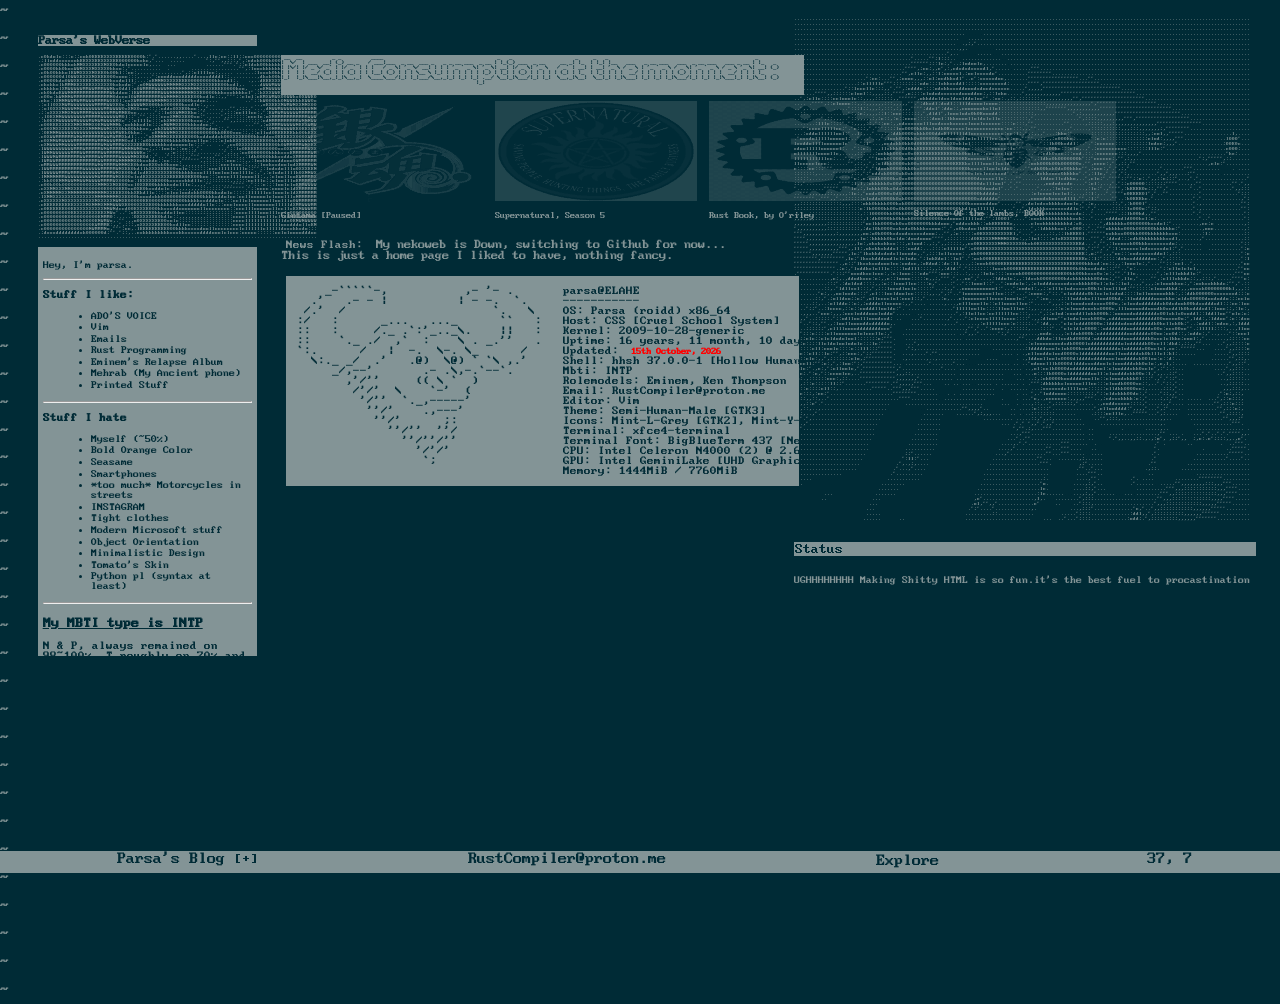
<file: index.html>
<!DOCTYPE html>

<!-- Hey Cool Website right? Well We both like it I guess, Lemme know that you saw this message if you liked :) -->

<head>
	<link rel="stylesheet" href="./assets/style.css">
	<title> vim - Vi IMproved </title>
</head>

<body>
	<main>
	<aside>
		<p>~ </p><p>~ </p><p>~ </p><p>~ </p><p>~ </p><p>~ </p><p>~ </p><p>~ </p><p>~ </p><p>~ </p>
		<p>~ </p><p>~ </p><p>~ </p><p>~ </p><p>~ </p><p>~ </p><p>~ </p><p>~ </p><p>~ </p><p>~ </p>
		<p>~ </p><p>~ </p><p>~ </p><p>~ </p><p>~ </p><p>~ </p><p>~ </p><p>~ </p><p>~ </p><p>~ </p>
		<p>~ </p><p>~ </p><p>~ </p><p>~ </p><p>~ </p><p>~ </p><p>~ </p><p>~ </p><p>~ </p><p>~ </p>
		<p>~ </p><p>~ </p><p>~ </p><p>~ </p><p>~ </p><p>~ </p><p>~ </p><p>~ </p><p>~ </p><p>~ </p>
		<p>~ </p><p>~ </p><p>~ </p><p>~ </p><p>~ </p><p>~ </p><p>~ </p><p>~ </p><p>~ </p><p>~ </p>
		<p>~ </p><p>~ </p><p>~ </p><p>~ </p><p>~ </p><p>~ </p><p>~ </p><p>~ </p><p>~ </p><p>~ </p>
		<p>~ </p><p>~ </p><p>~ </p><p>~ </p><p>~ </p><p>~ </p><p>~ </p><p>~ </p><p>~ </p><p>~ </p>
	</aside>
	<div class="main">
		<div id="profile">
			<h2 class="h"> Parsa's WebVerse </h2>
			<pre id="pfp" style="font-size: 0.3em;">
.cOkdolc:::c:;cok0KKKKXXXXKKKKK0OOOk:'.'......,,....'...,llc;cc:;ll:;coxOOOOOO000OOOOOOOOOOOO
.;lloddxxxxxokKKXXXKKXXXXKK0OOOOOkxkc,'...  .....       ':,'',,;::,',:cdxkOOOkOOOOkkkOOOkkOOO
.c00OOOOkkkokNNXXXXKKXNXKOkdolccccclc,...  ...          ......'''.';:cldxkOOkkkkkkkkkOkkkkOOO
.cOOOOkkOkoxWWNXXXNXXXX0kkxo:,'..........  .       ................'',:looxkkkkkkkkkkkkkkkkkk
.cOkOOkkkolKWNXXXXNXKK0kO0kl::cc:,..............',;:cllllcc:,.... ......;lxxxkOkkkkkkkkkkkkkk
.c0OOOOOdlOWWXKXXXNXKKK0OOxooc:::,....':cooddooodddddxxxxddddl:;.........,dkxkOOkkkkkkkkkxxxx
.c0OOOkdo0WWXKXKKKXNXKK0kxxdolll:...:xKNNNXXXXXKKK0000OOOOOkkxxdl;.   .,..dKKKXXXXXXNNXXXXXXX
.ckxkkxlkMMNKKXXKKXXXXXX0kxkxdo:',oONWWWWWWNNNNNXXXNXXXXXXKKK0Okxdl,.  ...dWWWMWWWWNNMWWWKKWM
.ckkkkolXMWWWWWMMWWMMMWWNkxOddl:c0WMMMMWWWWNNNNNNNNNNNXXXXKKKK00OOkxo,  .,oKNWWWWXKOXXKNWKKWW
.ckOkdoKWWNNMMMMMMMMMMMMWkddoo:lKWMMMMMMMWWWNNNNNNNNXXK00OOkkkxxxkkkkxl'.;kXXXWWKkKWWOOWMMMMM
.cOOo:kWNNNWMMMMMMMMMMMMN0dccolOWMMMMMMMMWWNNNNXKKKK0Okxdlc:;,,''';:clol:cKMXWMWXO0WWkx0XWWKO
.ckx:lXNNNWWMWMMWWWMMMMWXKOl;cxXWMMMMWWNNNNXXXXKOOOkxdoc;...         ..';:kW0OOkkONWWKkkKWWOo
.:xllOXXNWMWWWWWWWWMMMMWWXKOc;kWWWWNX00OkkOOO0K0kxxdlc:,...             ..,xKXKKXNWMWNXXNNX0O
.:olOXXXNWWWNNWWWWWWWWMMWWWWOxXNXOxoc::::cddx0XXK0koc:,,'.......'',;;;,'....dNWWMWWWWWWWWWWNN
.;:xXXXXNNXNWWMMMMWWWWWWMMWMNK0xc,.....';:loOXWNNXKko:,'.....',;::cclllcc:,':KWMWMWWWWWMMMMMM
.,lOKXNNWWWWWWWWMMMMMWWWWWWM0l:;'.'',;:::ccxXNNXXK0Oxo:'.....',;;:::::ccclc:oXMMMMMMMMMMMMWWW
.:k0KXNWWWWWMWWWWMWNWMWWWWMXc';:cllllc:::ckXNNXKK0Okxxo:,'....'',,;;;::::::cdNMMMMMMMMMWNNNWW
.cO0KKKXXKKXNNXNNNX0KNWWNNNk:oxkkkxdlc:;;xNWNNXK0Okkkxdoc;'.         ...'',:oXMMMWWWWWNKKXWMW
.cO0XNXXXKKXNXXXXNNNNWWNXXX0kkOOkkkxc,,ckXWWWNXKK000000Oxdoc::,'..........,:lONMMWWWWKK0KKXWW
.:OKNNNWWWWWWWWWWWWWWWWWWWMWKkOkko;.  cKNWWWNNXXKK00000OOOOkk0K0Oxoc:;,;:cllodOKKKKKKkkOOkKXX
.c0XWWMMMMMMWNWMMMMMMMWWMWMMXkdl:...'xXNNNNXKKKKKK00OkxddoddxkO0XXXXK00OkkxddoxOKKKKXX0O0XWK0
.c0XNNWMWWWWMMMMMMMWMMNWWWMMNOxdl::o0XXXKK0OkkkkOkkxollcc::;:clokKXXXXXXXXKK0OkkKWWWWWWWWWWWN
.cXNWWWNNWWWWMMMMMMMMWNWWMMMWXXXXKKKOkkkkkkxdooooolc::;'..  ..',cx0XXXXXXXKKKK0Ok0WMMMMMWNXKX
.lWWWWWWWWWWMMMWMMMMMWNWMMMMWNNNWN0xc;,;:loolc::cc::,'.     ...';:lxOKKKKK00O00OxxOXWMMMMMWXX
.lWNNWWWWWWMMMWWMMMMMWWMMMMMWWWWWWKx:'..  .,:c:::::;'.........',;,,:cx00000OOkkkkxxxKMMMMMMWM
.lWWWNWMMMMMMMWWMMMMWWMMMMMWWWWNNXKOd:,'...';;;;;,,''',,,,,'',;:::;,,:ldkOOOOkkkxxddxXMMMMMMM
.lWMWWMMMMMMMMMMMMMMWWMMMMWNNNNNX0kxxkdc::cc:;;,'''''',,;;;;;::ccc:;;,,:loxkkkxxddoooOWMMMMMM
.oMMWWWMMMMMMMMMMMMWNWMMMMWNNNXK0kdoxKXOxkOkxoc;,,,,,,,;:::::ccclccc:;,,;:loxkxxdoolodXMMMMWN
.lWWMMMMMMMMMMMWWWWWWMMMMMWNXKK0kdllkXXXXKKK00xolc::;;:::ccclllllllllc:;'';:lodxdolllo0XXXKKN
.lWWWWWMMMWMMMWWWWWWWMMMMWNXK00kdlcdKXXXXXXXK0Okkkkkxxolllloolooloollllc:,',:clodollllk0XNNWX
.lNNNNNMMWWWWWWWWWWNWMMMMWNXK0OxlcdKXXXXXXXXKKKKK0KK00koc:::ccccllllooooll:,,:cloollcoKWMMMMX
.:kkOOKNNNWWNNWWNWWWWMMMMWX00Oko:lKXXXXK0OOkxxxxxkkdllc::::;;;;;,,;;::cclllc;;cloollloKMMMMWW
.c0OkOOkOOOOOO000XXXNNNXXNXK0Oxcl0XXK0Okkkkkxdolllc;,,,,''.......''''..';;:c:;:loolcloKMMWWWW
.cXXNNXXXNNXXKK0OO0000K0OO0KK0xo0XK0kxxddolc:;,,,,,,,,;;::;;;,'''''''.';:cccc:cooolcldXMMMMMM
.cXNNNNNXXNNNNNNNNNNNNNXXKKKX0kkXKkdllc::::clccloodxkkOOOOkkxdolc:::::llllllcclooolcldXMMMMMM
.lXNNXXXXXXXXXXXXXXNNNNNNNNXXKOO0kooodxkkOO000000OOO00Okkkkxddolcc:ccllooooolclooolllxNMMMMMM
.cXXXXXXNXXXXXXXXXXNXXXXXNWNXK0OOO0KK00OOO0000OOOkkkkkxxdddolc:::ccllcloooooolloolllo0WMMMMMM
.cKKKKKKKKKKXXXXNXNNNXNNNWWWXK000XXXXK0Okkkkkkkxxxdddddollc:;:ccclccccllooooooollllldXMMWWWMM
.c0KKKKKK00KKXXXXXXXXXNNWNdccdO0KXXXK0OOkkxxxddooooooollcccccccc::cccllloooooollccllxKXNWWWMM
.c000000000KKXXXXKXXKKXNWx'..':xKXXXXK0kkxddollcc::::;;;;;;;;;;;::ccccllllooolllccloO00000000
.c0000000K0000OO0000KNMM0:.....:OXXXXXKK0kdlc:;,,,,,,,,,;;;;;;:::ccccllllloolllclldONWWWWWNNN
.c0000000OOOOOkOOOOKNWMWx,.''.,,o0XXXXXXK0Oxolc:;;;;;;;;;::::::::ccccllllllllllllldxOKNWNWWWW
.c000000OOOOOOOOOOKWMMMK:,,',;:;,xXXXXXKKK0Okxdllcc:::;;:::::::::cccclllllllllllloxxdddollxKN
.c000000OOOOOOOO0NWMMMNo,''';cc,.lKKKKKKKKK0OOkkkkxxxxdoollcccccccclcllllllcllllldxxxkkxdo:;:
.;dxxxddddddddxk000000d;''.';:,..cxkkkkkkkkkxxxkkxxxxxddddooolclccc:ccccc::::::ccloloooodddoc
.............................................................................................
			</pre>
			<div class="creds h">
				<p style="font-size: 0.8em;"> Hey, I'm parsa. </p>
				<hr><h3> Stuff I like: </h3>
				<ul>
					<li> ADO'S VOICE </li>
					<li> Vim </li>
					<li> Emails </li>
					<li> Rust Programming </li>
					<li> Eminem's Relapse Album </li>
					<li> Mehrab (My Ancient phone) </li>
					<li> Printed Stuff </li>
				</ul>
				<hr><h3> Stuff I hate </h3>
				<ul>
					<li> Myself (~50%) </li>
					<li> Bold Orange Color </li>
					<li> Seasame </li>
					<li> Smartphones </li>
					<li> *too much* Motorcycles in streets </li>
					<li> INSTAGRAM </li>
					<li> Tight clothes </li>
					<li> Modern Microsoft stuff </li>
					<li> Object Orientation </li>
					<li> Minimalistic Design </li>
					<li> Tomato's Skin </li>
					<li> Python pl (syntax at least) </li>
				</ul>
				<hr><h3 style="font-size: 1.1em;" class="was lu"> My MBTI type is INTP </h3>
				<p> N & P, always remained on 98~100%, T roughly on 70% and my First letter changes all the time, 
					but this few months suprisingly its always stuck at 51% Introvert </p>
			</div>
		</div>
		<div id="display">
		<pre id="side-side" class="h" style="font-size: 0.4em">
 __  __          _ _          ____                                      _   _                     _     _   _                                                 _        
|  \/  | ___  __| (_) __ _   / ___|___  _ __  ___ _   _ _ __ ___  _ __ | |_(_) ___  _ __     __ _| |_  | |_| |__   ___   _ __ ___   ___  _ __ ___   ___ _ __ | |_   _  
| |\/| |/ _ \/ _` | |/ _` | | |   / _ \| '_ \/ __| | | | '_ ` _ \| '_ \| __| |/ _ \| '_ \   / _` | __| | __| '_ \ / _ \ | '_ ` _ \ / _ \| '_ ` _ \ / _ \ '_ \| __| (_) 
| |  | |  __/ (_| | | (_| | | |__| (_) | | | \__ \ |_| | | | | | | |_) | |_| | (_) | | | | | (_| | |_  | |_| | | |  __/ | | | | | | (_) | | | | | |  __/ | | | |_   _  
|_|  |_|\___|\__,_|_|\__,_|  \____\___/|_| |_|___/\__,_|_| |_| |_| .__/ \__|_|\___/|_| |_|  \__,_|\__|  \__|_| |_|\___| |_| |_| |_|\___/|_| |_| |_|\___|_| |_|\__| (_) 
                                                                 |_|                                                                                                   

		</pre>
			<div style="display: flex; flex-direction: row;">
				<div id="media-con">
				<div>
				<pre style="font-size: 0.1em;">
                                                                                                                                                                                                          
                                                                                                                                                                                                          
                                                                                                                                                                                                          
                                                                                                                                                                                                          
                                              .,:lodxkkxdl:'                                                                                                                                              
                                          .lkKXX0kdooloodk0XXOc.                         ;'.                                                                                 .                            
                                           oXK,.....'''''..,lkXXd.                .     .XXXX0xoc,..                                                                      'd                              
                                           kXX:.'''''''''''''':0X0.        .,cok0XX.    lXX,:loxOKXXKOxl:,                                                              :Oo:                              
                                         .OX0;.'''''''''''''''lKXd ..;cox0XXKOxo0X0..,co0X0.''''..,;cldKXK                                                           'dKXk.                               
                                        cXXd..''''''''''''''cOXKc.OKXX0koc;,....0XKKXX0kdc;.'''''''''''KXk                                                         :OXXKc.                                
                                       kXK:.''''''''''''',l0XKl. ;XX:....'''''''kdl:,....''''''''''''',XXl                                                      'dK00Kk.                                  
                                     :KXx..''''''''''''';dk0XKOxlxXX.''''''''''''.''''''',,'''''''''''cXX;                                                    cOKkx0Kc.                                   
                                   .kXK:.''''''''''''''''''.,:ldk0X0.''''''''''''',:loxOKX,'''''''''''oXX.                                                 'xK0xdOXx.                                     
                                  :KXx..'''''''''''';d0l'''''''''.,,.''''''''''lO0XXXXXXXX.'''''''''''kX0                                                :OKOdoxKK:                                       
                                 xXKc..'''''''''''ckXXKXO:'''''''''''''''''''''OXXXXXXXXX0.'''''''''''0Xx                                             .oK0koodOXx.                                        
                               ;KXk..'''''''''';o0X0l..kXXx,'''''''''''''''''''KXXXXXX0kd:.'''''''''',XXl                                           ,kKOxoooxK0;                                          
                              dXKc..'''''''''ckKXOdcok0XX0xc.''''''''''''''''';Kkdl:,'...''''''''''''oXX'                                         c0Kkdoood0Xd.                                           
                            ,KXO'.'''''''',o0XXXXXXKkoc,....''''''''''''''''''''..'''''''''''''''''''0XO                                       .oK0koooookKO,                                             
                           dXKc..'''''''cxKXXKkdc;'...'''''''''',''''''''''''''''',:codkO'''''''''''lXX,                                     ;kKOxooooox0Kl.                                              
                         ;KXk..''''''''xOxl;'...'''''''''''''''xKx:'''''''''''cxk0XXXXXXK ''''''''';KXd                                    lKKkdooooodOXx.                                                
                        xXKc..''''''''',...''''''''''''''''''cOXXXc.''''''''''OXXXXXXXXXk.'''''''',OX0.                                 .dK0koooooookK0;                                                  
                      ;KXk..'''',l,''''''''''''''''''''''':d0XXXXX,.''''''''''KXXXXXXXKO:.''''''''kXK.   .,'                          ,kX0xddooooox0Ko.                                                   
                      XXo..''':dKX.'''''''''''''''''''';d0XXXXXXXX.'''''''''';XKOxl:;'...''''''',kXK'':dOXXXXKkl:,.                 :0KOxddddooodOXk'                                                     
                       XKxddxOXXX0.''''''''''''''''''''dXXXXKkdcXK.'''''''''',,....'''''''''''';OXXdkXKko;,;:ldkKXK.              lKKOxddddddookKKc.                                                      
                         dkkxocKXx.'''',:l:''''''''''''xxl:'...;Xk.'''''''''''''''',:ll'''''',dKXXXKxc...'''''''kXXo           .oXKOxxxddddddx0Xd.                                                        
                               kXk;coxOKXXc.''''''''''''..'''''dXo.'''''''''':loxOKXX0'.''',o0XXKd;...''''''''''cXX0.        'xXKOxxxxxdddddOXO,                                                          
                               KXx:;ckXXXXc.'''''''''''''''''';KX:.''''''''''KXXXXXXX..',cxKXXk:..'''''''''''''',OXX,      ;OX0OkkxxxxxdddkK0:.                                                           
                              .XX..'''0xl;..''''''''''''''''';0XX'.''''''''',kdddodkO'okKXXXx,..''''''''''''''''lXXl     cKK0OkkkkxxxxxdkKKo.                                                             
                              ;XK.'''''..'''''''''''''''''';dKXXX.''''''''''''..'''..';:ldd'.'''''''''''''''''':0Xk     :K0OOkkkkkxxxxx0Xk'                                                               
                              oXO.'''''''''''''''''''',:oxOXXXKkx.'''''''''''''''''''''''''''''''''''''';:cclokKXk,    .0OOOOkkkkkxxxOX0;                                                                 
                              0Xx.''''''''''''''''''''OXXXOo:'....''''''''''dOxl;'''''''''''''''''',ok0KXXXK00kl'.    'oOOOOOkkkkkxOKKl.                                                                  
                              XXl.''''''''''''''''''''kl;...''''''''''''''''OXKXX0xl;'''''''''''''''':oOXXk:.   .'',cx0OOOOOOkkkkOKXx.                                                                    
                              XX:.''',:ldk:''''''''''''.';,'''''''''''''''''KXd,0XKx;,','''''''''''''''';o0XKo'.:kK00000OOOOOkkk0XO,                                                                      
                              0XdcoxOKXXXX;.''''''''',cdx,.'''''''''''''''',XX0XXkl;,;::ld;'''''''''''''''':xKXk:..lO000OOOOOO0XKc.                                                                       
                             .0XXXXXXXXXKk'.'''''''''oKl..'''':x,''''''''''cXXXOdlcldxOXXXd.''''''''''''''''',lOX0l..;d0OOOO0KKl.                                                                         
                             OXK0XXX0xc,...''''''''''d,.''''ckXX.''''''''''oXKOxxk0KXXKXXk.';0x:''''''''''''''''cOXKo. 'oO0KXd.                                                                           
                            .XX:.''...''''''''''''''''.'',o0XXXX,''''''''''xK000KX0x,cKXx..,OXXXx,''''''''''''''''cOXKl. 'xk,                                                                             
                            :XK.''''''''cx.'''''''''''',oO0KXXXXo.'''''''''0XKOdl, .oXXo..'kXK;kXKc'''''''''''''''''l0X0;                                                                                 
                            'XK.''''''cOXo.'''''''''''''....,coOK.'''''''',XXd   .cKXO,.''xXK' .lXXl''''''''''''''''',oKXx.                                                                               
                             XXc'''',ll:,..''''''''''''''''''''',;.''''''':XXc.:xKXO:..',kXK,    cXXl'''''''''''''''''';OXK:                                                                              
                              XXc'';OX0kd,'''''''''''''''''''''''',:''''''lXXKXXOl,..'';OXO.    .kNXXc'''''''''''''''''''oKXo.                                                                            
                               ,X0OKXKko;.''''''''''''''''''''',';loc,''''cdlc;...''''oKXd.    .0WNXXK,''''''''''''''''''':0XOkkkkkxxdol:;,..                                                             
                            .:xKXKkl,...''''''''''''''''''',cxd.''''''''''''''''''''cOX0;     :NWWNNXX0.''''''''''''''''''';lllllllloodxkOKXXX0xl;.                                                       
                        'cxKXKxc,...'''''''''''''''''''';lkKXO..'''''''''''''''''':kXKl.    .kWWWWNNNXXl.''''''',,,,,,,,,,,,,,,,,,,,,,,,''',;cldkKXXOo;.                                                  
                      xKXXOc,...''''''''''''''''''''':dOXXXX0..'''''''''''''''',lOXKo.    .lNWWWWWNNNXXK.',,,;:clloddxxxkkkkkkkxxdollc;,,,,,,,,,,';cdkKX0o;.                                              
                        OXKko:''''''''''''''''''',lxKXKd:OXK'.'''''''''''''',lxKXOc.    .lNMMWWWNNXXKkl:cdxO0XXXXK0OkxxxXXKxl:;,'...',;cldxdlc;;;;;;;,;ldOXKx:.                                           
                           oKX0dc''''''''''''':oOKXOo,. oXK,.'''''''''',:ldOKXOl'     'oXWMMMWNXXKdlld0XX0koc;'..       'XK:.''''''''''''';dKXK0kdl::::::;cdOXKd;.                                        
                              ,KKkc:::c:'',cd0XKxc'';;;:x0KOkxdddddxxO00Oxddxc'.  .'cOXNWWNKkddxxd0XKkl;..             ,0XO'.'''''''''''''''kXKlxKXK0koccccc:lxKX0l.                                      
                              ::..    .':dKX0d;..:;..    .'lOxxkkkkxxO:..    .':coO0KXXXO:..    .'ld.                 oXKl..''''''''''''''cOX0,  .';o0XX0xollllldOXKo.                                    
                            .l.  .:c,''c'.x,.  .l.   .c:    .o     .l.  .c,..   .x00KXKo. . .:c.'. .l.              '0XO'.''''''''''''',lOXKl.          ;KXKOxoooodOKXd'                                  
                            d.  ';cooc,.  ':   x.   .l:.     .;    x. .,:d:;'::' .O0KXk.  .:;odl;.  ':             dXXl..'''''''''''';dKX0c.               .0XKOxdddx0XXd.                                
                            l   .;,,;o:   .,   d   ,d'.o' .'..,    d   'd.. .... .O0KKx   .,:lo..   .,           .0XO,.'''''''''''':kXXx;.cdl:,'              .KX0OxxxkKXKc.                              
                             ;  .c;:::.   :     ; 'o.  ;lc:. c      ; 'd. ,::::. lO0KK0,  .ccoo:l.  :..;lx0d    lXXo..'''''''''',lOXKo'   OXK0XXX0Odl:,..        oXK0kkk0XXk.                             
                              '.  ....  ..       '.        ..       ,c.        .oO00KKX0c.  .     .oKXXKOKXk  .OX0;.'''''''''',o0X0l.   ..KXd.',:codkOKXXKOc    .00XXX0OOOKXK:                            
                                  ,,,,               ,,,,          lKKxl:,,,;:okOO00KKXXKd::,,,;cxkxl:,..KXx.cKXd..''''''''';dKXO:.';ldk0XXK:.'''''''..,cXXc   .lXK00KXKOO0KXXo.                          
                                                                 :KKOddddkO0000OOO00KXXXKOKXKkoc;....''':XXokX0;.''''''''':kKXX0k0XXKOxl:;'..'''''''''''cXX,       KX00XX0OKKXXx.                         
                                                               ,OXOdddddOXXkdxKXKdOKXXX0xl:'...'''''''''kXXXXx..''''''''cOXXXX0xoc;'....''''''''''''''''oXX.         XK0KXKOKXXXx.                        
                                                             'kXOdoodddxXXc..',0X0xo:,....'''''''''''''oXXX0:.''''''''''doc;,....'''''',;cod''''''''''''xX0           ;X0OXX0ONXXx.                       
                                                           .xX0xoooodddkXX,.''':....''''''''''''''''';xXXXd..''''''''''''.''''''''''ok0KXXX0.'''''''''''OXk            .XKxKXKkNXXo                       
                                                          lXKxoooooodddOXX.'''''''''''''''''''''',:okKXX0;.''''''''''''''',:ll''''''KXXXXXXx.'''''''''''KXo             .XKoKXKxNXX;                      
                                                        :KKkooooooooddd0XK.''''''''''''''''';cok0XXXXXXd..''''''''''''':O0XXXo.'''';XXXXXXXo.'''''''''';XXc              ,X0o0KKxNXK.                     
                                                      'OXOdooooooooodddKXO.''''''''''',:ldOKXXXXXXXXKk;.'''''''''''''''oXXXXX:.''''lX0kxxkK:.''''''''''cXX,               dXddOX0xXXo                     
                                                    .xX0doooooooooooddOXXd.''''',;ldk0XXXXXXXXKOdl;'...''':k:''''''''''kXXXXX'.'''';'.....''.''''''''''dXX.                XX:kOXxOXK.                    
                                                   lKKxoooooooooooodOKXXXo.;coxOKXXXXXXXXKko:,...'''''''''0X.''''''''''0Oxoc;.''''''''''';c''''''''''''kXK.                xXxlx0XlXXl                    
                                                 :0KkooooooooooooxOX0XXKdod0XXXXXXXKkdc;'...'''''''''''''xXK.'''''''''''..'''''''''codkOKXK.'''''''''''0Xk                 .XX;xkXkkX0.                   
                                               'OXOdooooooooooox0Xk;,XX:.'''0XOdl;'...''''''''''''''''';kXXO.''''''''':koccc:''''';XXXXXXXk.'''''''''';XXl                  XX:ddKXdXX.                   
                                              xX0doooooooooook0Xx,  .XX..''':...''''''''''''''''''',:lkKXXXd.'''''''''lXXXXXl.''''cXXXXXXXd.''''''''''oXXKkdl;.             XXllokXkXX;                   
                                            cKKxoooooooooodkKXd'    ;XX.'''''''''''''''''''''',coxOKXX0l:XXc.'''''''''dXXXXX;.''''oX0kdc;,..''''......:lodxOKXXkl.          XXo:lxX0XXc                   
                                          ,0KkoooooooooodkKKo.      oXO.''''''''''''''''''''';olccldOXX00XX,.'''''''''kXXXXX'''''';'...''''...',,,;;cxddol:,';lxKXO:.       XXl;ldXKKXl                   
                                         xXOdooooooooodOK0l.        OXx.''''''''''''''''''''cc,,''...,o0XXX.''''''''''0Oxoc;.'''''''''',..,;::,',:okXXdldk0XKko;,l0X0:.     XX::cdXX,..                   
                                       cKKxoooooooooxOXO:.          XXo.''''',::'''''''''';k0kl;'.''''''lKK '''''''''',...''''''';cldko,ck';coxOKXXOd;..     xXXx:'oKXx.   cXX':ckXX;'..                  
                                     'OKkooooooooox0Xk;.            XXo';coxOKd..''''''''lKXXXXKk:..''''';o.'''''''''''''',:ldxOKXXXO;cOKX0XXKXXXXXXXXXX0kl'    0Xd';0X0.  OXXxKXXXKKXXKxc.               
                                   .xXOdooooooodkKKo'                .XXXXXXK:.'''''''''xXXXX0xl;'.''''''''.''''''''''''':kXXXOldXKl;OKXKo:cx0X0dlc:;;;:cdOX0l. ,0XO,,kX0.;XXXkc;'..'';lxKXx.             
                                  lX0xooooooodOK0c.                     '0X0'.'''''''''x0xl;...'''''''''''''lOOkxd,'''''''':xXXxK0,oKXXK,.oXXd;,:odxxxdl;'':OXK; .OXO.,KXk0XO,.'''''''''',xXK,            
                                '0Kkooooooox0Xk:.                      'KXx..''''''''',,...''''''''''''''''''xXXXd.'''''''''';0XO'OXXXK'.kX0,;ok0XXXXXXXX0l''dXX: 'XXc'oXXX0.''''''''''''''kXK.           
                               dXOdooooook0Xx,                        cXXo..''''''''''''''''''''''''''''''''',0Xx.'''''''''''oXO'KNXXXl xX0.lx0XXXXXkxOXXXXo''kXK. 0Xk.:XXXl.''''''''''''''cXX,           
                             :KKxooooodkKKo.                       .:xXK:.''''''''''''''''''''''',lc''''''''''oO..''''''''''cXK'0NNXXX.'XXccxKXXXXd',llOXXXK.'lXX. 0Xk.:XXXo.''''''''''''''lXX'           
                           .kXOoooooxOKOc.                    .;okKXKko'.''''''''''''''''''''';lkKX'''''''''',x..'''''''''';KXcxWNNXXX cXX'xkXXXXK.:kXXXXXXl.'xXK.'XXc.lXOXK'''''''''''''''OX0.           
                          cX0doooox0Xx;.                       KXX0;...'''''''''''''''''''';oOXXk0Xk.''''''':k'.'''''''''';0X0,WWNNXXX.cXX;xkXX0XX::lk0KKk:.'dXX:.kX0.'O;.0XO;:'''''''''',kXK'            
                        .OKkooodkKKo'                            ,XXkc,''''''''''''''''';oOXKkc. 'KXx;''',lk0,.'''''''''',OXXodWWNNXXXc.KXldx0XKkXKxc;''..,lOX0;.kXK'.:.;kXXXXXx0.''',';oKXk'             
                       oKOdooxOKk:.                                 cXKd:''''''''''',cd0XKd:.       dXOkkOXX;.'''''''''''kXXX:0WWNNXXXK,lXKldd0XKxxKXKOkk0XXkc,lKXx...,xKXXXXXKO:;clldOX0d,               
                     ;0Kxodk0Kd'                                       KX0o;''''',cxKX0d;.            ;xKXXc.'''''''''''dXK0XcKWWNNXKKXK:lXXxdox0XKxxxxxxddodOXKd,..:kXXXXk00KKOKKXXKxc'.                 
                    xXkodOKOc.                                           ,XXkc,lxKX0o,.                .KXo.'''''''''''lXX:oXdkWWNNXKKKXXxlOXKkolldk0KXXXXK0xl;..;o0XXXX0cdkllO0XXl..                     
                  ;K0xx0Kx,.                                                xXXX0o,.                  .KXx.'''''''''''cXXo ,XKlWWNNXKK00KXXxxOXX0xoc,,,,,'...,cd0XXXXX0lldo,:xk0XX;                       
                 dKOOK0l.                                                     .'.                     0Xk..'''''''''':KXx.  OXxKWNNXKK00OkO0XKO0KXXX0OkxxxxO0XXXXXXXk::ll:',oxkXXl.                       
               ;0XKKx;.                                                                              0X0..''''''''''oKXx.   'KXdXNNXKK00OkkddxkKXXXXXXXXXXXXXXXXKkc;;::;.''ldd0X0.                        
              dXX0l.                                                                               .OXO..'''''''';o0X0:       xXkKNXKK00OkkxddocclodxkOO00OOkdl;.',,.,.'':colOXK'                         
            ;Kxd,.                                                                               ;xXKo..''''',cdOXKx:.         ,X00XKK00Okkxddoolcc:;,''.....'''''''''';;c:o0Xk.                          
           x ,.                                                                             .,lkXXkc..''';ldOXX0d:.              kXKKK00Okkxddoolcc:;;,'''''''''''''',,,cdKXk;                            
         .                                                                              ':d0XX0d:'..;ldkKXKOo:.                    kXXK0Okkxddoolcc:;;,'''''''''''''';okXXx,                              
                                                                                  .'cdOXX0xl;'.;lxOKXKOdc,.                          lXXK0Oxddoolcc:;;,''''''''';cok0XKkc.                                
                                                                                   :XXk;'';lxOKXKko:'.                                  o0XXK0OkxdollcccclloxkOKXX0xl;.                                   
                                                                                     kXO0XX0xl;'.                                           cdkO0KXXXXXXXK0Oxol:,.                                        
                                                                                       lc,.                                                                                         
                                                                                       .
                                                                                       .
                                                                                       
                                                                                       ....
                                                                                       ,
                                                                                       .
                                                                                       ..
				</pre>
				<p title="I paused at episode 50 or so"> 
					Gintama [Paused] 
				</p>
				</div>
				<div>
				<pre style="font-size: 0.1em;">
[base64]
[base64]
MMMMMMMMMMMMMMMMMMMMMMMMMMMMMMMMMMMMMMMMMMMMMMMMMMMMMMMMMMMMMMMMMMMMMMMMMMMMMMWX0kdc:,...                        ..',:ldk0XWMMMMMMMMMMMMMMMMMMMMMMMMMMMMMMMMMMMMMMMMMMMMMMMMMMMMMMMMMMMMMMMMMMMMMMMMMMMMMM
MMMMMMMMMMMMMMMMMMMMMMMMMMMMMMMMMMMMMMMMMMMMMMMMMMMMMMMMMMMMMMMMMMMMMMMWKxl:'.        ......'''',,,'''',,,''''......        .':okKWMMMMMMMMMMMMMMMMMMMMMMMMMMMMMMMMMMMMMMMMMMMMMMMMMMMMMMMMMMMMMMMMMMMMMMM
MMMMMMMMMMMMMMMMMMMMMMMMMMMMMMMMMMMMMMMMMMMMMMMMMMMMMMMMMMMMMMMMMWKxl,.     ...'',;;;;;;;;;;;;;;;;;;;;;;;;;;;;;;;;;;;;;;,'....     .,cxKWMMMMMMMMMMMMMMMMMMMMMMMMMMMMMMMMMMMMMMMMMMMMMMMMMMMMMMMMMMMMMMMMM
MMMMMMMMMMMMMMMMMMMMMMMMMMMMMMMMMMMMMMMMMMMMMMMMMMMMMMMMMMMMMKxc.     ..',;;;;;;;;;;;;;;;;;;;;;;;;;;;;;;;;;;;;;;;;;;;;;;;;;;;;;;,'..     .cxKMMMMMMMMMMMMMMMMMMMMMMMMMMMMMMMMMMMMMMMMMMMMMMMMMMMMMMMMMMMMM
MMMMMMMMMMMMMMMMMMMMMMMMMMMMMMMMMMMMMMMMMMMMMMMMMMMMMMMMW0o,.   ..',;;;;;;;;;;;;;;;,''......      .           ......'',;;;;;;;;;;;;;;;,...   .;o0MMMMMMMMMMMMMMMMMMMMMMMMMMMMMMMMMMMMMMMMMMMMMMMMMMMMMMMMM
MMMMMMMMMMMMMMMMMMMMMMMMMMMMMMMMMMMMMMMMMMMMMMMMMMMMMKd;    ..,;;;;;;;;;;;;,'...      .ld.      .k:         l0;           ...',;;;;;;;;;;;;,..   .;dKMMMMMMMMMMMMMMMMMMMMMMMMMMMMMMMMMMMMMMMMMMMMMMMMMMMMM
MMMMMMMMMMMMMMMMMMMMMMMMMMMMMMMMMMMMMMMMMMMMMMMMMWk:.   ..,;;;;;;;;;;,...              .KN;      ;.         lWd        ;Xkol;.   ..',;;;;;;;;;;,..   .cOWMMMMMMMMMMMMMMMMMMMMMMMMMMMMMMMMMMMMMMMMMMMMMMMMM
MMMMMMMMMMMMMMMMMMMMMMMMMMMMMMMMMMMMMMMMMMMMMMWx;   ..,;;;;;;;;;,..   .:od:cxKk;        dONc     .,        .dlO       .c.  .XXolxd;    ..,;;;;;;;;;,..   ;kWMMMMMMMMMMMMMMMMMMMMMMMMMMMMMMMMMMMMMMMMMMMMMM
MMMMMMMMMMMMMMMMMMMMMMMMMMMMMMMMMMMMMMMMMMMWk;   .',;;;;;;;;'..        'XO   .kWd       :':Nd    .c        d.,N            :W:   ko    .   ..,;;;;;;;;,'.   ;kWMMMMMMMMMMMMMMMMMMMMMMMMMMMMMMMMMMMMMMMMMMM
MMMMMMMMMMMMMMMMMMMMMMMMMMMMMMMMMMMMMMMMMKc.  .';;;;;;;;,..  'lkN0.     cW;    dW,      '; 'XO.   c       c; .W.           X0    ..   xl       ..,;;;;;;;;'.  .cKMMMMMMMMMMMMMMMMMMMMMMMMMMMMMMMMMMMMMMMMM
MMMMMMMMMMMMMMMMMMMMMMMMMMMMMMMMMMMMMMWx.  .',;;;;;;;'.  .ckxc. .'o.     OK    .Wc      .l  .KK.  c      .o   X:          oW'        kK.      'l.  .';;;;;;;,..  'xWMMMMMMMMMMMMMMMMMMMMMMMMMMMMMMMMMMMMMM
MMMMMMMMMMMMMMMMMMMMMMMMMMMMMMMMMMMMK:   .,;;;;;;;'.    .:OW:            'Wl   :k        o    OX, c.     x;.. 0d         'Wd       .00.       c'      .';;;;;;;,.   :KMMMMMMMMMMMMMMMMMMMMMMMMMMMMMMMMMMMM
MMMMMMMMMMMMMMMMMMMMMMMMMMMMMMMMMMO,  .';;;;;;;'.          kN,            xN'lO0         o     xNc,,    ;'..';k0         OX.      .KO.       c.      l,  .,;;;;;;;'.  ,OMMMMMMMMMMMMMMMMMMMMMMMMMMMMMMMMMM
MMMMMMMMMMMMMMMMMMMMMMMMMMMMMMMMO'  .,;;;;;;,.  .:lol'      xN;           .Nd  ;Ko       o.     lWOl   .:     :N.       :Wc      .Kx        c.      ;N0dc.  .,;;;;;;,.  'OMMMMMMMMMMMMMMMMMMMMMMMMMMMMMMMM
MMMMMMMMMMMMMMMMMMMMMMMMMMMMMMO'  .,;;;;;;'. .c0c.  .c0c     xN;.;ll;      cW'  .0X,     :,      ;Nk   l      'W'      .XO      .Kk        c.     .OX;  .N;   .,;;;;;;,.  'OMMMMMMMMMMMMMMMMMMMMMMMMMMMMMM
MMMMMMMMMMMMMMMMMMMMMMMMMMMMK,  .,;;;;;;'   ;xXK.     .0k     xWO.          K0    kWc    'c       'k  :,       Kc      dW'     .Kk        c.     lNd.   .WK     .';;;;;;,.  ,KMMMMMMMMMMMMMMMMMMMMMMMMMMMM
MMMMMMMMMMMMMMMMMMMMMMMMMMN:  .,;;;;;,.        dNc     'W'     dW:       c: ;W,    dW0k.  :        .  .        .,     .0,      x0        l.    .00.     OW:        .,;;;;;,.  :NMMMMMMMMMMMMMMMMMMMMMMMMMM
MMMMMMMMMMMMMMMMMMMMMMMMMd  .,;;;;;,.  :        ,KO.   'X       dW:      ;X. k.     .;.            ..                 .        0o       l.    oNd:    ;KK,           .;;;;;;,.  dMMMMMMMMMMMMMMMMMMMMMMMMM
MMMMMMMMMMMMMMMMMMMMMMM0'  ';;;;;;.   ,::.        dNl .l.        oWc     kWo                        ,;,.                       lX.    ;;    'KO. x0;col'            :  ';;;;;;'  'KMMMMMMMMMMMMMMMMMMMMMMM
MMMMMMMMMMMMMMMMMMMMMWc  .,;;;;;'        .;.       'K0,           xWl..;l:.                         .;;;,.                      ,xdl:;     dX:   Oo               ,xWl  .';;;;;,.  cWMMMMMMMMMMMMMMMMMMMMM
MMMMMMMMMMMMMMMMMMMM0.  ,;;;;;,.           .;'       oNx          ,Xx:.                             .;;;;;,.                             ,Od.   oW,           .;::0K,     .,;;;;;'  .KMMMMMMMMMMMMMMMMMMMM
MMMMMMMMMMMMMMMMMMMd  .;;;;;;.   ;c'         .;,      .kX,                                          .;;;;;;;.                            .     :Wx         ';;' .Oo         ';;;;;;.  xMMMMMMMMMMMMMMMMMMM
MMMMMMMMMMMMMMMMMW:  ';;;;;,.     'k0:          ;;      :Xl                                         .;;;;;;;'                                 ,NO      .'o:.   lK'           .,;;;;;'  :WMMMMMMMMMMMMMMMMM
MMMMMMMMMMMMMMMMX. .,;;;;;'         .xKo.         ;;     .c                                         ,;;;;;;;'          .                      OWd.  .,'. .c; '0x               ';;;;;,  'NMMMMMMMMMMMMMMMM
MMMMMMMMMMMMMMMK. .;;;;;;. .::Od;     .lKd.        .l                           .'..               ';;;;;;;;.          ;,.                     ..,,,.      .0X;           'ox.  .;;;;;,. .KMMMMMMMMMMMMMMM
MMMMMMMMMMMMMM0  .;;;;;,. 'O.    .       :Kk'       l;                           .;;;,.          .,;;;;;;;;'          .;;;.                               .Ok.         ,dXOc.    .,;;;;;. .KMMMMMMMMMMMMMM
MMMMMMMMMMMMM0  .;;;;;'   'x         .''.. ;O0c.  .;0'                            ';;;;,.       .;;;;;;;;;,           ,;;;,                              cX:       .;xXk:.         ,;;;;;.  0MMMMMMMMMMMMM
MMMMMMMMMMMMK  ';;;;;'     ,o:..'cx0NXOkk00o..:oxxxl.             .....           .;;;;;;      ';;;;;;;;;,          .,;;;;,            '.               lO.     .l0Xd,              ';;;;;.  KMMMMMMMMMMMM
MMMMMMMMMMMX. .;;;;;'        .:ccc:'.      ;0x                    ..,;;;,..       .;;;;;;.    ,;;;;;;;;;;.        .,;;;;;;'           ';;               :    'oK0l.                  ';;;;;. .XMMMMMMMMMMM
MMMMMMMMMMN. .;;;;;'                         ld                      .;;;;;'      .;;;;;;.   ,;;;;;;;;;;;.     .';;;;;;;;'          .';;;.               lkON0c.                      ';;;;;. .NMMMMMMMMMM
MMMMMMMMMM; .;;;;;'                          '0                       .;;;;;.     ,;;;;;;   .;;;;;;;;;;;;,   .,;;;;;;;;,.         .';;;;;.                :N;                          ,;;;;;. ;MMMMMMMMMM
MMMMMMMMMo .;;;;;,                        ,;ld.                        ';;;;,    ';;;;;;,   .;;;;;;;;;;;;;' .;;;;;;;;;.     ...',;;;;;;;.                  'd.                          ,;;;;,  oMMMMMMMMM
MMMMMMMM0  ,;;;;;.                        ..                           .;;;;;.  .;;;;;;;;.  .;;;;;;;;;;;;;;;;;;;;;;;;.  ..,;;;;;;;;;;;,.          .'        .kdcc:'                     .;;;;;,  0MMMMMMMM
MMMMMMMW' .;;;;;.                                       .......        .;;;;;;' .;;;;;;;;;.  ,;;;;;;;;;;;;;;;;;;;;;;;'.,;;;;;;;;;;;,..          .';'          cc.                        .;;;;;. .WMMMMMMM
MMMMMMMl .;;;;;'                                     ..'',;;;;;;,.     .;;;;;;;;,;;;;;;;;;;;,,,,''......'',,;;;;;;;;;;;;;;;;;;;;'..         ..',;;;.                                      ,;;;;;  lMMMMMMM
MMMMMM0  ,;;;;;                                            .;;;;;;;.   .;;;;;;;;;;;;;;;;,'..      .....       ...';;;;;;;;;;;;;,',;;;;;;,,;;;;;;;;.                                       .;;;;;'  KMMMMMM
MMMMMM, .;;;;;.                                              ';;;;;;,.  .;;;;;;;;;;;'..   ..',,;;;;;;;' .;;;,'..    .',;;;;;;;;;;;;;;;;;;;;;;;;;;.                                         .;;;;;. ;MMMMMM
MMMMM0  ,;;;;,                                                ';;;;;;;'. .;;;;;;;'.   .',;;,...    ';,     ...',;;,..  ..,;;;;;;;;;;;;;;;;;;;;,'.                                           ;;;;;,  KMMMMM
MMMMMc .;;;;;.                                                 ,;;;;;;;;;;;;;;,.   .,;;'.         .;,. .         ..';;,.  .';;;;;;;;;;,'....                                                ';;;;;. cMMMMM
MMMMN  ,;;;;;                             ........             .,;;;;;;;;;;;,.  .,;;'.            ,;. .;.            .';;'. .';;;;;;'.                               ..                     .;;;;;,  NMMMM
MMMMx .;;;;;'       .                ..';;;;;;;;;;;,..           ';;;;;;;;;.  .,;,.              ';'  .;,               .,;'. .,;;;'   .',;;;;;;,,'..             .',;.                      ,;;;;;. xMMMM
MMMM, ';;;;;.      c:.  ;l:;        .'',,;;;;;;;;;;;;;,..         .,;;;;;,  .,;,.               .;,    ,;'                .;;'  .;;,.,;;;;;;;;;;;;;;;;;,''....',;;;;;.       ,.. ;kc;c,      .;;;;;. :MMMM
MMMW. ,;;;;;       .::lkc. ,x              ..,;;;;;;;;;;;;'..     ..;;;;'  .;;.                 ,;.    .;;.                 ';,. .;;;;;;;;;;;;;;;;;;;;;;;;;;;;;;;;;;.        k;'dO. .;:       ;;;;;' .MMMM
MMMK  ;;;;;,      .;.     ...                  .;;;;;;;;;;;;;;;;;;;;;;;.  ';,                  ';'      .;;.                 .;;. .,;;;;;;;;;;;;;;;;;;;;;;;;;;;;;;'           ...   ..        ,;;;;;  XMMM
MMMk .;;;;;.       ..co..,'.                     ';;;;;;;;;;;;;;;;;;;;'    .                  .;,        ';,                  .;;. .;;;;;;;;;;;;;;;;;;;;;;;;;;,'.            'o' .xk:,o.      ';;;;;. OMMM
MMMo .;;;;;.      :lclocccc;                      .,;;;;;;;;;;;;;;;;;,  .;'.   .'''''''''''''';;. .......';;'..................;;,  .;;;;;;;;;,...       ..                  .oclx: .'l.      .;;;;;. dMMM
MMMl .;;;;;.                                        ';;;;;;;;;;;;;;;,   ;;,;;'. .............;;'  ................................   ';;;;;;,.                                ..  .. .;.      .;;;;;. lMMM
MMMc .;;;;;.        ..;coodc                         .,;;;;;;;;;;;;;.  .;;  .,;,'.          ';,            ...           ....    ..  .;;;;;;,....                             O'  xl  ;d      .;;;;;. cMMM
MMMc .;;;;;.      .cdc:;.                               .,;;;;;;;;;;.  ,;'     .,;,..      .;;.            .;;.       .,;,..     ;;.  ,;;;;;;;;;;;'.                          clc::cc:c;      .;;;;;. cMMM
MMMc .;;;;;.            .',;                     .....     ...''',;;   ;;.       ..,;,..   ,;'              .;;.   .';;'.        ,;.  .;;;;;;;;;;;;;;'..      ....            c;'',,;;;.      .;;;;;. cMMM
MMMl .;;;;;.      ,:::ccclx                  .';;;;;;;;,'..    ..,;;  .;;.          ..,;,..                  ,;,.';;'.           ,;.  .;;;;;;;;;;;;;;;;;;;,;;;;,.               .;clo;.       .;;;;;. lMMM
MMMo .;;;;;.      ..       .               ';;;,;;;;;;;;;;;;;;;;;;;;  .;;.             ..,;,.                 ,;;'.              ;;.  ';;;;;,,'',;;;;;;;;;;;;,.               dOx:'...:.      .;;;;;. dMMM
MMMk .;;;;;.      .:'''',lOd              ..      ..';;;;;;;;;;;;;;;.  ;;'               ,;,,;,.          .'. .;;.              .;;   ,;;;;;,..    ...',,,,..                 .               ';;;;;. OMMM
MMMX  ;;;;;,       .  ;ll;                            .,;;;;;;;;;;;;,  ';;.             ';,  ..,;,.    ..,;'.  ';,              ,;'  .;;;;;;;;;;'.                            dxlllcc:l       ,;;;;;  XMMM
MMMW. ,;;;;;       .oOo'''';;                            .',;;;;;;;;;. .;;'            .;;.     .',;'',;,.      ,;'            .;;   ,;;;;;;;;;;;;.                          ,.       .       ;;;;;' .MMMM
MMMM; .;;;;;.         .:c:;:,                        ........,;;;;;;;;. .;;'           ,;'       .';;;;,.       .;;.          .;;.  ';;;;;;;;;;;;;;,.                       .O  ,xxc::       .;;;;;. :MMMM
MMMMx .;;;;;'       ,o,.    :o                   .';;;;;;;;;;;;;;;;;;;,  .;;'         ';,     ..,;,.  .';;'.     .;,         .,;.  .;;;;;;;;;;;;;;;;;'                       .;c:.  .x.      ';;;;;. kMMMM
MMMMN  ,;;;;;       l,::o  .:,                 .;;;;;;;;;;;;;;;;;;;;;;;,  .;;'       .;;.   .,;,.        .';,'.   ,;,       .;;.  .;;;;;;;;;'..,;;;;;;;,...                 :,,,;'. .       .;;;;;, .WMMMM
MMMMMc .;;;;;.       .                        .;;;;,'',,;;;;;;;;;;;;;;;;,.  ,;,.    .;;' .,;,..             .,;,. .;;.    .,;,.  ';;;;;;;;;;;'  ..,;;;;;;;;;;'.            '.    .',;       ';;;;;. cMMMMM
MMMMMK  ,;;;;,               .c.             .,'.          ...',,''.,;;;;;.  .,;,.  ,;;,;,..                   .,. .;;. .';,.  .,;;;;;;;;;;;;;.    ...','...               ';:::::::c       ;;;;;,  KMMMMM
MMMMMM; .;;;;;.       ..,:l:c;cd                                   .;;;;;;;,.  .,. .;;,..                           ';,,;,.  .';,....';;;;;;;;;.                          ;:;.             ';;;;;. :MMMMMM
MMMMMMK  ,;;;;;       ;c. .;;cc.                            ....',;;;;;;;;;;;,.    ,;;,.                             ,,..  .';;;;,.    .,;;;;;;,                         ;d:;klccc.       .;;;;;'  KMMMMMM
MMMMMMMo .;;;;;'             .;lO,                       .';;;;;;;;;;;;;;;;;;;;,.   ..',;,..                  ..';;.     .,;;;;;;;;,.    ';;;;;;'                           .:::cll       ,;;;;;  oMMMMMMM
MMMMMMMW' .;;;;;.       .,cco0. .k                      ';;;;;;;;;;;;;;;;,;;;;;;;;,..    ..',;,,''.......',,;;,'..    .';;;;;;;;;;;;;,.   .,;;;;;,.                    .         '       .;;;;;. 'WMMMMMMM
MMMMMMMMK  ,;;;;;.      .K.  c' ...                    ,;;;;;,'''.......  ,;;;;;;;;;;,'..      ............       ..,;;;;;;;;;;;;;;;;;,     .,;;;;;;,..                ';.              .;;;;;,  KMMMMMMMM
MMMMMMMMMd .;;;;;,       ';. ;ol;..l'                 .;;;'.             .;;;;;;;;;;;;;;';,'....           ...',;;;;;;;;;;;;;;;;;;;;;;;.      ....'.....             .o::dd;.           ,;;;;,  dMMMMMMMMM
MMMMMMMMMM; .;;;;;'        .k;    .x'                 ',.              .';;;;;;;;;;;;;;. ,;;;;;;;;;;;;;;;;;;;;;;;;;;;;;...,;;;;;;;;;;;;.                                   .,:o        ,;;;;;. :MMMMMMMMMM
MMMMMMMMMMW. .;;;;;'       .d...:ol. .:               .             ..,;;;;;;;;;;;;;;,.  .;;;;;;;;;;;;;;;;;;;;;;;;;;;;;.   .,;;;;;;;;;;.                           :x.                ';;;;;. 'WMMMMMMMMMM
MMMMMMMMMMMX. .;;;;;'        ','.  :lcck                         .',;;;;;;;;;;;;;;;;'    ,;;;;;;;;;;;;;;;;;;;.,;;;;;;;;.     .;;;;;;;;;.                            .:ll'  'o        ';;;;;. .NMMMMMMMMMMM
MMMMMMMMMMMMX. ';;;;;'         .:loo;cd' .                    .';;;;;;;;;;;;;;;;;,.     ,;;;;;;;;;',;;;;;;;;.  ;;;;;;;;       ';;;;;;;;.                         .Oc.   ,lxd.       ';;;;;. .XMMMMMMMMMMMM
MMMMMMMMMMMMMK. .;;;;;'        l.      .ox.                  ';;;;;;;;;;;;,'....      .;;;;;;;;;'  ,;;;;;;;.   ;;;;;;;.        ,;;;;;;;,                       ;d  .:l:.  .        ,;;;;;. .KMMMMMMMMMMMMM
MMMMMMMMMMMMMMK. .;;;;;,.           .co:                    ';;;;;;;;;'..           .,;;;;;;,..   ,;;;;;;'     ;;;;;;,         .;;;;;;;;.                       :kl,  .:x.       .,;;;;;. .XMMMMMMMMMMMMMM
MMMMMMMMMMMMMMMX. .;;;;;;.        cxc.     'kx.             ,;;;;;;'.              .;;;;;;'.     ';;;;;,.      ;;;;;;.          .;;;;;;;;.                  ,ol;..;,:c,         .;;;;;,. .XMMMMMMMMMMMMMMM
MMMMMMMMMMMMMMMMN, .,;;;;;'        cc'   ;k: .d             ,;;;;,                 .;;;;,       .;;;;;,.       ,;;;;;.           .,;;;;;;;.              ..   .;c;:k: ;        ';;;;;,  ,NMMMMMMMMMMMMMMMM
MMMMMMMMMMMMMMMMMWc  ';;;;;,.         .co';x.               ';;;'                  .;;;,         ;;;;;.         ';;;;,.            .,;;;;;;,.            .0xc.  .''..        .,;;;;;'  lWMMMMMMMMMMMMMMMMM
MMMMMMMMMMMMMMMMMMMx  .;;;;;;.        ,O,.                  .;;'                    ';;.         .;;;;.           .,;;,.             ..',;;;;,.      'o:.  ;;0dc' .,        ';;;;;;.  kMMMMMMMMMMMMMMMMMMM
MMMMMMMMMMMMMMMMMMMMK.  ';;;;;,.        '           xc       .,                      ';           .,;;.              ..'.                   ...     .ko  ,  ;l  l,        .,;;;;;'  'XMMMMMMMMMMMMMMMMMMMM
MMMMMMMMMMMMMMMMMMMMMWl  .,;;;;;'        .;       ,k.  dc                             .             .,'                                         .     .xkc.  .l         .,;;;;;,.  oWMMMMMMMMMMMMMMMMMMMMM
MMMMMMMMMMMMMMMMMMMMMMMX,  ';;;;;;.             .occc;d, .k.                                                                                 .od;.      ;d.            ';;;;;;'  ;XMMMMMMMMMMMMMMMMMMMMMMM
MMMMMMMMMMMMMMMMMMMMMMMMMk. .,;;;;;,.          ,k.  oc  .x.  o..                                                                           o' 'x'.o.      o.         .;;;;;;,. .kMMMMMMMMMMMMMMMMMMMMMMMMM
MMMMMMMMMMMMMMMMMMMMMMMMMMWl  .,;;;;;,.           ck.  ;o  .l. Kl  .                                                                   .x' .x.  o0.  .             .;;;;;;,.  lWMMMMMMMMMMMMMMMMMMMMMMMMMM
MMMMMMMMMMMMMMMMMMMMMMMMMMMMX;  .,;;;;;;'             :d  ,c .oN; :c;l;.                                                           :ox;..k',ck,  ;x;cl          .';;;;;;,.  :XMMMMMMMMMMMMMMMMMMMMMMMMMMMM
MMMMMMMMMMMMMMMMMMMMMMMMMMMMMM0,  .,;;;;;;'.          .l,;. .: K.:.  :xcl..                                                        ; o;   kl  oc  ';          .,;;;;;;,.  ;KMMMMMMMMMMMMMMMMMMMMMMMMMMMMMM
MMMMMMMMMMMMMMMMMMMMMMMMMMMMMMMM0,  .,;;;;;;,.             ;l  No.  :x   lx  ko  ;.                                  ..  c::          x,   oc  l.           .,;;;;;;,.  ;KMMMMMMMMMMMMMMMMMMMMMMMMMMMMMMMM
MMMMMMMMMMMMMMMMMMMMMMMMMMMMMMMMMMK;  .';;;;;;;'.             .O.  ;x   .k  'o0 .o ,l;;d    ,'.. ..  ..     ,.  c. cc'::.k.            x;   :.           .,;;;;;;;'.  :KMMMMMMMMMMMMMMMMMMMMMMMMMMMMMMMMMM
MMMMMMMMMMMMMMMMMMMMMMMMMMMMMMMMMMMMXl.  .,;;;;;;;'.              ,K    O.  c O.c ;x   .   .,do: cx  kc '0. :X; ;' 0     'xko          .c.            .';;;;;;;,.  .lNMMMMMMMMMMMMMMMMMMMMMMMMMMMMMMMMMMMM
MMMMMMMMMMMMMMMMMMMMMMMMMMMMMMMMMMMMMMWk,  .';;;;;;;;'.                o:  ;' ok; x. .:      x'  ;x..d,  0. .lol.c O' .O.   ,d  ;                  .';;;;;;;,..  ;OMMMMMMMMMMMMMMMMMMMMMMMMMMMMMMMMMMMMMMM
MMMMMMMMMMMMMMMMMMMMMMMMMMMMMMMMMMMMMMMMMXl.  .';;;;;;;;,..                :  'O  d, ;d      O   :x.'0,  k.  c ;kx .k' :c ;;:;   '             ..,;;;;;;;;'.  .oXMMMMMMMMMMMMMMMMMMMMMMMMMMMMMMMMMMMMMMMMM
MMMMMMMMMMMMMMMMMMMMMMMMMMMMMMMMMMMMMMMMMMMM0c.  .',;;;;;;;;'..                    :,c.     .K   cl  O,  d,  l. .k.  ,,'.                  ..,;;;;;;;;,'.  .c0MMMMMMMMMMMMMMMMMMMMMMMMMMMMMMMMMMMMMMMMMMMM
MMMMMMMMMMMMMMMMMMMMMMMMMMMMMMMMMMMMMMMMMMMMMMWO:.  ..,;;;;;;;;;,..                         .,.  ,;  c'  ,.  ..                        ..,;;;;;;;;;,..  .cOMMMMMMMMMMMMMMMMMMMMMMMMMMMMMMMMMMMMMMMMMMMMMMM
MMMMMMMMMMMMMMMMMMMMMMMMMMMMMMMMMMMMMMMMMMMMMMMMMM0l.   ..,;;;;;;;;;;,...                                                        ..',;;;;;;;;;;,..   .l0MMMMMMMMMMMMMMMMMMMMMMMMMMMMMMMMMMMMMMMMMMMMMMMMMM
MMMMMMMMMMMMMMMMMMMMMMMMMMMMMMMMMMMMMMMMMMMMMMMMMMMMMXx:.   ..,;;;;;;;;;;;;,'...                                          ...',;;;;;;;;;;;;,..   .ckNMMMMMMMMMMMMMMMMMMMMMMMMMMMMMMMMMMMMMMMMMMMMMMMMMMMMM
MMMMMMMMMMMMMMMMMMMMMMMMMMMMMMMMMMMMMMMMMMMMMMMMMMMMMMMMMXx:.   ..',;;;;;;;;;;;;;;,,''......                  ......'',;;;;;;;;;;;;;;;,...   .cxXMMMMMMMMMMMMMMMMMMMMMMMMMMMMMMMMMMMMMMMMMMMMMMMMMMMMMMMMM
MMMMMMMMMMMMMMMMMMMMMMMMMMMMMMMMMMMMMMMMMMMMMMMMMMMMMMMMMMMMMNOl,.    ..',;;;;;;;;;;;;;;;;;;;;;;;;;;;;;;;;;;;;;;;;;;;;;;;;;;;;;;,'..    .,oONMMMMMMMMMMMMMMMMMMMMMMMMMMMMMMMMMMMMMMMMMMMMMMMMMMMMMMMMMMMMM
MMMMMMMMMMMMMMMMMMMMMMMMMMMMMMMMMMMMMMMMMMMMMMMMMMMMMMMMMMMMMMMMMMXOo:.     ....',;;;;;;;;;;;;;;;;;;;;;;;;;;;;;;;;;;;;;;,'....     .:oOXMMMMMMMMMMMMMMMMMMMMMMMMMMMMMMMMMMMMMMMMMMMMMMMMMMMMMMMMMMMMMMMMMM
MMMMMMMMMMMMMMMMMMMMMMMMMMMMMMMMMMMMMMMMMMMMMMMMMMMMMMMMMMMMMMMMMMMMMMMMXOdc;..      .......''''',,,,,,,,'''''......       ..;cdONMMMMMMMMMMMMMMMMMMMMMMMMMMMMMMMMMMMMMMMMMMMMMMMMMMMMMMMMMMMMMMMMMMMMMMMM
MMMMMMMMMMMMMMMMMMMMMMMMMMMMMMMMMMMMMMMMMMMMMMMMMMMMMMMMMMMMMMMMMMMMMMMMMMMMMMMWKOxol:;'...                    ...';:loxOXWMMMMMMMMMMMMMMMMMMMMMMMMMMMMMMMMMMMMMMMMMMMMMMMMMMMMMMMMMMMMMMMMMMMMMMMMMMMMMMM
[base64]

				</pre>
				<p> Supernatural, Season 5 </p>
				</div>
				<div>
				<pre style="font-size: 0.1em">
MMMMWWWWWMMMMWWWWWMMMMWWWWWMMMMWWWWWMMMMWWWWWMMMMWWWWWMMMMWWWWWMMMMWWWWWMMMMWWWWWMMMMWWWWWMMMMWWWWWMMMMWWWWWMMMMWWWWWMMMMWWWWWMMMMWWWWWMMMMWWWWWMMMMWWWWWMMMMWWWWWMMMMWWWWWMMMMWWWWWMMMMWWWWWMMMM
MMMMWWWWWMMMMWWWWWMMMMWWWWWMMMMWWWWWMMMMWWWWWMMMMWWWWWMMMMWWWWWMMMMWWWWWMMMMWWWWWMMMMWWWWWMMMMWWWWWMMMMWWWWWMMMMWWWWWMMMMWWWWWMMMMWWWWWMMMMWWWWWMMMMWWWWWMMMMWWWWWMMMMWWWWWMMMMWWWWWMMMMWWWWWMMMM
WWWWWWWWWWWWWWWWWWWWWWWWWWWWWWWWWWWWWWWWWWWWWWWWWWWWWWWWWWWWWWWWWWWWWWWWWWWWWWWWWWWWWWWWWWWWWWWWWWWWWWWWWWWWWWWWWWWWWWWWWWWWWWWWWWWWWWWWWWWWWWWWWWWWWWWWWWWWWWWWWWWWWWWWWWWWWWWWWWWWWWWWWWWWWWWWW
WWWWWMMMMWWWWWMMMMWWWWWMMMMWWWWWMMMMWWWWWMMMMWWWWWMMMMWWWWWMMMMWWWWWMMMMWWWWWMMMMWWWWWMMMMWWWWWMMMMWWWWWMMMMWWWWWMMMMWWWWMMMMMWWWWMMMMMWWWWMMMMMWWWWMMMMMWWWWMMMMMWWWWMMMMMWWWWMMMMMWWWWMMMMMWWWW
WWWWWMMMMWWWWWMMMMWWWWWMMMMWWWWWMMMMWWWWWMMMMWWWWWMMMMWWWWWMMMMWWWWWMMMMWWWWWMMMMWWWWWMMMMWWWWWNKXWWWWWWMMMMWWWWWMMMMWWWWWMMMMWWWWWMMMMWWWWWMMMMWWWWWMMMWWWWWWMMMWWWWWWMMMWWWWWWMMMWWWWWWMMMWWWWW
MMMMWWWWWMMMMWWWWWMMMMWWWWWMMMMWWWWWMMMMWWWWWMMMMWWWWWMMMMWWWWWMMMMWWWWWMMMMWNOdkWMMMWWWWWMMMW:   'NMMMWWWWWMMMM0dkNWMMMMWWWWWMMMMWWWWWMMMMWWWWWMMMMWWWWWMMMMWWWWWMMMMWWWWWMMMMWWWWWMMMMWWWWWMMMM
MMMMWWWWWMMMMWWWWWMMMMWWWWWMMMMWWWWWMMMMWWWWWMMMMWWWWWMMMMWWWWWMMMMWWWWWMMMMN.   .dWMWWWWWMMX.      0MMWWWWWMMk'    0MMMMWWWWWMMMMWWWWWMMMMWWWWWMMMMWWWWWMMMMWWWWWMMMMWWWWWMMMMWWWWWMMMMWWWWWMMMM
WWWWWMMMMWWWWWMMMMWWWWWMMMMWWWWWMMMMWWWWWMMMMWWWWWMMMMWWWWWMMMMWWWWWMMMMWWWW:      .dWMMMMWO.        dWWMMMMO'      .NWWWMMMMMWWWWMMMMMWWWWMMMMMWWWWMMMMMWWWWMMMMMWWWWMMMMMWWWWMMMMMWWWWMMMMMWWWW
WWWWWMMMMWWWWWMMMMWWWWWMMMMWWWWWMMMMWWWWWMMMMWWWWWMMMMWWWWWMMl..'dXWMMMMWWWx         .OMMWl           ,NMMK,         ;WWWMMMMMNx;..:NMMWWWWMMMMMWWWWMMMMMWWWWMMMMMWWWWMMMMMWWWWMMMMMWWWWMMMMMWWWW
MMMMWWWWWMMMMWWWWWMMMMWWWWWMMMMWWWWWMMMMWWWWWMMMMWWWWWMMMMWWd      ;kNWWMMK            .'.             ..'            xMMWWWO:      ;WWMMMMWWWWWMMMMWWWWWMMMMWWWWWMMMMWWWWWMMMMWWWWWMMMMWWWWWMMMM
MMMMWWWWWMMMMWWWWWMMMMWWWWWMMMMWWWWWMMMMWWWWWMMMMWWWWWMMMMWW.         :kKk.                                            x00l.         NWMMMMWWWWWMMMMWWWWWMMMMWWWWWMMMMWWWWWMMMMWWWWWMMMMWWWWWMMMM
WWWWWWWWWWWWWWWWWWWWWWWWWWWWWWWWWWWWWWWWWWWWWWWWWWWWWWWWWWWX                                                                         dWWWWWWWWWWWWWWWWWWWWWWWWWWWWWWWWWWWWWWWWWWWWWWWWWWWWWWWWWWW
WWWWWMMMMWWWWWMMMMWWWWWMMMMWWWWWMMMMWWWWWMMMMX;..,oONMWWWWWo                                  .','                                   'MWWWWMW0d;..,0MMMMMWWWWMMMMMWWWWMMMMMWWWWMMMMMWWWWMMMMMWWWW
WWWWWMMMMWWWWWMMMMWWWWWMMMMWWWWWMMMMWWWWWMMMMo       .:d0Xk.                                cKWMMMWO'                                 dKKxc'       ,WMMMWWWWWWMMMWWWWWWMMMWWWWWWMMMWWWWWWMMMWWWWW
MMMMWWWWWMMMMWWWWWMMMMWWWWWMMMMWWWWWMMMMWWWWWd                                             xMMWWWWWMM'                                             :WWWWWMMMMWWWWWMMMMWWWWWMMMMWWWWWMMMMWWWWWMMMM
MMMMWWWWWMMMMWWWWWMMMMWWWWWMMMMWWWWWMMMMWWWWWx                                             WMMWWWWWMMo                                             cWWWWWMMMMWWWWWMMMMWWWWWMMMMWWWWWMMMMWWWWWMMMM
WWWWWMMMMWWWWWMMMMWWWWWMMMMWWWWWMMMMWWWWWMMMMk                                             ;NWWMMMMWK.                                             lMMMMMWWWWMMMMMWWWWMMMMMWWWWMMMMMWWWWMMMMMWWWW
WWWWWMMMMWWWWWMMMMWWWWWMMMMWWWWWWklldk0XWMMMMk                               .':ldk00:      .l0NNXO:       ;00kdoc,.                               lMMMMMN0kdolxWMWWWWMMMMMWWWWMMMMMWWWWMMMMMWWWW
MMMMWWWWWMMMMWWWWWMMMMWWWWWMMMMWc       ..,:;                           'cd0XWWWWMMMMW0,                 :KWMMMMWWWWN0xc,.                          'c;'.       'WMMMMWWWWWMMMMWWWWWMMMMWWWWWMMMM
MMMMWWWWWMMMMWWWWWMMMMWWWWWMMMMWo                                  .;d0NMMMMWWWWWMMMMWWWO,             cKWWWMMMMWWWWWMMMMWKx:.                                  ;WMMMMWWWWWMMMMWWWWWMMMMWWWWWMMMM
WWWWWWWWWWWWWWWWWWWWWWWWWWWWWWWWN                               ;dKWWWWWWWWWWWWWWWWWWWWWWWO,        .oXWWWWWWWWWWWWWWWWWWWWWWWXx:.                              KWWWWWWWWWWWWWWWWWWWWWWWWWWWWWWWW
WWWWWMMMMWWWWWMMMMWWWWWMMMMWWWWWMo                          .cONWWWWMMMMWWWWWMMMMWWWWWMMMMWWk,.   'oNWWWMMMMWWWWWMMMMWWWWMMMMMWWWNKo.                          ,MMWWWWMMMMMWWWWMMMMMWWWWMMMMMWWWW
WWWWWWWWWWWWWWWWWWWWWWWWWWWWWWWWWW                       .c0WWWWWWWWWWWWWWWWWWWWWWWWWWWWWWWWWWWNXWWWWWWWWWWWWWWWWWWWWWWWWWWWWWWWWWWWWXo.                       KWWWWWWWWWWWWWWWWWWWWWWWWWWWWWWWWW
MMMMWWWWWMMMMWWWWWMMMMWNNNWMMMMWW0.                    ;OMWWWWWMMMMWWWWWMMMMWWWWWMMMMWWWWWMMMMWWWWWMMMMWWWWWMMMMWWWWWMMMMWWWWWMMMMWWWWWMKc                     kWWMMMMWNNNWMMMMWWWWWMMMMWWWWWMMMM
MMMMWWWWWMMMMWWWWWMMMX,    ......                   .lXMMMWWWWWMMMMWWWWWMMMMWWWWWMMMMWWWWWMMMMWWWWWMMMMWWWWWMMMMWWWWWMMMMWWWWWMMMMWWWWWMMMNd.                   ......    .OMMMWWWWWMMMMWWWWWMMMM
WWWWWMMMMWWWWWMMMMWWWo                            .oWMWWWWWMMMMWWWWWMMMMWWWWWMMMMWWWWWMMMMWWWWWMMMMWWWWWMMMMWWWWWMMMMWWWWMMMMMWWWWMMMMMWWWWMMk.                            ;WWWMMMMMWWWWMMMMMWWWW
WWWWWMMMMWWWWWMMMMWWWN.                          oWMMMWWWWWMMMMWWWWWMMMMWWWWWMMMMWWWWWMMMMWWWWWMMMMWWWWWMMMMWWWWWMMMMWWWWMMMMMWWWWMMMMMWWWWMMMMk.                          KWWWMMMMMWWWWMMMMMWWWW
MMMMWWWWWMMMMWWWWWMMMMN.                        ;:::::::::::::::::::::::::::::::::::::::::::::::::::::::::::::::::::::cldxOXWWMMMMWWWWWMMMMWWWWWWd.                       KMMMMWWWWWMMMMWWWWWMMMM
MMMMWWWWWMMMMWWWWWMMMMWK.                                                                                                   .'cxXMWWWWWMMMMWWWWWMMWc                     OWMMMMWWWWWMMMMWWWWWMMMM
WWWWWWWWWWWWWWWWWWWWWWWWX                                                                                                        .:kWWWWWWWWWWWWWWWW0.                  OWWWWWWWWWWWWWWWWWWWWWWWW
WWWWWMMMMWWWWWMMMMWWWWWNk                                                                                                           .c0WWWWMMMMMWWWWMWl                 lNWWWWWMMMMMWWWWMMMMMWWWW
WWWWWWWWWWWWWW0doc;'..                                                                                                                 ,OWWWWWWWWWWWWWWk                   ..',:ldOWWWWWWWWWWWWWW
MMMMWWWWWMMMMd                                                                                                                           :NWWWWWMMMMWWWWK.                         ;MMMMWWWWWMMMM
MMMMWWWWWMMMMO                                                                                                                            .0WWWWMMMMWWWWN,                         oMMMMWWWWWMMMM
WWWWWMMMMWWWWWX'                                                                                                                            KMMMWWWWMMMW,                        .0MWWWWMMMMMWWWW
WWWWWMMMMWWWWWMMo                                                                                                                           .MMMWWWWMMM:                        :WMMWWWWMMMMMWWWW
MMMMWWWWWMMMMWWWW0.           ..''.                                                                                                          dWWMMMMWWl        ..             .xWWWWMMMMWWWWWMMMM
MMMMWWWWWMMMMWWWWWO         ,0MWWWN0c      lkOOOOkkk.                            .llllllllllllllllllllllc;'                                  'WWMMMMWd      l0NWWWKo          oWWWWWMMMMWWWWWMMMM
WWWWWMMMMWWWWWNOo:.        ;WWWWMMMMWx     .XWWWWWMM'                            'WWWWMMMWWWWWWMMMWWWWWWMMMW0l.                              .MWWWWWO      KWWMMMWWWK          ;lkXWWWWWWMMMWWWWW
WWWWWMMMMKxl,.             dWWWWMMMMWN      .XWWWWMM'                            'WWWWMMMMWWWWWMMMMWWWWWMMMMWWN:                             cMMWWWO      'WWMMMMMWWW,             .'cd0MMMMMWWWW
WWWWWWWWx                  .XWWWWWWWW;       :WWWWWW'                            ,WWWWWWWWWWWWWWWWWWWWWWWWWWWWWW                             XWWWWW.       0WWWWWWWWK                   :WWWWWWWW
MMMMWWWWx                    lOXXXOo.        oMMMWWW.                            ,MMMWWWWWMMMMWWWWWMMMMWWWWWMMMO                            xWWWMMM.        cONWWN0l                    cWWWWMMMM
MMMMWWWWWXc                                .oWMMMWWW.                            ,MMMWWWWWMMMMWWWWWMMMMWWWWWWO;                            kWWWWMMMK'          ..                     ;0WWWWWMMMM
WWWWWMMMMWWNo.                         .:dKMMWWWWWMM'                            .ooodddddoooodddddooooooc;.                             ,KMMMMMWWWWMXx:.                           cXWWMMMMMWWWW
WWWWWMMMMWWWWWx.                  .,lkXWWMMMMWWWWWMM'                                                                                  .kWWMMMMMWWWWMMMMMNOo,.                    oNWWWWMMMMMWWWW
MMMMWWWWWMMMMWWd               ,d0NWMMMMWWWWWMMMMWWW.                                                                                ,kMMMMWWWWWMMMMWWWWWMMMMWKd:.               ,WWMMMMWWWWWMMMM
MMMMWWWWWMMMXd,                XWWWWMMMMWWWWWMMMMWWW.                                                                             .lKWWMMMMWWWWWMMMMWWWWWMMMMWWWWW.               .lKMMMWWWWWMMMM
WWWWWMMMMOl'                   WMMMMWWWWWMMMMWWWWWMM'                                                                           .kWMMMMWWWWWMMMMWWWWWMMMWWWWWWMMMW'                  .:kWMMMWWWWW
WWWWWMMl.                      WMMMMWWWWWMMMMWWWWWMM'                                                                             :0MMMWWWWMMMMMWWWWMMMMMWWWWMMMMM,                      :NMMWWWW
WWWWWWK                        WWWWWWWWWWWWWWWWWWWWW.                                                                               ,kWWWWWWWWWWWWWWWWWWWWWWWWWWWW;                       dWWWWWW
MMMMWWWx,                      WWWWWMMMMWWWWWMMMMWWW.                                                                                 ;NMMMWWWWWMMMMWWWWWMMMMWWWWW,                     'oNWWMMMM
WWWWWWWWWNk:.                  NWWWWWWWWWWWWWWWWWWWW.                                                                                  .KWWWWWWWWWWWWWWWWWKlllllll                   ;dXWWWWWWWWW
WWWWWMMMMWWWN0l.               OMMMMWWWWWMMMMWWWWWMM'                            .ooodddddoooodddddol;'                                 .XWMMMMMWWWWMMMMMWc                       cONWWWMMMMMWWWW
WWWWWMMMMWWWWWMx               cMMMMWWWWWMMMMWWWWWMM'                            ,WWWWMMMMWWWWWMMMMWWWWNk;                               ,WWMMMMWWWWWMMMWWc                      ;MWWWWWWMMMWWWWW
MMMMWWWWWMMMMX:                .NWWWMMMMWWWWWMMMMWWW.                            ,MMMWWWWWMMMMWWWWWMMMMWWWO.                              0WWWWWMMMMWWWWWM:                       ,OMMMMWWWWWMMMM
MMMMWWWWWMMK:                   OWWWMMMMWWWWWMMMMWWW.                            ,MMMWWWWWMMMMWWWWWMMMMWWWWX.                             ;WWWWWMMMMWWWWWN                          ,OMMWWWWWMMMM
WWWWWMMMMk'                     ;MMMWWWWWMMMMWWWWWMM'                            'WWWWMMMMWWWWWMMMMWWWWWMMMMK                              KMMMMWWWWMMMM0.                            .dWMMMMWWWW
WWWWWMMMo                        KWWNNNNWWWWWNNNNWWW'                            'WWWWMMMMWWWWWMMMMWWWWWMMMMW:                              :kXWWWWWWKx;                                ,MMMMWWWW
MMMMWWWWO.                                                                        ;;;;;;;;;;;;;;;;OMMMMWWWWWM0                                  ....                                   .dWWWWMMMM
MMMMWWWWWMXOo;.                                                                                   oMMMMWWWWWMM.                                                                   .,lkKWWWWWWMMMM
WWWWWWWWWWWWWWWN0d.                                                                               oWWWWWWWWWWWx                                                               .oOXWWWWWWWWWWWWWWW
WWWWWMMMMWWWWWMMMMk                                                                               oWWWWWMMMMWWN.                                                              lMMMMMWWWWMMMMMWWWW
WWWWWMMMMWWWWWMMWx                                                                                oWWWWWMMMWWWWx                                                               lWMMWWWWWWMMMWWWWW
MMMMWWWWWMMMMWWX,                                                                                 oMMMMWWWWWMMMM.                                                               .0WWMMMMWWWWWMMMM
MMMMWWWWWMMMMWk                                                                                   oMMMMWWWWWMMMMK                                                                 oWMMMMWWWWWMMMM
WWWWWMMMMWWWWd                                                                                    oWWWWWMMMMWWWWWX.                                                                :WWWWMMMMMWWWW
WWWWWMMMMWWWWk                                                                                    oWWWWWMMMMWWWWWMWl                                                               oWWWWMMMMMWWWW
MMMMWWWWWMMMMWNOkddlc;'.                                                                          oMMMMWWWWWMMMMWWWWXl.                                                  .';:lodxOXWMMMMWWWWWMMMM
MMMMWWWWWMMMMWWWWWMMMMWW0                   :dddddoooodddddoooodddddoooodddddoooodddddoooodddddoooKMMMMWWWWWMMMMWWWWWMMKkdooooddddoooooddddoooooddddl                   kWWMMMMWWWWWMMMMWWWWWMMMM
WWWWWWWWWWWWWWWWWWWWWWWWO                    lNWWWWWWWWWWWWWWWWWWWWWWWWWWWWWWWWWWWWWWWWWWWWWWWWWWWWWWWWWWWWWWWWWWWWWWWWWWWWWWWWWWWWWWWWWWWWWWWWWWWWx                    lWWWWWWWWWWWWWWWWWWWWWWWW
WWWWWMMMMWWWWWMMMMWWWWW0                      .xNWMMMMWNX0OxoloxXWWWMMMMWWWWWMMMMWWWWWMMMMWWWWWMMMMWWWWWMMMMWWWWWMMMMWWWWMMMMMWWXkxxk0XNWWWMMMMMWO'                      xMWWWWMMMMMWWWWMMMMMWWWW
WWWWWWWWWWWWWWWWWWWWWWK                         'xdl:,..         oWWWWWWWWWWWWWWWWWWWWWWWWWWWWWWWWWWWWWWWWWWWWWWWWWWWWWWWWWWWWWc        .';coxOO;                         kWWWWWWWWWWWWWWWWWWWWWW
MMMMWWWWWMMMMWWWWWMMMX.                                           OWWWWWMMMMWWWWWMMMMWWWWWMMMMWWWWWMMMMWWWWWMMMMWWWWWMMMMWWWWWc                                            0MMMWWWWWMMMMWWWWWMMMM
MMMMWWWWWMMMMWWWWWMMMd                                  .         'WWWWWMMMMWWWWWMMMMWWWWWMMMMWWWWWMMMMWWWWWMMMMWWWWWMMMMWWWWX                                             ;MMMWWWWWMMMMWWWWWMMMM
WWWWWMMMMWWWWWMMMMWWWNd:;;:::::cl.                   lONWNXk:      KMMMMWWWWWMMMMWWWWWMMMMWWWWWMMMMWWWWWMMMMWWWWWMMMMWWWWMMMMo      :kKXX0o'                   .lcc:::::;;oXWWWMMMMMWWWWMMMMMWWWW
WWWWWMMMMWWWWWMMMMWWWWWMMMMWWWWWMM.                 XMWWWWWMMx     cMMMMWWWWWMMMMWWWWWMMMMWWWWWMMMMWWWWWMMMMWWWWWMMMMWWWWMMMM.     0MMMWWWWMl                  WMMWWWWMMMMMWWWWMMMMMWWWWMMMMMWWWW
MMMMWWWWWMMMMWWWWWMMMMWWWWWMMMMWWX                 :WWMMMMWWWW      NWWWMMMMWWWWWMMMMWWWWWMMMMWWWWWMMMMWWWWWMMMMWWWWWMMMMWWW0     :WWWWMMMMWN                  kWWMMMMWWWWWMMMMWWWWWMMMMWWWWWMMMM
MMMMWWWWWMMMMWWWWWMMMMWWWWWMMMMWW:                 .NWMMMMWWWO      dWWWMMMMWWWWWMMMMWWWWWMMMMWWWWWMMMMWWWWWMMMMWWWWWMMMMWWW'     .NWWWMMMMWK                  .NWMMMMWWWWWMMMMWWWWWMMMMWWWWWMMMM
WWWWWWWWWWWWWWWWWWWWWWWWWWWWWWWWX                   .kNWWWWXo       .0WWWWWWWWWWWWWWWWWWWWWWWWWWWWWWWWWWWWWWWWWWWWWWWWWWWWWO       ,0WWWWWNx.                   OWWWWWWWWWWWWWWWWWWWWWWWWWWWWWWWW
WWWWWMMMMWWWWWMMMMWWWWWMMMMWWWWWl                      .''.            ':dOXWMMMMWWWWWMMMMWWWWWMMMMWWWWWMMMMWWWWWMMMMN0xc,.          .,:;'                      ,MWWWWMMMMMWWWWMMMMMWWWWMMMMMWWWW
WWWWWWWWWWWWWWWWWWWWWWWWWWWWWWWWd     ..,:lxo.                              .,cdk0XWWWWWWWWWWWWWWWWWWWWWWWWWWWNKOxl;.                              .lxo:,'.     :WWWWWWWWWWWWWWWWWWWWWWWWWWWWWWWW
MMMMWWWWWMMMMWWWWWMMMMWWWWWMMMMWWKxkKNMMWWWWW0                                      .',;clodxxxxxxxkxddlc:,'..                                     oWWWWWMMWKkx0NWMMMMWWWWWMMMMWWWWWMMMMWWWWWMMMM
MMMMWWWWWMMMMWWWWWMMMMWWWWWMMMMWWWWWMMMMWWWWWk                                                                                                     lWWWWWMMMMWWWWWMMMMWWWWWMMMMWWWWWMMMMWWWWWMMMM
WWWWWMMMMWWWWWMMMMWWWWWMMMMWWWWWMMMMWWWWWMMMMd                                                                                                     :MMMMMWWWWMMMMMWWWWMMMMMWWWWMMMMMWWWWMMMMMWWWW
WWWWWMMMMWWWWWMMMMWWWWWMMMMWWWWWMMMMWWWWWMMMMo          ..                                                                             ..          ;MMMMMWWWWMMMMMWWWWMMMMMWWWWMMMMMWWWWMMMMMWWWW
MMMMWWWWWMMMMWWWWWMMMMWWWWWMMMMWWWWWMMMMWWWWWd      .:xKMMX.                                                                          0MMXkc.      :WWWWWMMMMWWWWWMMMMWWWWWMMMMWWWWWMMMMWWWWWMMMM
MMMMWWWWWMMMMWWWWWMMMMWWWWWMMMMWWWWWMMMMWWWWWWd:;lkXWWMMMMWo                                                                         ,WMMMMWWXOo:;oNWWWWWMMMMWWWWWMMMMWWWWWMMMMWWWWWMMMMWWWWWMMMM
WWWWWMMMMWWWWWMMMMWWWWWMMMMWWWWWMMMMWWWWWMMMMWWWWWMMMMWWWWWN                                                                         OWWWWWWMMMWWWWWWMMMWWWWWWMMMWWWWWWMMMWWWWWWMMMWWWWWWMMMWWWWW
WWWWWMMMMWWWWWMMMMWWWWWMMMMWWWWWMMMMWWWWWMMMMWWWWWMMMMWWWWWM;        ,xNNK,                                           .0NWO:         MMWWWWMMMMMWWWWMMMMMWWWWMMMMMWWWWMMMMMWWWWMMMMMWWWWMMMMMWWWW
WWWWWWWWWWWWWWWWWWWWWWWWWWWWWWWWWWWWWWWWWWWWWWWWWWWWWWWWWWWWO     .oXWWWWWX.           ::;             '::.           0WWWWWNd,     cWWWWWWWWWWWWWWWWWWWWWWWWWWWWWWWWWWWWWWWWWWWWWWWWWWWWWWWWWWWW
MMMMWWWWWMMMMWWWWWMMMMWWWWWMMMMWWWWWMMMMWWWWWMMMMWWWWWMMMMWWWx:;lKMWWWWWMMMK         :KWWWO.          oWWWNl         dMMMWWWWWMXd:;oNWWMMMMWWWWWMMMMWWWWWMMMMWWWWWMMMMWWWWWMMMMWWWWWMMMMWWWWWMMMM
MMMMWWWWWMMMMWWWWWMMMMWWWWWMMMMWWWWWMMMMWWWWWMMMMWWWWWMMMMWWWWWMMMMWWWWWMMMMo      ;KWWWWWMN'       .0MWWWWWNc      ;MMMMWWWWWMMMMWWWWWMMMMWWWWWMMMMWWWWWMMMMWWWWWMMMMWWWWWMMMMWWWWWMMMMWWWWWMMMM
WWWWWMMMMWWWWWMMMMWWWWWMMMMWWWWWMMMMWWWWWMMMMWWWWWMMMMWWWWWMMMMWWWWWMMMMWWWWWc   ,OWWWMMMMWWN:     .KWWWMMMMWWK:   ,NWWWWMMMMMWWWWMMMMMWWWWMMMMMWWWWMMMMMWWWWMMMMMWWWWMMMMMWWWWMMMMMWWWWMMMMMWWWW
WWWWWMMMMWWWWWMMMMWWWWWMMMMWWWWWMMMMWWWWWMMMMWWWWWMMMMWWWWWMMMMWWWWWMMMMWWWWWMWXNWWWWWMMMMWWWWd. .lNWWWWMMMMWWWWWXNMMWWWWMMMMMWWWWMMMMMWWWWMMMMMWWWWMMMMMWWWWMMMMMWWWWMMMMMWWWWMMMMMWWWWMMMMMWWWW
MMMMWWWWWMMMMWWWWWMMMMWWWWWMMMMWWWWWMMMMWWWWWMMMMWWWWWMMMMWWWWWMMMMWWWWWMMMMWWWWWMMMMWWWWWMMMMWWWWWMMMMWWWWWMMMMWWWWWMMMMWWWWWMMMMWWWWWMMMMWWWWWMMMMWWWWWMMMMWWWWWMMMMWWWWWMMMMWWWWWMMMMWWWWWMMMM
MMMMWWWWWMMMMWWWWWMMMMWWWWWMMMMWWWWWMMMMWWWWWMMMMWWWWWMMMMWWWWWMMMMWWWWWMMMMWWWWWMMMMWWWWWMMMMWWWWWMMMMWWWWWMMMMWWWWWMMMMWWWWWMMMMWWWWWMMMMWWWWWMMMMWWWWWMMMMWWWWWMMMMWWWWWMMMMWWWWWMMMMWWWWWMMMM
WWWWWMMMMWWWWWMMMMWWWWWMMMMWWWWWMMMMWWWWWMMMMWWWWWMMMMWWWWWMMMMWWWWWMMMMWWWWWMMMMWWWWWMMMMWWWWWMMMMWWWWWMMMMWWWWWMMMMWWWWWMMMMWWWWWMMMMWWWWWMMMMWWWWWMMMWWWWWWMMMWWWWWWMMMWWWWWWMMMWWWWWWMMMWWWWW
WWWWWWWWWWWWWWWWWWWWWWWWWWWWWWWWWWWWWWWWWWWWWWWWWWWWWWWWWWWWWWWWWWWWWWWWWWWWWWWWWWWWWWWWWWWWWWWWWWWWWWWWWWWWWWWWWWWWWWWWWWWWWWWWWWWWWWWWWWWWWWWWWWWWWWWWWWWWWWWWWWWWWWWWWWWWWWWWWWWWWWWWWWWWWWWWW
MMMMWWWWWMMMMWWWWWMMMMWWWWWMMMMWWWWWMMMMWWWWWMMMMWWWWWMMMMWWWWWMMMMWWWWWMMMMWWWWWMMMMWWWWWMMMMWWWWWMMMMWWWWWMMMMWWWWWMMMMWWWWWMMMMWWWWWMMMMWWWWWMMMMWWWWWMMMMWWWWWMMMMWWWWWMMMMWWWWWMMMMWWWWWMMMM
MMMMWWWWWMMMMWWWWWMMMMWWWWWMMMMWWWWWMMMMWWWWWMMMMWWWWWMMMMWWWWWMMMMWWWWWMMMMWWWWWMMMMWWWWWMMMMWWWWWMMMMWWWWWMMMMWWWWWMMMMWWWWWMMMMWWWWWMMMMWWWWWMMMMWWWWWMMMMWWWWWMMMMWWWWWMMMMWWWWWMMMMWWWWWMMMM

				</pre>
				<p> Rust Book, by O'riley</p>
				</div>
				<div>
<pre style="font-size: 0.1em;">
[base64]
[base64]
[base64]
[base64]
[base64]
[base64]
[base64]
[base64]
[base64]
[base64]
[base64]
[base64]
[base64]
[base64]
[base64]
[base64]
[base64]
[base64]
[base64]
[base64]
[base64]
[base64]
[base64]
[base64]
[base64]
[base64]
[base64]
[base64]
[base64]
[base64]
[base64]
[base64]
WWWWWWWWWWWWWWWWWWWNNWMMMMMMMMMMMMMMMMMMMMMMMMMMMMMMMMMMMMWWNNNNNNNWWWWWWWWWXMMMMXKXWMxkMMMMMMMMMMMWWWWMMMMMMMMXl,NMMN00NMMMMXWWWWWWWNNNNNNNWWMMMMMMMMMMMMMMWX0kkkxxxxxxxkO0XWMMMMMMMWXWWWWWWWWWWWWWWWWWWW
WWWWWWWWWWWWWWWWWWNNMMMMMMWKkdl:;,,,,;,,,,;co0WX0NWWMMMMMMMMMMMMMWWNNNNNNNWNXWMMMMNK00x.dWMMMMMMMX:....,OMMMMMK.  :kkOXMMMMMWXNNNNNNNWWMMMMMMMMMMMMWKOdoK0xKO;.      .       .;dKMMMMMWXWWWWWWWWWWWWWWWWWW
WWWWWWWWWWWWWWWWWNXMMMMWKo:..       ..     .:d0dxO:..;coxOXWMMMMMMMMMMMMWWNNXWMMMMMMMMW; 'oO0NWWk.       cNWKk,  lNMMMMMMMMMNNNWWMMMMMMMMMMMWKOdc,..    o000x;:.     .          .lNMMMMXNWWWWWWWWWWWWWWWWW
WWWWWWWWWWWWWWWWWNNMMMM0;,..  .     .    .'cc:kK0Ko        ..;lxOXWMMMMMMMMMMMMMMMMMMMMK; .KX0k;          .dKk. 'WMMMMMMMMMMMMMMMMMMMMN0ko:'.          .dxKKd:ol.          ...  .'OMMMMNNWWWWWWWWWWWWWWWWW
WWWWWWWWWWWWWWWWWNNMMMMNx;.  ..        ..';ldxkKkl.               .':okKNWMMMMMMMMMMMMMMWo 'NMMc   .;:,.   xX;  .NMMMMMMMMMMMMMWXOxl;.                   ckkkOl,,'.          .   .KMMMMXNWWWWWWWWWWWWWWWWW
WWWWWWWWWWWWWWWWWWXWMMMMNc.'.    . .. .;codlkX0kKl ..'                   .;dxKNWMMMMMMMMMl  :Oc  cXWNXXN0x;      oMMMMMMMWXOKdoo.                     ...,dlO0dlkl;' ..      .'. xMMMMWXWWWWWWWWWWWWWWWWWW
WWWWWWWWWWWWWWWWWWNXWMMMMWKl'..:;,,co'';lkkkOOOo'.;:,..      '             . :,.,cx0NMMMMl      lXOKKNONXXNO.   'kMMN0xc,.  cd'c.           .'       .'''. ,olOdc:'..;::;';'   .xMMMMMNNWWWWWWWWWWWWWWWWWW
WWWWWWWWWWWWWWWWWWWNNWMMMMMXc,:c:oc;,,..';od0cd:..,'.                .''.,o;.'       'cxXc    .OX'  kMMk .:Xc  dWXx:.        ..:kl';,..  .             ..  ,:;d:;.      '.... ;KMMMMMNXWWWWWWWWWWWWWWWWWWW
WWWWWWWWWWWWWWWWWWWWWNNMMMMMMNo..;.      .,;co:'.                     ...,o.                  oN;   ;NMc   l:  ..              .,.                          ':'.            'kWMMMMMNNWWWWWWWWWWWWWWWWWWWW
WWWWWWWWWWWWWWWWWWWWWWNNWMMMMMWx,          ,;l.                             '.                kKk::ldXWXOclKX,              .,'                              ..           'kWMMMMMWNNWWWWWWWWWWWWWWWWWWWWW
WWWWWWWWWWWWWWWWWWWWWWWWNNWMMMMMXl.                                         .,,        .cc'. .0KKO0WWXdWMOx0Kk  .dd'        c:'                                         'kWMMMMMWNNWWWWWWWWWWWWWWWWWWWWWWW
WWWWWWWWWWWWWWWWWWWWWWWWWWXNMMMMMMXl.                  ... .                 .       ;xk00O; .XxXXkWWc.NMxoXo,  oXXKk:                            ..                  ;OWMMMMMWNNWWWWWWWWWWWWWWWWWWWWWWWWW
WWWWWWWWWWWWWWWWWWWWWWWWWWWNNNMMMMMMXc.               ,lo,..                         lKXXXXd. .;Kk0NXkdKX0c0.  .0XXXO,                            :'               .lKMMMMMMWNNWWWWWWWWWWWWWWWWWWWWWWWWWWW
WWWWWWWWWWWWWWWWWWWWWWWWWWWWWNNNMMMMMMXo'             .,c.                       ..';xXXXXXXl:. ;K,..'..  xd .ddKXXXOdc;;,'..                        :ccc,...   'l0WMMMMMMWNNWWWWWWWWWWWWWWWWWWWWWWWWWWWWW
WWWWWWWWWWWWWWWWWWWWWWWWWWWWWWWNNNMMMMMMWKxc,,;c....   .     ...,,',,::cclodxkO0KXXXXXXXXXXKcl..x0...,'  dNl..cdXXXXXXXXXXXXXKKKKK00OOOkOOkdolc.     xWMMMWX0OKNMMMMMMMWNNNWWWWWWWWWWWWWWWWWWWWWWWWWWWWWWW
WWWWWWWWWWWWWWWWWWWWWWWWWWWWWWWWWNNNWMMMMMMMMWNNXWMWo      .lxOKKKOc.:OXXXXXXXXXXXXXXXXXXXXo'dkoocl;:c:ckWx;odcl0XXXXXXXXXXXXXXXXXXXk;:kXXXXXX0:     .oXMMMMMMMMMMMMWWNNNWWWWWWWWWWWWWWWWWWWWWWWWWWWWWWWWW
WWWWWWWWWWWWWWWWWWWWWWWWWWWWWWWWWWWWNNNWMMMMMMMMMMWKkl,   .lx0XXXXX0l..:ldkKXXXXXXXXXXXXKK0. .;.. .::llloo.   ..xXXXXXXXXXXXXXKOdl:'.'kKXXXXXOo;    ,o0OKMMMMMNWNNNNNNWWWWWWWWWWWWWWWWWWWWWWWWWWWWWWWWWWWW
WWWWWWWWWWWWWWWWWWWWWWWWWWWWWWWWWWWWWWWNNNNNNWMMMMX0xc.     .od0XXXXKOxc;,..;:l0XXXXXXXXXXo                     'KXXXXXXXXX0c;' .;cd0KXXXXX0oc.      ;d0XMMMMWKNWWWWWWWWWWWWWWWWWWWWWWWWWWWWWWWWWWWWWWWWWW
WWWWWWWWWWWWWWWWWWWWWWWWWWWWWWWWWWWWWWWWWWWWNNMMMMNKO;        'lo0XXKXXXXKkdoo;,0XXXKXXXXX, .dkxx;        ,lol.  xXXXKKKXX0',dkO0K0XXX0KXO:;'        ;OXWMMMMNXWWWWWWWWWWWWWWWWWWWWWWWWWWWWWWWWWWWWWWWWWWW
WWWWWWWWWWWWWWWWWWWWWWWWWWWWWWWWWWWWWWWWWWWWNNMMMMMW0xd'        .;;.,dl;'dXXXXKc'ok0KXXXXx   d000d'      'll:,   ;XXXXXKOd,,0XXXXx.':l'..'.        ckOKWMMMMMXNWWWWWWWWWWWWWWWWWWWWWWWWWWWWWWWWWWWWWWWWWWW
WWWWWWWWWWWWWWWWWWWWWWWWWWWWWWWWWWWWWWWWWWWWWXNMMMMMMWXxol.               ',oKKd  'k0KXKx'    ..            .    .xKKkdd;  :K0d,'            .. 'kkkKNMMMMMWNNWWWWWWWWWWWWWWWWWWWWWWWWWWWWWWWWWWWWWWWWWWWW
WWWWWWWWWWWWWWWWWWWWWWWWWWWWWWWWWWWWWWWWWWWWWWNNWMMMMMMWWXooOk..,:'  ....    ..lo:ok0XKdlx.  oOkxl'      lkkx;  :WX0KXOxddxo.     .'''. ,l;..O0OxKXNMMMMMMWXNWWWWWWWWWWWWWWWWWWWWWWWWWWWWWWWWWWWWWWWWWWWWW
WWWWWWWWWWWWWWWWWWWWWWWWWWWWWWWWWWWWWWWWWWWWWWWWNNWMMMMMMMMWNKk0KKd:xxxxdxc    .OXNNXKKXMX.  ,ccll;.     ,:;.    xMMXOKK0kx,    :OO00O0kkKXXKNWMMMMMMMMMNNNWWWWWWWWWWWWWWWWWWWWWWWWWWWWWWWWWWWWWWWWWWWWWWW
WWWWWWWWWWWWWWWWWWWWWWWWWWWWWWWWWWWWWWWWWWWWWWWWWWNNNWMMMMMMMMMMMMMMMMWWNWN0000KWMMMMMMMW,                        lWMWWWWWWWNNNNWWMMMMMMMMMMMMMMMMMMWNNNNWWWWWWWWWWWWWWWWWWWWWWWWWWWWWWWWWWWWWWWWWWWWWWWWW
WWWWWWWWWWWWWWWWWWWWWWWWWWWWWWWWWWWWWWWWWWWWWWWWWWWWWNNNNWWWMMMMMMMMMMMMMMMMMMMMMMMMMMMMk.,   ':cdc'.     '::.  .,.;KMMMMMMMMMMMMMMMMMMMMMMWWWWNNNNNNWWWWWWWWWWWWWWWWWWWWWWWWWWWWWWWWWWWWWWWWWWWWWWWWWWWWW
WWWWWWWWWWWWWWWWWWWWWWWWWWWWWWWWWWWWWWWWWWWWWWWWWWWWWWWWWWNNNNNNNNNNNNNNNNWWWWWWWWMMMMMKdKW'  ,oOKx,     .cl;.  0MWO:NMMMMNNNNNNNNNNNNNNNNNNNNWWWWWWWWWWWWWWWWWWWWWWWWWWWWWWWWWWWWWWWWWWWWWWWWWWWWWWWWWWWW
WWWWWWWWWWWWWWWWWWWWWWWWWWWWWWWWWWWWWWWWWWWWWWWWWWWWWWWWWWWWWWWWWWWWWWWWWWWWWWWNXXMMMMNdWMMc   .''..           .XMMMoKMMMMNXWWWWWWWWWWWWWWWWWWWWWWWWWWWWWWWWWWWWWWWWWWWWWWWWWWWWWWWWWWWWWWWWWWWWWWWWWWWWWW
WWWWWWWWWWWWWWWWWWWWWWWWWWWWWWWWWWWWWWWWWWWWWWWWWWWWWWWWWWWWWWWWWWWWWWWWWWWWWWWWXNMMMMKkMMMo  .''.         .'. cMMMMOkMMMMMXNWWWWWWWWWWWWWWWWWWWWWWWWWWWWWWWWWWWWWWWWWWWWWWWWWWWWWWWWWWWWWWWWWWWWWWWWWWWWW
WWWWWWWWWWWWWWWWWWWWWWWWWWWWWWWWWWWWWWWWWWWWWWWWWWWWWWWWWWWWWWWWWWWWWWWWWWWWWWWNNMMMMMkXMMMW: .lxl.       .,, .KMMMMWxOMMMMNNWWWWWWWWWWWWWWWWWWWWWWWWWWWWWWWWWWWWWWWWWWWWWWWWWWWWWWWWWWWWWWWWWWWWWWWWWWWWW
WWWWWWWWWWWWWWWWWWWWWWWWWWWWWWWWWWWWWWWWWWWWWWWWWWWWWWWWWWWWWWWWWWWWWWWWWWWWWWWXWMMMMXkMMMMMW:  ..            dMMMMMMWNMMMMNNWWWWWWWWWWWWWWWWWWWWWWWWWWWWWWWWWWWWWWWWWWWWWWWWWWWWWWWWWWWWWWWWWWWWWWWWWWWWW
WWWWWWWWWWWWWWWWWWWWWWWWWWWWWWWWWWWWWWWWWWWWWWWWWWWWWWWWWWWWWWWWWWWWWWWWWWWWWWWXMMMMXOWMMMMMMNc              ;WMMMMMMMMMMMWXWWWWWWWWWWWWWWWWWWWWWWWWWWWWWWWWWWWWWWWWWWWWWWWWWWWWWWWWWWWWWWWWWWWWWWWWWWWWWW
WWWWWWWWWWWWWWWWWWWWWWWWWWWWWWWWWWWWWWWWWWWWWWWWWWWWWWWWWWWWWWWWWWWWWWWWWWWWWWWXWMMMWMMMMMMMMMWo            ;NMMMMWNNNNNNNNWWWWWWWWWWWWWWWWWWWWWWWWWWWWWWWWWWWWWWWWWWWWWWWWWWWWWWWWWWWWWWWWWWWWWWWWWWWWWWW
WWWWWWWWWWWWWWWWWWWWWWWWWWWWWWWWWWWWWWWWWWWWWWWWWWWWWWWWWWWWWWWWWWWWWWWWWWWWWWWNNWMMMMMMWNWMMMMMx          dWMMMMWXNWWWWWWWWWWWWWWWWWWWWWWWWWWWWWWWWWWWWWWWWWWWWWWWWWWWWWWWWWWWWWWWWWWWWWWWWWWWWWWWWWWWWWW
WWWWWWWWWWWWWWWWWWWWWWWWWWWWWWWWWWWWWWWWWWWWWWWWWWWWWWWWWWWWWWWWWWWWWWWWWWWWWWWWWNNNNNNNNNXNMMMMMk.      ,0MMMMMWXNWWWWWWWWWWWWWWWWWWWWWWWWWWWWWWWWWWWWWWWWWWWWWWWWWWWWWWWWWWWWWWWWWWWWWWWWWWWWWWWWWWWWWWW
WWWWWWWWWWWWWWWWWWWWWWWWWWWWWWWWWWWWWWWWWWWWWWWWWWWWWWNNNWWWWWWWNNNNNNNNNNNNNNNNNWNNWWWWWWNXNMMMMMK;   'kWMMMMMNXNNWNNNWWWWWNNNWWWWWWWWNNNWWWWWWWWNNNNNNWWWWWWWWWWWWWWWWWWWWWWWWWWWWWWWWWWWWWWWWWWWWWWWWWW
[base64]
[base64]
[base64]
WWWWWWWWWWWWWWWWWWWWWWWWWWWWWWWWWWWWWWWWWWWWWNXMMMMNx;dxl0NdxxxOOXMNkddkdckodNOdOOOloXkd0kkclOdkO0WMNkod;dXdxx0MW0:cklkWkokdkO0WMNdoNNd;cNdcNXddd:d::ddd0WMMMNXWWWWWWWWWWWWWWWWWWWWWWWWWWWWWWWWWWWWWWWWWWW
WWWWWWWWWWWWWWWWWWWWWWWWWWWWWWWWWWWWWWWWWWWWWXWMMMMXlkO;dxoklcd0MMMx,KWoo0lONd:dkKc'OkookXddd:okWMWkoKW0cd;lxNMMWdd0clkoxd:okWMM0cxNOcdc0o,lx:dd;d0Xo;XMMMMMMXNWWWWWWWWWWWWWWWWWWWWWWWWWWWWWWWWWWWWWWWWWWW
WWWWWWWWWWWWWWWWWWWWWWWWWWWWWWWWWWWWWWWWWWWWNXMMMMXoKOcKkdOlkKKMMMNk,xokOlkKoxK0OdO,lx:xWX0odK0WMMO:00kOxoXWWMMWdOX:O0oOodK0WMMOlOklxdcOo0N0dKxll;0Nx,0MMMMNXNWWWWWWWWWWWWWWWWWWWWWWWWWWWWWWWWWWWWWWWWWWWW
[base64]
[base64]
[base64]
[base64]
[base64]
[base64]
[base64]
[base64]
[base64]
[base64]
[base64]
[base64]
[base64]
[base64]
[base64]
[base64]
[base64]
[base64]
[base64]
[base64]
[base64]
[base64]
[base64]
[base64]
[base64]
[base64]
[base64]
</pre>
				<p> Silence Of the lambs, BOOK </p>
				</div>
			</div>
		</div>
		<br>
		<div>
				<span class="blink" style="padding: 1%; text-align: center;">News Flash: </span> My nekoweb is Down, switching to Github for now...
				<br>This is just a home page I liked to have, nothing fancy.
		</div>
		<div  style="padding: 1%; font-size: 0.85em;">
<pre id="neo" class="h" style="padding: 2%;">
    _-`````-,           ,- '- .       parsa@ELAHE
  .'   .- - |          | - -.  `.     -----------
 /.'  /                     `.   \    OS: Parsa (roidd) x86_64
:/   :      _...   ..._      ``   :   Host: CSS [Cruel School System]
::   :     /._ .`:'_.._\.    ||   :   Kernel: 2009-10-28-generic
::    `._ ./  ,`  :    \ . _.''   .   Uptime: 16 years, 11 month, 10 days
`:.      /   |  -.  \-. \_      /     Updated: <span style="color: red;"><strong> 15th October, 2026 </strong></span>
  \:._ _/  .'   .@)  \@) ` `\ ,.'     Shell: hhsh 37.0.0-1 [Hollow Human Shell]
     _/,--'       .- .\,-.`--`.       Mbti: INTP
       ,'/''     (( \ `  )            Rolemodels: Eminem, Ken Thompson
        /'/'  \    `-'  (             Email: RustCompiler@proton.me
         '/''  `._,-----'             Editor: Vim
          ''/'    .,---'              Theme: Semi-Human-Male [GTK3]
           ''/'      ;:               Icons: Mint-L-Grey [GTK2], Mint-Y-Sand [GTK3]
             ''/''  ''/               Terminal: xfce4-terminal
               ''/''/''               Terminal Font: BigBlueTerm 437 [Nerd Fonts]
                 '/'/'                CPU: Intel Celeron N4000 (2) @ 2.600GHz
                  `;                  GPU: Intel GeminiLake [UHD Graphics 600]
                                      Memory: 1444MiB / 7760MiB
</pre>
		</div>
		<div id="picture-of-the-day" style="font-size: 0.4em; position: absolute; right: 20px; top: 10px;">
<pre id="side-side" >
........................................................................................................................................................
........................................................................................................................................................
........................................................................................................................................................
.........................................................      .........................................................................................
.......................................................   ..............................................................................................
......................................................  .,;,'...........................................................................................
.......................................................,,.         .....................................................................................
...................................................',..      .....   ...................................................................................
.......................................'.....'';l:;;..  .............  .................................................................................
.......................................'''''';;:lc;,'..;lodoolc,....... ................................................................................
.....................................'''',;cc;,,c',:,cdxdxdxxxxdl,'..... ......'''......................................................................
....................................'',cllc;,,;:l;coxxxl.;oclxxxxdc'..........''''''''..................................................................
........................':cc:...'',;cooc,,,;:ol;ocdkkxdl'..c':xxxxxdoc,.......'''''''''''''''''...''....................................................
.....................;:clllllc''';::;;;;;:odo:;;lxkkxxddl:;;::xxxxxxxxd;......'''','''''''''''''''''''..................................................
.................';:lcccllc:;;,,'.'',;cdddc::;:odxkkxxxddooodxdocdxxxxxc.....',,,,,''''''''''''''''''''''''''...........................................
.......'''',,;;;:::clool:;,,,,;;,'''',c;;::clododxxxxxxdoooddoc;,;:lxko.....',,,,,,,,,,,,'''''''''''''''''''''''''......................................
..',;cllc:;;:cclooolc:;,,,,;;;;:;,,'''''',okkddoldxxldxolddoloc''.:xx:.,;;,;;;;;;;,,,,,,,,,,,'','''''''''''''''''''''...................................
.... .'''',;:cloooc:;,,;,,,,,,;:;,,,,,''.';dkxdl;dxdl;:llldoooolcooo;:::;;;;;;;;;;;;,,,,,,,,,,,,,,,',''''''''''''''''''''...............................
..',....     .....':;:l;;,,,;,:::,;,,,,'''';ddxl':ddo:;,coooooxkxllol::::::::;;::;,,''''''',,,,,,,,,,,''''''''''''''''''''''''..........................
..::..............':,;c;,,,,;;l::ccc:;;;;;,',dldl',looolodxOkOKooodd:::::::::::;,............',;,,,,,,,,,,,''''''''''''''''''''''.......................
.........',;;,,,..':;,,,,,;,;c:;,:c:;cccc:::::dool:lkkoooolloldxlcllc:::::::::,'...............',;;;;,,,,,,,,,''',''''''''''''''''''....................
.......;lllc::;;'.':,,,,;;,';:cc:,,cdxxxxxollloxdxxxkxcccclocolcccccc::::c:::,''..........''.....,;;;;;,,,;,,,,,,,,,,,,,,'''''''''''''''................
...':cooolllllcc;'.'c;;;,'.''';:;;loxOOOOkkOkxlodk0Kxcccclococcccccccc:cc:::,,,''.......,.,,'.....,::;;;;;;;;,,,;;;,,,,,,,;,''''''''....................
...:xddollllllool:'..l;,..'..,;,:ddkOOOOxkkkOOOddxKlllllldlocccccccccc:cc:l;,',;,,,'...;kko:'......;::::::;;;;;;;;;;;,,;col,,'''''................l,....
.'oxxdollllloooool;..'..,'..,',loxkOOOkkOx0000OOOdoOoccodlolclllllcc:ccc:cc,'''',,;;,,;x0OOko;.....':c:c::::::;;;;;;;;clod:,,,,'''..............lO0O'...
lxxddolllloooooolc' ..':l'...,ocdxkkOkk0d0KKK0000OdOXOxklol::::::::cccccco;''.....';:lk00kxddl:..'.';cccccc::::::;;;;;lodxc;,,,'...............;O0K0c...
xdoolllllooooool:. .'::c;...,llxkkkOOd0kkKKKKKKKKK0OKO0Odoc:::::::ccccc:lc'''....',:xO0kc:::clo,.,'.;cccccccccc::::::;lllc:'....................c000;...
ollllllloooollc,....,;;;...;ockkkOOOxx0xOKKKKKKKKKKK0Okk0kolcc::cccccclcd'''....',;cdkOxxc;;:cxd.;:.:ccccccc:;;,,,,'............................'kx;....
lllllllllllcc;...',',;;,.''lockOOOOOkx0Od0KKKKKKKKKKKK00KKoooooolc::::coc'.'.',',;ldkxOkOOOOOOOk':;'cccccc;,'',;,,.....................';,''''',:;......
llccccclccc;......'',;;,.',:xldkkOO00xk00x00000000000KKKKkxllllooollccld''..'';oxkOOOkOOkOOOOOOx.'',cccc:,'.,;;,''........................,clc:'........
c::::cc::;'''.....,,;;;,','ldoxkOO00OkkOkx00000000000000K0kcccclloolcldc.'...''cdkOOkxkOdxOOkkkc'',;ccc:,'.',;,'..........'.......'''.........    . ....
:;:::::,.....'''''',;;,';'cddxkOOOOxkOxk000OOOOOOO000000000xlcclcccccod'.''.....:dxkkxooxOkkkkx'.',:llc,'.'',';,.........',,',,,...;''........ .........
:;;::,........''''''c;,c;codkOOOOkxOxx000OOOOOOOOOO000000000Odcccccllx:...''.....,lddocllcdkko,..',clc;'.'''';:'';:c:.',,;:c;;:',..,'.'................'
;;,'...........'''';l,l,:okkkkkOxOOdO000OOOOOOOOOOOOO000000000dclllool'.'.''.......,cododxxdc....';cl:,..,'.';;cO000O:;::;;;''''....,.''..........''.',,
'.........'''''.'''lc,;,lokkkOOkxOdxO0OOOOOOOOOOOO000000000000Odoodol'..'.'......',,,,:lolcc:....,:lc;'.,'''',:kKKKKOc;;,'','.......'..'..........',,;:;
..''',,,,,,;;,,,,,:lc;,'codxOO00xOdOOOOOOOOOOOOO0000000000000Okddddo;..........;clccoolcclol;,..,;:l:,..'.''''c0KKKKOl','..''..........'............';;:
'''''''..''',,'.,;;;;;;cloddxO0OOkOxkOOOOOOOOOO00000000000OOOxdddddo'.........,cooodxkxxxxdlll,'',:l;'....''..:k0KKKkc.'.............'.'.............,';
,,;;;;;;;;;;;::;,,,;:::okkOkkkkOOOkxkOOOOOOOO0000000OOOOOOkxooooddoc'.....''.,dolodxxkkkkxdoolc,'.;c,.....;;,',:k000l'...............'.,.............'';
;;;;;;;;;;;;;;;:::::;:c:lkOOOOkkOOxOkOOOOOOOOOOOOOOOOOOkkdlccllllll,.....',,',ldxkkkxxxxxxxddlc:'.','.....:;;;:lx00Oo:';;,...........'.,.............'':
,,,,,;;;;;;;;;;;;;;::;,::lOOOOOkkOOkkOOOOOOOOOOOOOOOkxdoc::clllc:,...;'...''';loxkkkkkkkkkkkxxdc;..'....''''.;;lk00kd,,''............'.'..............':
,,,,,,,;;;;;;;;;;;;;;;;,l:dkOOOOkkOkkxkOOOOOOOOOOkxdoooolllllod;'';lO0Ol'....':coxkkkkkkkkkkkxck;..'....cdddodld00Okxl;o;..............'..'...........':
,,,,,,,,,,,;;;;;;;;;;;;'oclkkOOOOxkOxxOOOOOOOkkkdooc,'oddxxkkk::okKKKKKKx,.....cloxkkkkkkkkkd;x0,.....',dkkkkkxO0OOOOOkxxdol;'.........,cc;c .........,:
',,,,,,,,,,;;;;;;;;;;;,;dclOkOOOOxxkxdxOkkkkxxooo:'.',xOkxdoclkKKXXXXKKK0;,....',:ldkkkkxol;cO0O:.'..'''okkkkxO0OkOOOOOOkkkkkko:'.......,ooc..........,:
''',,,,,,,,,,,;,,,,,,,,oo;oOkOOOkxdxodxxxxxdooo;..'',;c:::::x0KXXXXXXXXXKl,'...',,,,,;;,;;lkKKKOl.''''''cxkkxxOOOkkOOOkkkkkkkxxo:.......:l;...........;:
'''',,,,,,,,,,,,,,,,,,lo::kkkkkOkxldo:doodoooc'''',;;;;::;;dOKKXXXNNNNNXXKx:,,;lol:;::clxKXXXKK0l..''',';ddxd:;;cdkOkkkkkkkkxxdl,......,'.............;:
''''',,,,,,,,,,,,,,,,lo:,xkxkxkkxx::;,clood:.,;,',,;;;;;,,cxOKKXXXXXNNNXXXXX0kxk0KXXXXXXXXXXXXKKd...','',:lccoxxkOOkkkxxxxxxxdo;........   ..........';:
''''',,,,,,,,,,''',,ll:,okxkkxkddxl:::codd;...;:;:clllllc':xO0KKKXXXXXXXXXXXXXXXXXXXXXXXXXXXXXXKO,';'',',':l:cccccclodxxxxxdol:','......  ...........';c
'''''',,,,,,,''''',lc;'lkxkkdxdodxllocodo,.',;;:lxllccco:.,okO00KKXXXXXXXXXXXXXXXXXXXXXXXXXXXXKKK;,o;'',,,'cc;::codxxxxxddol:,;;:....................':c
'''''''','''''''',lc;'lkxxkdddoodlclclodc.';lokXdol::lol'.':oxkO0KKKKXXXXXXXXXXXXXXXXXXXXXXKKKKKKc;:l;';;:;:dxkxxddddddoc:,',;:::,...................':l
'''''''''''''''.,c:;'lkxxkxodooolcc:codxc,;xKdod;:dc:ll,..,;;coxkO000KKKKKKKKKXXXXXXXXXXXXKKKK00Okkkxd:cc;;,,:looolc;,'...'';::ccl..',...............'cc
''''''''''''''.;c:,'lxddkxlolllc::::lodlll:;;;,,;,;dld:'.';;;;;;::loxxkOO0KKKKKKKKKKKKKKKKKK0OkOkkxxdxdc::;''..'c:........';:cllolclcl,.............''cc
.'''''''''''.'::;''oxodkxclccc:,:c:looc;::cdc''':occ::;..:,..,:lolc::;:cccokO000000000000K0OkkOOkkxxxOx:c:,''.'llc.......',:clllokkdlc:'...........'''cc
............,c;,.,ddodkxcc:c;,,c:;loooc:::::c,,;,'''.',..cc','...,:lddolc;,,:ldxxkOOOOOOOOkdxkkkkkkk0Odcc;,'',llc,'....'',:clllxkkdc;;,,;:;,'.....''''c:
...........::;'.:doldxd:::;,,;c;:lcoollcc::::c,'....:'..';:loool:;'..';codolc:,;clodddxxxxodxxxkkkk00xl:clc:;lol,.,,',,,;cloookkxc;,';oxkxxkkkdc;'','.::
..........:;,.'ldllxxl:::,',;:;locodloclc:::::'...;,,'..cooooooooool:'...';codol:,,;:clllclodxxxxxO0klclxolllod:'':::::clooodkkd;,,,oxxxkO0000000kl,,,:;
........'c;,.,ooloxdc;::',cl::locldoolcc:::::,,.,',:'..'looooooooollcc::;'...';cooc;,';;.'cloddddx0klcclolxdod;;::lollooooookkk:,;:ddkO000OOxxxxxxxd;;:c
.......;:,'.;olldxo;;c;',ollcccclol:cccl:;,'.....:c,...clooooooollcccclooolc;'...';cc...,;:lloddokxllloodOOkd,:lloddddddoooxkko:oldxO00OOdoododdo:;;cclo
......;:,..:ollddc;:c;,;cdddollococc:,,'.... .....,...,clllooollc::clloooollcc:'.....',,,;:clooodxodxxoxO0Oo,:cloxdoddddddxkOdcdook00kdxxdddxdl:;:cc:loc
....';;'..:lcccc,;:c;:codddllooldc:'. .... ..........'llllloollc:;;;lloolllcc:;,,..,,,,;:c:clooodcoxkxO00Oc,llloooooddooodkOxcddlk0kxdddxdl:looc:;,:lc:,
...,,,..'ccc:,,,;ccclodddoooloddo'.....  .............',:llollcc:ccllllllcc:::,...',;;clod:cooddllokkO00k;:ooooododddddddxOOlxklxOxoddl;:lddlloc''olc;c;
.',,'..;:;;;.';:odlloolllooodxxd; ..   ...'........,'....';clcccclllllcccc::::'.,,;dlooc''clodoloxxk00Ox,cdddooooodddddddOOooxooOo;',ldd:,:lddoc';c::dxo
','..':;,''.,:loollooooddxdddddo,.     ...........,...'......,:clllllccc:c::;;;..':dd,...'clolcdddO00Oo;lddddodoodddddddkOkcllck0k;'..;oddl::odxc,:,lddd
'...;;;;;;',cllllooooddddddddocc'    ....................,'','..':cccc:,;::;;;,...:;:;'..'clcldlxO00O::odddddddooddddddxOOc:ccx0Oxc''.;lllll;:::,..,lloo
..';;:c;;;:cllooooooololcccllc;,'   .................. ..',,.'......';,'....,,...,oodc...,:cldok000k;cdddddddddoodddddxOOoc:ccOd::,:oddc:,'..,...'::cccl
.;;;clc;;clcldodolool:;:::;;c;'''.   ................... ............ ....,''....ddkdo:llccdkdO0OOd:odddddddddooodddddkOxcclclkkc;cool:,'.......,;;:::cc
;,;c:;;:llcldoloolodolc:;;lc:''''.   ...',....................................:clooooooocdxdkO0OOlcddddddddddolodddddkOOccll:dkd;,;;,,''...  ..',,;;:::c
,;::::cll:coolc::::c:;lll::;'''''.   .';,.....................    ...........;ldddddooolclokOOOkcoddddddddddolodddddxOOoclcl,xx:.'''''...   ....',,;;::c
:cc::cll;:lc;'',;:ccc;,';;'''''''.  ...,....'.''..............       .... . .,cllooddolocdOOOOxldddddddddoollooddddxkOklllcl;kl;......      .....',,;;:;
lc::clc:,,',;::;;;;clo,;'''''''''.  .,......,..,..........      ....      . .,lddoolloolxOOOOdlddddxddddooclooddddxkOOloo:c::d:..          ......'',;;,.
c:ccll;'';c:,',:loo:':,''''''''''... ........'.......'...    ........... .. ..'odooclllkOOOOdldddxxxddoolclooodddxkkOolo:,c,l,:....  ............',,;:'.
:clc:'.,c:,';clloolc,'.''''''''''','.............'.... ..................... ..,ol:cclkOOOOdoddddddddool:cloodddxkkOxclc',:';.:...          ....',,;::..
clc;.':c,';:ccoolcc,..'''''''''''',,,;;,.............. ...............   ... ...o:;:lkOOOOxldddddddooll:cloodddxkkOOc:l,',,..;;'..           ..',,;:::..
lc;.,::;;::ccc:,;;....'''''''''''',,,,,,,'........... ................    ... ..;,;ckOOOOkooddddooollc::clooodxkkkOl:::'.,'.':;'..            ..,;;:::..
:,,;::c:;;::ll;;'.......''''''''.'',,,,,'''...    .. .. ...  ..... . ...... . .''';dkkkkkxlooooolllcc:;:cloodkOOOOxc;:,..'.';:,'..            ..,;;;:;..
';::c:;;;cll:;,...........'''''..''',,,'''.....         ...........  .  ...... ...;xxxxxxdcllllccc:::;;:clldkkOOOOcc;,.....;;;,'..             ,,,;;;,..
::c:;;,:cc;'.....................''''''''.......   . . ............       . .. ',.'loddoooc;:::::;;;,';:cldxkkkOOdc:,'....';;,,'..           .':c;,;;,  
::;;,,::,..'.......................''''.........  ..............     .    . ...'c,.,ccccccc:,,,,,'''..,;cdxxxkkkk:c:,'....;,;,''.. .....  ...',;:c;;;,  
,,,,;:c'.'......................     ..........................      ...  . ...,::,..',;;;;;;,'..... .,coddxxxxx:;:;,'....;,,'.... .........'',;;:c;;;  
,',::,..,......................             ............'',,,,'..       .. ....:c:::;'..............',clloodddd:',,,,'...',;'....  ..........'',;;:c;,  
';;,..,'......................             .......    ......',;,,,...   .. . ..;:::;;:;.......     .;:::cclllc,..'''''...',;....   ...........'',;;;:,  
::'.',.......................             .......              .......... .....:;,',,;,.........    ..'',;;;,.............,,..      ...........'',,,;'  
c,.,'.......................             ........                    ... .'.' ',,'.',,'..........     ....................,.         .............'''.  
;.'........................              ........                        ',''.;,...'''..........  ..         .       .....,..         ................ .
'..........................             ........                        ...,'''.................. ..     ................,'' ... .   ...'.'..'.'.'''',,.
'.........................             .........                       ...'..''.................. ..     '.',,..,,;;.,.,:o', ,;;',,  ;,c:.c';;;:,,.,c'. 
.........................             ..........                     ....,.'.'...........'''......  .                   .' .       ..         .  ..'''..
.........................            ..........                     ....,'..........''...'''....   ..                   '.              .       ..'''''.
........................             ;;'......                     ...,'............''...'''.....  ....                .'.            ...........'''''..
.......................             ':ll:'...                     ...............''...  .......,;......                .'            ...........'....'..
......................            .',.,;,....                    .................'''.         ,;'.....               .''          .....................
.....................            .'...,'....                    .....................         .''..'...              .,;;.       .......................
................                .'.........                    ......................         ....'''..               ..              ..................
......                         ...........                     ....................;.         ....,''.          .'. ....       ........''''''''.........
...                          ........                         ....................'o.        ....,;,'..         .'......  .....'',,,,,,,,;;;,,,'''......
                            .......                          .....................lc.        ....;;,'...          ..........''',,,;;;;:;;;;;;,,,''''....
          ...              .......                          .....................:lc......   ...,;,,'......   ... ........''',,;;;;::::::;;;;,,,''''....
         ..               ...                               ,c'.................,l,.   ........',;;;.....................'',,,;;;:::::;;;;;,,,,''''.....
                         ...                               .ol,'',,'............c'     ..    ..';;;,....................',,,;;;;;;;;;;;;,,,,,'''''......
                        ...                               .';'....'............,.           ...,;;;'.............'c,'..',,;;;;;;;;;;;,,,,,,'''''....... 
                        .....                            .........;:............         .....';;:;.............:ddl,,',;;;;;;;;;;,,,,,,''''''..........
                       ......      ..                    ......................    ...  ..'...';::;............:odd;.',;;;;;;;;;,,,,,,'''''''...........
<pre>
		<pre style="padding: 1px; font-size: 3em;" class="h">Status</pre>
		<p style="font-size: 2.2em; margin: 0;">UGHHHHHHHH Making Shitty HTML is so fun.it's the best fuel to procastination </p>
		</div>
	</div>
	</main>

	<footer>
		<div>Parsa's Blog <span id="plus">[+]</span></div>

		<a href="mailto:RustCompiler@proton.me"> RustCompiler@proton.me </a>

		<div class="drpdwn">
			<button class="addr"> Explore </button>
			<div class="drpdwn-content">
				<a href="https://37elahe.github.io/parsona"> Throw away ur persona and get Parsona </a>
				<a href="https://37elahe.github.io/parsona/old"> will you survive when I take over? </a>
				<a href="https://37elahe.github.io/parsaroidd"> Elahe (unfinished 4ever) </a>
			</div>
		</div>

		<div id="position"> 37, 7 </div>
		<div id="header"> All </div>

	</footer>

</body>

<script>
	const pos = document.getElementById("position");
	const tit = document.getElementById("header");
	const div = document.querySelectorAll('div');

	const add = document.getElementById("plus");
	add.onclick = () => alert("Blog is in the Making");

	div.forEach(d =>
	{
		d.addEventListener('pointerover', function()
		{
			tit.textContent = d.id;
		});
	});

	document.addEventListener("pointermove", (e) =>
	{
		pos.textContent = `${Math.round(e.clientX)},${Math.round(e.clientY)}`;
	});
</script>
</file>
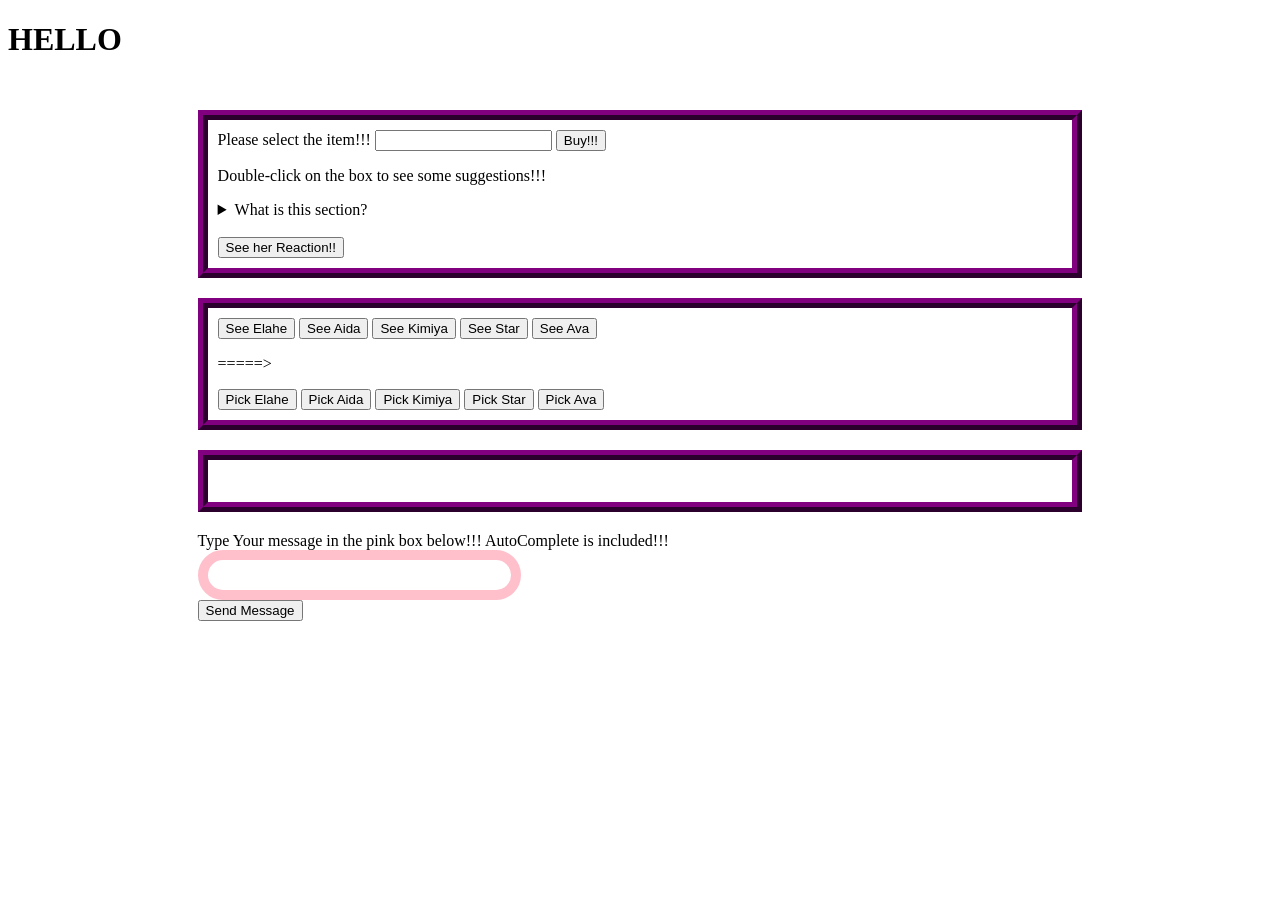
<file: parsaroidd/index.html>
<!DOCTYPE html>
<!--
	Stuff remains:
	1.Having a baby.
	2.configuring money stuff 
	3.yandere stuff
--> 
<head> 
	<title> Elahe, Version 3 </title>
</head>
<style>
main { 
        margin: auto; width: 70%; padding: 10px;
} pre { 
	font-size: 0.7rem; justify-content: center; align-items: center; display: flex; 
} .row-sec { 
	border: 10px ridge purple; padding: 10px; margin-top: 20px; overflow: scroll; height: 50%; 
} footer { 
	margin: auto; width: 70%; padding: 10px;
} #core { 
	justify-content: center; align-items: center; display: flex; border: 10px solid pink; font-size: 1.5rem; border-radius: 5em;
} #chat-history { 
	overflow: scroll; 
} .mid { font-size: 0.8rem; } .small { font-size: 0.5rem; } .big { font-size: 1.2rem; ) 
</style>
<body> 
	<h1 id="ge"> HELLO </h1>
        <main>
                <div class="row-sec">
                        <div id="shop">
                                <label for="shop_inn">Please select the item!!!</label>
                                <input id="shop_inn" list="ssh">
                                <datalist id="ssh">
                                        <option value="Chocolate">
                                        <option value="Eminem Relapse CD">
                                        <option value="Pet Snake">
                                        <option value="AK 47">
                                        <option value="bit coin">

                                </datalist> <button id="shop_btn">Buy!!!</button>
                                <br>
                                <p>Double-click on the box to see some suggestions!!!</p>
                                <details>
                                        <summary>What is this section?</summary>
                                        <p>This is a nice GUI form to aquire your GirlFriend som offerings.All though you can do it in c
					onsole to. for more information type help("shop"); in browser console. </p>
                                </details><br>
                                <dialog id="myDialog">
                                        <p id="reaction">Hello from the dialog!</p>
                                        <button onclick="document.getElementById('myDialog').close()">Close</button>
                                </dialog>
                                <button id="shop_rec">See her Reaction!!</button>
                        </div>
		</div>
		<div class="row-sec">
			<button onclick="ui('Elahe')"> See Elahe </button>
			<button onclick="ui('Aida')"> See Aida </button>
			<button onclick="ui('Kimiya')"> See Kimiya </button>
			<button onclick="ui('Star')"> See Star </button>
			<button onclick="ui('Ava')"> See Ava </button> 
			<p> =====> </p>
			<button onclick="ask('Elahe');">Pick Elahe</button>
			<button onclick="ask('Aida');">Pick Aida</button>
			<button onclick="ask('Kimiya');">Pick Kimiya</button>
			<button onclick="ask('Star');">Pick Star</button>
			<button onclick="ask('Ava');">Pick Ava</button>
		</div> 
	<div class="row-sec" id="chat-history">
	<pre id="outt">
	</div> 
        </main>
	<footer>
	<label for="core" style="margin-bottom: 5px;"> Type Your message in the pink box below!!! AutoComplete is included!!! </label><br>
	<input id="core"> 
	<button id="SS"> Send Message </button>
	<footer> 
</body>
<script>

	const girls = [
    {name: "Elahe", nickname: "sweetie", age: 37 , height: 1.87 , MBTI: "ISFJ", },
    {name: "Aida", nickname: "Darling", age: 22, height: 1.60, MBTI: "ISFP", },
    {name: "Star", nickname: "hun", age: 25, height: 1.70, MBTI: "ENTJ", },
    {name: "Kimiya", nickname: "sugar", age:19 , height: 1.65, MBTI: "ESTP", },
    {name: "Ava", nickname: "baby", age: 23, height: 1.80, MBTI: "ESFP", }

]
function X(arg, size) { 
	console.log(arg); 
	draw_msg(arg, size); 
} 

function jealousy() { 
	const actions = ["*She brings out one of your picture* \n LOOK AT US! WE WERE SO HAPPY TOGETHER. WHAY ARE YOU \n THROWING ALL OUT?", 
		"*She take a nearby photo of you two and rip in half* \n How COULD you?!", 
		"*She take a look a picture of you together, and says: \n I'll Kill that bitch!!"
		]; 
	let txt = `
	AHHHHHHHHHHHHhHhhHHHHhhHHHHHHHHhhhhhHHHHHhhhHHHHHHhh\n\n\n
	${actions[Math.floor(Math.random() * actions.length)]} \n\n\n
	${text7}`; 
	console.log(txt); 
	draw_msg(txt, "small"); 
} 

const Elahe = { 
	sweet:  { 
		activate: ["warm", "kind", "cuddles"], 
		response: [], 
	} , 

}
const Aida = {
	jealousy, 
	nickname: "Darling",  
	phone: function() { 
		X("GIMME THAT PHONE", "big"); 
		X("Your Phone was taken by Aida, and its being experimentes...", "big"); 
	}, 
	yandere: ["Were You wouldn't say that if you were chained right now~", 
                 `Oh! ${girls[1].nickname} You did that Again didn't you? I saw you doing this \n When you are alone...`,
                 "You were looked so peaceful last night in your sleep..."],

} 
const Kimiya = {} 
const Star = {} 
const Ava = {} 


let text1, text2, text3, text4, text5, text6, text7;
const chatt = document.getElementById("chat-history");
const send_msg = document.getElementById("SS"); 
send_msg.onclick = () => { 
	send(document.getElementById("core").value); 
} 
function draw_msg(msg, size) { 
	let obj = document.createElement("pre");
	let hed = document.createElement("hr"); 
	obj.textContent = msg; 
	obj.classList = size; 
	chatt.appendChild(hed); 
	chatt.appendChild(obj);
} 
var items = []; 
var stock = ["ak 47", "ak47", "eminem", "CD", "chocolate"]; 

let picker = window.prompt("What's Your name Babe? 👄"); 

//if any federal agent is seeing this, this is all a joke
let num = 0; 
const brain = {
  greet: {
    activate: ["hello", "hi", "hey", "greetings", "sup", "halo"],
	  response: [`Well greetings, Your favorite ${girls[num].name} Is here!!!`, `Heyyy ${girls[num].nickname}`, 
		  "sup.", `HelloHi ${picker}`, "Halo"],    
  }, 
  jealous: { 
    activate: ["another girl", "that girl", "that woman", "that bitch", "liked her", "loved her"],
    response: [1, 'https://parsaylawyers.com/%D9%82%D8%A7%D9%86%D9%88%D9%86-%D9%85%D9%87%D8%B1%DB%8C%D9%87-%D8%AF%D8%B1-%D8%A8%D9%87-%D8%A7%D8%AC%D8%B1%D8%A7-%DA%AF%D8%B0%D8%A7%D8%B4%D8%AA%D9%86-%D9%85%D9%87%D8%B1%DB%8C%D9%87/']
  },
  hug: {
    activate: ["hug", "embrace", "cuddle", "cuddles", "arms", "holding on", "hold"],
    response: ["*She hugs you tightly, holding you in her arms", "*she burries you in her chest. Shhhhhh I'm here...", 
    "I wish we could cuddle all night!!!", "*she was holding on to you, like she was afraid to let go"]
  },
  happy: { 
	  activate: ["we can", "buy", "promotion", "party", "celebration", "happy", "smile", "cinema", "bluetooth"], 
	  response: ["hhithiyyihyihihih really? YOU REALLY DO IT FOR ME?", `awwwwww ${girls[num].nickname} that's really sweet...`,] 
  },
  love: {
    activate: ["love", "luv", "adore"], 
    response: [`Awwww I love you too ${picker}`, `Mmmmmmm ${girls[num].name} Loves you too ${girls[num].nickname}`, 
	    `${girls[num].name}'s heart  beats for you My love <3`],
  }, 
  gift: { 
	  activate: ["bought", "for you", "gift", "present", "suprise"], 
	  response: [`Awwwwww ${picker} I CAN'T BELIEVE YOU BOUGHT THIS FOR MEEEE`, `${girls[num].nickname}... I never forget this.`,  "yoouououoyououo thank youuuu thank youuu smmmmmm"], 
  }, 
}



const generic = [
	"Well, what do you think about having mac& cheese tonight?", 
	"You are so dramatic netflix can make a whole series out of you *(cringe refrence to prev ver.);", 
	"Babe I'm listening to Eminem shut up", 
	`*${girls[num].name} Shoves you in her boobs "Just shut up" ${picker}`, 
]; 


const client = [];
const AllSheWrote = [];
let count;

let elhae = 
`
 _____ _       _
| ____| | __ _| |__   ___
|  _| | |/ _  | '_ \ / _ \
| |___| | (_| | | | |  __/
|_____|_|\__,_|_| |_|\___|

`
let picked = null;
let outt = document.getElementById("outt"); 

function ask(girl) {

	switch(true){
		case girl == "1" || girl == "Elahe":
			picked = "Elahe";
	   client.push(girls[0]);
			draw_msg(`client: ${picker} user: ${picked}`, "big");
			console.log(`client: ${picker} user: ${picked}`);
			num = 0; 
			break;
 		case girl == "2" || girl == "Aida":
			picked = "Aida";
            client.push(girls[1])
			draw_msg(`client: ${picker} user: ${picked}`, "big");
			console.log(`client: ${picker} user: ${picked}`);
			num = 1; 
			break;
		case girl == "3" || girl == "Star":
			picked = "Star";
            client.push(girls[2])
			draw_msg(`client: ${picker} user: ${picked}`, "big");
			console.log(`client: ${picker} user: ${picked}`);
			num = 2; 
			break;
		case girl == "4" || girl == "Kimiya":
			picked = "Kimiya";
            client.push(girls[3])
			draw_msg(`client: ${picker} user: ${picked}`, "big");
			console.log(`client: ${picker} user: ${picked}`);
			num = 3; 
			break;
		case girl == "5" || girl == "Ava":
			picked = "Ava";
            client.push(girls[4])
			draw_msg(`client: ${picker} user: ${picked}`, "big");
			console.log(`client: ${picker} user: ${picked}`);
			num = 4; 
			break;
		default:
			alert("Such a shame... I went on all this and you can't type a few character? :((( (mind the first letter of names are capital)");
			break;
}};
const des1 = `One and only, the star of this project. ELAHE. \n
HER MBTI IS ISFJ. what more do you want my friend?:) \n
She is a History Teacher in a non-goverment funded school, because why not.\n
She is looking for someone to hold her hand during this non preventable push to despair that we Experince untill death  \n
She ALWAYS believed those America's got talent DeepFakes with all of her heart, innocently`; 

const des2 = `Well this is our gal, Aida. She is a Art student, Because she tought Being a photographer is easy, \n 
You just pick up ur phone and *flick* and put a black-white filter on it. RIGHT? \n And Well that smells like ISFP`; 

const des3 = `Star is your local StarBucks waitress, she consults Divorced people, \n and if someone else wants advice, she makes them divorced first then offers her advice. \n She is slowly destroying the world with a *Good Vibes only* T-shirt`; 

const des4 = `I wouldn't pick of her if I was you, but I wrote this and you are reading it,\n So I'm not you. Nothing can stop her at her new job with a *GIRLBOSS* mug. \n She just discovered that by pressing Meta + V you can open clipboard on windows,\n and with this new knowledge, she will create the next best startup. \n Totally not inspired by the reason i started this program`;

const des5 = `Who really made it this far? Well it's like this gals life. \n on one pays attention to her. Even i dunno wtf happend in her past. She is Ava, She is really tall, 1.80CM, and she is a reckless ESTP`;

function ui(arg){
        switch(true){
                case arg == "start":
			console.log("%c\n\tWELCOME TO ELAHE 3.0 (eng ver.) \n\t Like Always, We got hot girls for you <3", "font-size: 2rem; color: purple;");
			console.log(elhae);
			console.log(`%c\nHow about starting with`, "font-size: 1.5rem; background-color: purple; color: white;");
			console.log("%cui('Elahe');", "font-family: monospace; font-size: 1.5rem; color: purple; background-color: black;"); 
			console.log(`%cWell you can type ane girl you want, i think browser have a limit for character display, so I can't show all character at once, I include a list, type each one to see a pic and a story!!! \n
			\n1.ui("Elahe"); 
			\n2.ui("Aida"); 
			\n3.ui("Star"); 
			\n4.ui("Kimiya"); 
			\n5.ui("Ava"); 
			\nDont forget that first letter of all this beatiful names are upper case :))
				`, "color: blueviolet; font-size: 1.3rem"); 
            break;
            case arg == "1" || arg == "Elahe":
			draw_msg(`\n ${des1}`, "mid"); 
			draw_msg(`\n\n ${text1}`, "small"); 
                        console.log(`\n ${des1} \n\n ${text1}`);
                break;
                case arg == "2" || arg == "Aida":
			draw_msg(`\n ${des2}`, "mid");
			draw_msg(`\n\n ${text2}`, "small");
                        console.log(`\n ${des2} \n\n ${text2}`);
                break;
                case arg == "3" || arg == "Star":
			draw_msg(`\n ${des3}`, "mid");
			draw_msg(`\n\n ${text3}`, "small");
			console.log(`\n ${des3} \n\n ${text3}`);
                break;
                case arg == "4" || arg == "Kimiya":
			draw_msg(`\n ${des4}`, "mid");
			draw_msg(`\n\n ${text4}`, "small");
			console.log(`\n ${des4} \n\n ${text4}`);
                break;
                case arg == "5" || arg == "Ava":
			draw_msg(`\n ${des5}`, "mid");
			draw_msg(`\n\n ${text5}`, "small");
			console.log(`\n ${des5} \n\n ${text5}`);
                break;
                case arg == "pick by prefrences" || arg == "pbp" || arg == "PBP":
                        ask(namm);
                break;
                default:
			console.log(`%cI know you are the best among of of this characters, but please type something that i can understand, I don't wanna live you empty handed, here is Elahe: \n\n ${text1}`, "font-size: 1.3rem; color: red;"); 


        }};

//I couldn't right this ugly part, but i learned it!!! 
function send(chat) {
	let outt = document.getElementById("outt"); 
	if (picked !== null) {
		const low = chat.toLowerCase();
		for (const index of Object.values(brain)) {
			if (Array.isArray(index.activate) && index.activate.some(dai => low.includes(dai.toLowerCase()))) {
				draw_msg(index.response[Math.floor(Math.random() * index.response.length)], "big");
				return index.response[Math.floor(Math.random() * index.response.length)]; 
			}}
		        draw_msg(generic[Math.floor(Math.random() * generic.length)], "big"); 
			return generic[Math.floor(Math.random() * generic.length)]
		} else {
			draw_msg("YOU HAVEN'T PICKED YOUR GIRLLLLLIE", "big"); 
		}
}


// special juicy functions!!!
function see(anotherWoman){
	if (anotherWoman == "another girl" || anotherWoman == "another woman") {
		window.location.href = 'https://parsaylawyers.com/%D9%82%D8%A7%D9%86%D9%88%D9%86-%D9%85%D9%87%D8%B1%DB%8C%D9%87-%D8%AF%D8%B1-%D8%A8%D9%87-%D8%A7%D8%AC%D8%B1%D8%A7-%DA%AF%D8%B0%D8%A7%D8%B4%D8%AA%D9%86-%D9%85%D9%87%D8%B1%DB%8C%D9%87/'
}}

//creating first object: money; 
const Money =
{ 
	amount: 2700, 

	pricing: function pricing() { 
		return Math.floor(Math.random() * 1700); 
	},

//	debt: debt_check()
// 	{ 
//		if (Money.amount < 0){ return 0; } 
//		else { return 1; } 
//	},

	get:
	{ 
		lottery: function buy_ticket() 
		{
			let price = Money.pricing; 
			let choice = window.prompt(`buy ticket for ${price}? [y/n]`); 
			if (choice == "y")
			{ 
				let numm = Math.floor(Math.random() * 120); 
				console.log(`your ticket is ${numm}.`); 
				if (numm == 37)
				{ 
					console.log("YOU WONNNNNN!!!!!!!"); 
					Money.amount += 5000; 
				} else { console.log("YOU LOST HSHHAHAHAAHAHA"); } 
			}

		}, 
		gfgf: function get_it_from_gf() {}, 
		pary: function pary() {}, 
		laon: function loan() {}, 
	},
}; 
function shop(item){ 
	ITEM = item.toLowerCase(); 
	if (stock.includes(ITEM)) { 
		stock.push(item);
		console.log(`${brain.gift.response[Math.floor(Math.random() * brain.gift.response.length)]}`); 
	} 
		 
} 
function shop_gui()
{
	let input = document.getElementById("shop_inn").value;
	let item = input.toLowerCase(); 
	if (stock.includes(input.toLowerCase())) { 
		items.push(item);
		console.log(`${brain.gift.response[Math.floor(Math.random() * brain.gift.response.length)]}`);
	} else { 
		let p00 = window.confirm("This item is not in the shop, add it?"); 
		if (p00 == true) { 
			stock.push(item.toLowerCase()); 
		} else { 
			return  
		} 
	} 


}
document.getElementById("shop_btn").onclick = shop_gui;

function shop_rec() { 
	let text = document.getElementById("reaction"); 
	if (items.length > 0) { 
		text.textContent = `reaction for ${items[Math.floor(Math.random() * items.length)]}: 
		${brain.gift.response[Math.floor(Math.random() * brain.gift.response.length)]}`; 
	} else { 
		text.textContent = "YOU DIDN'T BUY HER ANYTHING DON'T LIE TO ME"; 
	} 
	document.getElementById('myDialog').showModal();
} 
document.getElementById("shop_rec").onclick = shop_rec; 

text1= `
@@@@@@@@@@@@@@@@@@@@@@@@@@@@@@@@@@@@@@@@@@@@@@@@@@@@@@@@@@@@@@@@@@@@@@@@@@@@@@@@
@@@@@@@@@@@@@@@@@@@@@@@@@@@@@@@@@@@@@@@@@@@@@@@@@@@@@@@@@@@@@@@@@@@@@@@@@@@@@@@@
@@@@@@@@@@@@@@@@@@@@@@@@@@@@@@@@@@@@@@@@@@@@@@@@@@@@@@@@@@@@@@@@@@@@@@@@@@@@@@@@
@@@@@@@@@@@@@@@@@@@@@@@@@@@@@@@@@@@@@###SSS####@@@@@@@@@@@@@@@@@@@@@@@@@@@@@@@@@
@@@@@@@@@@@@@@@@@@@@@@@@@@@@@@@@@@###SSS%%%%%%SSS###@@@@@@@@@@@@@@@@@@@@@@@@@@@@
@@@@@@@@@@@@@@@@@@@@@@@@@@@@@@###S#@##SSS%%?????%%%%%S#@@@@@@@@@@@@@@@@@@@@@@@@@
@@@@@@@@@@@@@@@@@@@@@@@@@@@#S%%SS####@#S%%%%?*****??**?%S@@@@@@@@@@@@@@@@@@@@@@@
@@@@@@@@@@@@@@@@@@@@@@@@@@S??%S######S#SSS%??**++;;+++;+*?S#@@@@@@@@@@@@@@@@@@@@
@@@@@@@@@@@@@@@@@@@@@@@@#%*?%SSSSSSSS%S%%%%%%*++;;;;;;;;;+*?#@@@@@@@@@@@@@@@@@@@
@@@@@@@@@@@@@@@@@@@@@##S?*?%%%%%%%%%%%??????%??*+;;;;+++++**?#@@@@@@@@@@@@@@@@@@
@@@@@@@@@@@@@@@@@@@###%*+?%??*????%????**********+;;;++****?*?#@@@@@@@@@@@@@@@@@        
@@@@@@@@@@@@@@@@@@###%*+*%?*******??****+++++++++*+;;;++***???%##@@@@@@@@@@@@@@@        
@@@@@@@@@@@@@@@@@@@#S*++??***++++++**+++;;;;;;+;;+*+;;++***???%S####@@@@@@@@@@@@        
@@@@@@@@@@@@@@@@@@##?++*?*+++++;;;+++;;;;:;::::::+***+++*?????%%%%%S##@@@@@@@@@@        
@@@@@@@@@@@@@@@@@@@#**+???**+++;;;;;;;;;;;;;;;;;+++*******??%%%%??%S###@@@@@@@@@        
@@@@@@@@@@@@@@@@@@@%**+?***++++++;;;;+;;;;;+++*?+;;+**???????%%%%%%SSS###@@@@@@@        
@@@@@@@@@@@@@@@@@@@?***SS???++++;;;;;+++;;;;+?%?+;;+*+*??%???%%S%*???SS###@@@#S#        
@@@@@@@@@@@@@@@@@@@%?**%%**%%++;:::;*?*%SS%?*+;;++++?****?%%%%%%?****?%S#@@@@#%#        
@@@####@@@@@@@@@@@@#%*+**++++++;::::++++*****;::;+++??**???%SSS%*??%???S#@@@@#%S        
@@@######@@@@@@@@@@@%*++;;;;++;:::::::;;::::::::;+++*???*???%%S%?*?%%??S##@@@#?S        
@@@######@@@@@@@@@@@S*++;;;+;::::::::::::::::::;;;+******??%%%S%?**%%??%##@@@#?S        
@@@######@@@@@@@@@@@#*++;;+*+;;;;;::::::::::::;;;++**+**++*??%S%?*?%%?*%#@@@@#?%        
@@@######@@@@@@@@@@@#*;++;;++;;;;::::::::::::;;;+++*+++++*++*?%%?*?%S**%#@@@@#?%        
@@########@@@@@@@@@@@?;**++**+;::::::::::::::;;;+++???******???%***%S**S##@@@#??        
##########@@@@@@@@@@@%;*%+*??**+++;::::::::::;;+++*?*****??%????*+*?%*?###@@@#??        
##########@@@@#@@@@@@S++%%*****++++;::::::::;;+++******??%??????***?%*?###@@@#?*        
##########@@###@@@@@@S*+?%%++;;;;:::::::;;;+++*++*****?%%%%?????**??%*?###@@@#*+        
##@@@@@########@@@@@@#?+*???+;::::::;;;++++++++*****??%%%%%?????*???%*?##@@@##%?        
####@@@##@######@@@@@#%**?+*?****+++++++;;;+++****???%%%%????**?*%???+*###@@@@#%        
###@@@@##@######@@@@@#S?**+++*+?%*++++++;++*****???%%%%%??**?*???S%%%?%S##@@###%        
####@@@##@######@@@@@#@%?*++*++?%**+++++**?**?????%%%?????****??%#S%S%#@@SSS#S%%        
#####@@##@######@@@@@@@#?*+++++*?*****???????????%%%%????******?S###SS##%%@SS#?*        
S##@@@@##@#######@@@@@@#?**++;+?????%???********?%%??%???*++***?S#####SS#@@@@#?*        
??###@@@#########@@@@@@S*++++*??????**+++++++++++?%**??*?+++***?S@@@@@@@@@@@@#?*        
%%%SSSS###########@@@@@%++**???***++;;;;;;;;;;;;+*?*+*?**++++**?%@@@@@@@@@@@@@?*        
%%%%SS#@##@@@@##@@@@@@S**??%%?***+;;::::::::;;;;;;**++*?**+++**?%@@@@@@@@@@@@S**        
SS###@#@@@@@@@@#@@@@#%*??%S%***+;;:::::::::::;;;;;*++++?*++++**?%#@@@@@@@@@@@%*+        
##@@@@#@@@@@@@@@@#S%????%S%**++;;::::,,,,::::;;;;;+++++*?*+++**?%S####@@@@@@@S**        
##########SSSS%%%?????%SS?****;;;::::,,,,:::::;;;;++++++?*+++**?%S#######@@@@@?*        
SS%%???**+***??????%%%S#?**+?*+;;::::,,,,:::::;;;;++++++**+++***%S#######@@@@@?+        
SS%%%??*+++**????%%%%%S?**+*?*+;;:::::,,,,:::::;;+++++++*?+++**?%S######@@@@@S?*        
%%?**++++++**????????S?*+*+*?*+;;:::::,,,,:::::;;+++++++*?+++*???S####@@@@#%%???        
;::::::::;;++*******%%*++*++**+;;;:::::,,,::::::;;++++++??*++*???S#@@@@@#S%?????        
:::::::::;;;+******?%*++*++++*+;;;::::::,,:::::::;+*++++?%?*+*???S##@@@@S??????*        
:::::::::::;;;;;;+*%*++**;;;+*+;;;:::::::::::::::;;*+++*%%??+**?%S##@@@@#%%?????        
:::::::::::::::,:::;+++*+;;;;*++;;;::::::::::::::;;++++*S%??**??%%S#####@#S%%%%?        
::::::::::::::,,,,,:+++++++;;+*+;;;::::::::::::::;++++*?%%???*????????%%%%%%%%%%        
::::;:::::::::::,,,:++;;+++::;++;;;;::::::::::::;;++++*?%%????????????????%%%%%%        
:::;:;::::::::::::::;;:+++;:,,;++;;;;:::::::::::;;++++?%%%?????%???%%%%%%%%%%%%%        
::::;;::::::::,:::::;;:;+;;,,,;++;;;;:::::::::::;;+**?%%%%?????????%%%%%%%%%%%%%`

text2= `
:::,,,,,,,,,,,,,:::::+S########SSSSS%%%%%%%%%%%%SS##########@@@######S%++;;;;;;;
::,,,,,,,,,,,,,::::;?##############SSSS%%%%%%%SSS############@@@######S%*;;;;;;;  
::,,,,,,,,,,,,,:::+S################SSSSSS%%%%S###############@@@######S%*;;;;;;  
::,,,,,,,,,,,,:::*S#@###############S###SS%%%SS############@@##@@###SSSS%?+;;;;;  
:,,,,,,,,,,,,:::?#@@#####################SSS%SS#########@##@###@@@##SSSS%??+;;;;  
,,,,,,,,,,,,::;%#@@#######################SS%%SSS########@#@@@@@@@##SSSS%%?*+;;;  
,,,,,,,,,,,::;%#@@#########################S%%S%SS#########@@##@@##SS%%%%%??*+;;  
,,,,,,,,,,,:;%#@@#################@######S%%SSSSSSSSSSS############S%%%%%%%?*++;  
,,,,,,,,,,:;%#@@#####@##########@@#####S%%SSSSSSS%%%%%SSSS#########S%%%%%S%%?+++  
,,,,,,,,,::?#@@####@@##@@#####@@@@#@#S%%SS%%%%%%%SSS%%%%S%SSS%SSSSS#SS%SSSSS%*++  
,,,,,,,,::*#@@@###@@#@@@###@@@@@@@#S%%SS%???%%%%S##SSSSSSS%%%%%%%SS###SSS###%?++  
,,,,,,,::;S#@@##@#@#@@@##@@@@@@@#SSSS%?***???%%%S##S##SSS#S%%%%?%S#@########S%++  
,,,,,,,::*#@@##@@@@@@@###@@@@@@#SSS%?****????%%S##S##SS###SSSS%%S##@########S%*+  
,,,,,,:::%#@@#@@@@@@@##@@@@@@@##S%*++++*?????%S######S###S##S%%%S##@#########S++  
,,,,,,::;##@@#@@@@@@#@@@@@@###S%%%%?*++*?????%###S##SS#S#S#SS%?%S#@@#########%*+  
,,,,,:::*#@@##@@@@@#@@@@@@@##S?**?%%%???*???%S#####SS##SSS#S%%?%S#@##@#######S*+  
::::::;;?#@@#@@@@@@@@@@##@#@@#%%?**?%%%%???%S######SS#S#S#SS%??%##@##@#######S++  
;;;;;+++%@@@#@@@@@@@@@SSSSSSS%???%%??%%%%%%%S#########S###S%???S#@@#@@@######S++  
;;+++++*%@@@#@@@@@@@#S?**??%%%%??%S%%?????%%#############S%%?*%##@@#@@@######S++  
++++++**%@@@@@@@@@@@S?*++++**?????%????***??SS############SSS%S#@@@@@@@##@###%++  
*******?S@@@@@@@@@@#%?*+;;;;;+++****?***+**?%%SSSSSSSSS##S%%%S##@@@@@@@@@@###%++  
+*****?%#@@@@@@@@@##%?*+;;;;;;;+++*****++++???%S###S??%SSS%%%S#@@@@@@@@@@@###%++  
+++++*%##@@@@@@@@@#S%?*+;;;;;;;++****+;;;;+*???%%%%?***%S##SS##@@@@@@@@@@@###?++  
++;;++*S#@@@@@@@@##S%?*++;;;;;+*****++;::;++****??????%%%%?%S#@@@@@@@@@@@@#@#?++  
;;;;;;++%@@@@@@@@##S%?*++;;;;+*?**?*+;::;;;;;+++++*********%S#@@@@@@@@@@@@#@#*++  
;:;;;;;;+?@@@@@####S%?**++;;;*??***+;:::;;;;;;;;;;;;;;;;++*%#@@@@@@@@@@@@###S*++  
:::::;;;;+?@@@@####S%?**++;+**?????+;;:;;;+;;;;;;;;;;;;;++*#@@@@@@@@@@@@@#@#S*++  
:::::;:;;;+%@@@####S%%?**++***???????***+;;;;;;;;;;;;;;;+?#@@@@@@@@@@@@@##@#%+++  
::::::::;;++%@@#####S%%???*??????????**+;:;;;;;;;;;;;;+*%@@@@@@@@@@@@@####@#?+++  
::::::::;;;+*S@@####SS%%%SSSSSS%??**+;:::::;;;;;;;;;++?#@@@@@@@@@@@@@@######**++  
:::::::::;;++*#@#####SS%%%%SSSSSSS%%%?+;;;;;;;;;;+++*S@@@@@@@@@##@@@#####@#S**++  
::::::::::;;++%@@#####SS%%%%S%%%%??%%SS?++;;;;;;+*?S@@@@@@@@@@@###@######@SS**++  
::::::::::;;;+*#@######S%%%%%%%%%%????**+++;;+*?S#@@@@@@@@@@@@@@####S####@SS**++  
:::::::::::;;++%###S####S%???????????*++++*?%S#@@@@@@@@@@@@@@#######S####@SS***+  
:::::::::::;;;+*#######@##%%??**+++++**?S#@@@@@@@@@@@@@@@@@@@@#####SS#####%S***+  
:::::::::::;;;++%#######@@#SS%%%????%S#@@@@@@@@@@@@@@@@@@@@@#@##S##SS###@#%S****  
::::::::::::;;;+?########@@#SSSSSS##@@@@@@@@@@@@@@@@@@@@@@@@#@##SSSS######%%?***  
::::::::::::;;;;+S######SS###SSSS###@@@@@@@@@@@@@@@@@@@@@@@@###SSSSS####@#%%?***  
::::::::::::;;;;+?##@###SSSSS%SSS##@@@@@@@@@@@@@@@@@@@@@@@@@####SSSS####@#%%%***  
:::::::::::::;;;;*##@#S#S#SSS%%SSS#@@@@@@@@@@@@@@@@@@@@@@@@@####SS##@###@@%%%***  
:::::::::::::;;;;+%##@##SSSSS%?SSS#@@@@@@@@@@@@@@@@@@@@@@@@@####SS##@@##@@S?%***  
::::::::::::::;;;;*##@#S#SSSSS?%SS#@@@@@@@@@@@@@@@@@@@@@@@@#####SS#@@@@@#@#%%***  
:::::::::::::::;;;+SS##S#SSSSS%%SSS#@@@@@@@@@@@@@@@@@@@@@@@@#@###S#@@@@@@@#%%?**  
:::::::::::::::;;;;?##@#S###SSS%%SS#@@@@@@@@@@@@@@@@@@@@@@@@#######@@@@@@@@S%%**  
;::::::::::::::;;;;*SS##S####SSS%SS##@@@@@@@@@@@@@@@@@@@@@@@@@####@@@@@@@@@#%%?*  
;:::::::::::::::;;;+%##@######SS%SSS#@@@@@@@@@@@@@@@@@@@@@@@@#####@@@@#@@@@#S%?*  
;::::::::::::::::;;;?#####@####S%SSS#@@@@@@@@@@@@@@@@@@@@@@@@#####@@@@#@@@@#S%%*  
;;:::::::::::::::;;;+###@##@#@#S%SSSS#@@@@@@@@@@@@@@@@@@@@@##@@###@#@@#@@@@#S%%?  
;;;::::::::::::::;;;;%#######@##%%SS%#@@@@@@@@@@@@@@@@@@@@@##@@##@#@@@@@@@@#S%%?  
;;;:::::::::::::::;;;*###@##@@@#%%SS%#@@@@@@@@@@@@@@@@@@@@@#@@#@@@@@@@@@@@@#S%%?`

text3=`
%%%%%%%%%%SSSS?******************+******+?SSSS%%%%%%%%%%%%%%%%%%%%%%%%%%%%%%%%%%
%%%%%%%%%%%%SSS?+***********+**??%%S%%%%%%SS%%%%%%%%%%%%%%%%%%%%%%%%%%%%%%%%%%%%      
%?%%%%%%%%%%%SSS?+*********?%S##SS%%SS%%%????%%%%%%%%%%%%%%%%%%%%%%%%%%%%%%%%%%%      
???%%%%%%%%??%%SS?+++****?S###SS%*?SSSS%%??****?%%%%%%%%%%%%%%%%%%%%%%%%%%%%%%%%      
???%???????%%??%%%**?%%%SSSS%???++?SS%%%??**+++*?%%%%%%%%%%%%%%%%%%%%%%%%%%%%%%%      
???????????S%+**+*%SSS%%%?******++*%%%???*+++;++?%%%%%%%%%%%%%%%%%%%%%%%%%%%%%%%      
???????????S%+++?##%???*?*+*??*+*?*+*?*+;;++*+++?%%%%%%%%%%%%%%%%%%%%%%%%%%%%%%%      
???????????%S??%@#?************++**+;;;+*??%%%????%S%?%%%%?%%%%%%%%%%%%%%%%%%%%%      
???????????%S%%#@?*++?%?++;;;;+;;;;;;;++**??*+*?%S##%%%?%%??%??????%%?????%%%?%?      
????????????SS%@@%*++%%+;;;;:::;;;;;;;+++*+;;+??%%%S%???????????????????????????      
????????????%#%S##?++%?+;;;::::::;;;;;;;;+*????%%?**????????????????????????????      
?????????????%%%%SS?*%?;;;:::::::,::;;;+++***?%%%%%%?*??????????????????????????      
??????????????%#S%SS%%*;;:::::::,,,::;;;*+;;;*%%SSS%?**?%???????????????????????      
??????????????%SSSSS##?+;::;;;;;;:::::::+;;++*?%%SSS***?%???????????????????????      
??????????????%#SS%S@@%?+;:;;+++;;;;:::;;;++++++*?SS*+**%???????????????????????      
??????????????%#SS%%S##??+:::+**%?*;:::;;;++++++;+??***+*???????????????????????      
###SSSSSSSSSS%%@S???%@@?*+:,,;;;+;:,:::;++++;;;;;++;*?*++*%SSSSSSSSSSSSSSSSSSSSS      
####SSSSSSS%%%S@S?**?@#*+;:::::::::::;;;;++;:::;****?***+*?S#####@@@@@@@@@@@@@@@      
#########SSSSS#S%???%@#*+;:::::::::::;;;;;;+;;*%??????*+***?S#@##@@@@@@@@@@@@@@@      
###############S????%#@?;::::::::::::::;;;+*;:+S??%%??*+*%*?%S@@@@@@@@####@@@@@@      
###########SSS#S*???%S@%;;:::::::::::::::;+;;+*?%?%%??++?%%%%S#@@@@@@@####@@@@@@      
##############SS?****%S@?*;;::::::::::::;++:;*%S%???**++?%%%%SS#@@@@@#####@@@@@@      
##############S#S%?**?%@#%**+;;:::::::;;;;::;*?%%?***++*?%%?*%############@@@@@@      
###########S##SS#%%%%%%S@#*+;;::::::;;;;::::;+*???+;;+*?%%?***S###########@@@@@@      
@@#########SSSSS#S%%%%%%S@?::,,:::;+++;:::::;**???*+++??%?***?*%S#########@@@@@@      
@@########SSSSSS#S%%%%%%?%S*;;;+*???*+;:::::+*********??%**?*%?*%#####S###@@@@@#      
@###SSS#SSSSSSSSSS%%%%???%%??%?%???***;;::;+**++*??*????*+***?%?%S####S###@@@@##      
@@##SSS#SSSS%SSSSS%%%???%%??%%%?++?++?+++**++;+++*%%???*+*?+;*%?%#S###S###@@@@##      
@@##SSSSSSS%%%%%SS%%??????%%????*?%*+%***+;;;;;++*??**?*+**?*?%S%SS##SS###@@@@##      
###SSSSSSS%%%%%SS%%?????+?%**?%?*++++++++;;;;;;;;+*;;+++****??%%%SSSSSSSS###@@##      
###SSSSSSS%%%%%%S%%????%%S#S%*+;;;;;;;;;;;;;;;;;;;+:+**++***%??%SS%SSSSSS#######      
##SSS%SSS%%%????%S%????S###*;;:::::::::::::::;;;;;++*?%*+*++*?*?%S%SSSSSS#######      
##SSS%%SS%%?????%S%????#@#*;:::::::::::::::::::;;;+***%?+++;+**?%%%SSSSS########      
###S%%%S%%%??????S????%@@?;::::,,,,::::::::::::;;;;***?***++**?**%SSS##S########      
###S%%%S%%??***??S%%??#@#+::::,,,,,,,:::::::::::;;;***+;+***??%%*?%S##SS########      
##SS%%%S%??****+?#%%%%@@S;:::,,,,,,,,:::::::::::;;;**++;;*??%%%SSSSSSSSS########      
###S%SSSS%%%??*?%#%%%S@@?;::,,,,,,,,::::::::::::;:;**+*++**?%%%%%%%#SSSS###@@@@@      
###SSSSS%%%???*++S%%%#@@*:::,,,,,,,,::::::::::::::;*****+*++*??%?*+%S##S##@@@@@@      
###SSSS%%%???**+*#%%S@@S;::,,,,,,,,,,:::::::::::::;***?***+;+**%S?*?S#####@@@@@@      
###SSSSSSS%%%%%%S#SS#@@%;::,,,,,,,,,,::::::::::::::***???**???*?##%%SS#####@@@@@      
###SSSSS%%%?????%#S#@@@*;::,,,,,,,,,:::;;::::::::::*?*+??*%%??*+*%S%%######@@@@@      
@##SSS%%%%?????*?##@@##+:::,,,,,,,,:::;;:::::::::::*?*++*+?%?++++?%?S#####@@@@@@      
###SSSSSS%%%%???%@@@##S;:::,,,,,,,,::;+:::::::::::;*?*++;;+?*+*?%%%#######@@@@@@      
###SSSS#S%%%%%%S@@@#%S%;:::,,,,,,,:::+:,::::::::::;*?+++;;+*?%%%S#SS######@#####      
###SSSSSSS%%%%%#@@@@@@*;::,,,,,,,,::;+::::::::::::+?*+++++*+?%SSSS%#@#####@#####      
###SSS##SSS####@@@@@@#+:::,,,,,,,,::;;::::::;::::;??+++++*++?%SSS?%@@#####@##@##      
###S#S####@@@@@@@@@@@#?;::,,,,,,,::;+:::::::::::;*?*++*****%??%S#%S#@#####@@####      
########@@@@@@@@@@#@@@@S?;:;++++:,:;+:::::::::;;*??+++*%S#S*+%#@@###@#####@@#@##      
#######@@@@@@###@###@@@@@#S#####*+*S#*+*+:::;;+?%%SSS#@@@@%%S@@#@@##@####@@@@@##      
######@@@@@@#@@@@####@@@@#@#@##@##@@@@@@@%?%S##@@@@@@@@@@@##@@@@@@@#@####@@@@@@#`

text4=`
?????************++++++++++++++++++++++++++++++;,,,,,,:,;*********************?*
??????***********+++++++++++++++++++++*+++******+++****:;*******************?*?*
?????************++++++++++*??**?????????????****???***:;*******************???+
????????????????*::;:::::::%%%???????***???********?:,;;+?*****************????+
?????????????????+:;:,,,,,:*+***??????????????******:,:;+????***??*****????????:
?????????????????+:;:,,,:+*+;;;;;+**?????????????*??;:;;*?????***??????????????:
?????????????????+:;:,,:*???*;;;*??**????????????*????%+;;;*???**??????????????:
???????????????%?*;;:,:*???%%%**????**????????*??**????+:;;???????????????????*:
?%%%%%???????%%%%*;;:,;%%%%%%?%**????**???????????*????;:;;???????????????????*,
%%%%%%%%%%%%?%%%%*;;:,*???%??**++??%%??????????????????:*?????????????????????*,
%%%%%%%%%%%%%%%%%*;;,+%%S?*+*++++**%S%??****?%%%??????%:?%%??????????????%%???*,        
%%%%%%%%%%%%%%%%%*;;:*%%#%+++++;+;+%S%%?*?%%%?%???????%:?%???????????????%%%??+,        
%%%%%%%%%%%%%%%%%*;;:?%SS#%++**+;+?%S%%**+*?%?????????%:?%???????????????%%%??+,        
%%%%%%%%%%%%%%%%%?;;;*%%SSS%*+++*%%SSS%???+*++????????%:?%????????????????%???+,        
%%%%%%%%%%%%%%%%%?+;:;*%%%S%?????%?S%???****?;;???????%:?%%??????????????%????;,        
%%%%%%%%%%%%%%%%%*:,+;:;*%?*****??**+;;**+++;;:;????%%%:?%%%%%%??%%??????????%;,        
%%%%%%%%%%%%%%%%%;::*:::;+?*++**++;;;;+*++;;;;:::??%%%%:?%%%%%%%%%%?%%%??????%;,        
%%%%%%%%%%%%%%%S+::*??****??????????????*+;;;;:::+?%%%%:?%%%%%%%%%??%%%%?%%%?%;,        
%%%%%%%%%%%%%%%%+;*??%%%SSSSSSSSSS%%%?????*+;+++*+*%%%?:%%%%%%%%%%%%%%%%?%%%%%::        
%%%S%%%%%%%%%%%%;*?%%%%SSSSSSSSSSSS%%%%%%???*++++::*%%?:%%%%%%%%%%%%%%%%%%%%%%::        
%%SS%%%%%%S%%%%%;%%SSSSSSSSSSSS####SSSSSS%%%%;;;;;::+%?:%%%%%%%%%%%%%%%%%%%%%%::        
%%SS%%S%%S%%%%S*+%SSS####SSS?*%####S##SSSSSSS+;;;;;::??:%%%%%%%%%%%%%%%%%%%%+;::        
%%%%%%%%%%%%%S?:;*SS###S####S%S####S##SSSSSSS?;;;;;::%?;%%%%%%%%%%%%%%%%%%%%;,,:        
%%%%%%%%%%%%%%;::;*%S###################SSSS%S?+;;;;*%%*%%%%%%%%%%%%%%%%%%%%;:::        
%%%%%%%%%%%%%%+::;;*S#####################S%%%SS%???%%%+%%%%%%%%%%%%%%%%%%%%::::        
%%%%%%%%%%%%%%*:;;++%#####################S%%%%%%%%%%%%*%%%%%%%%%%%%%%%%%%%%;;::        
%%%%%%%%%%%%%%?;;;+***?%SSS############SS?+:+S%%%%%%%%S%%%%%%%%%%%%%%%%%%%%%%?*:        
%%%%%%%%%%%%%%%%?+?%*+;:;;++*???????**+;:,,:+%%%%%%%%%S%%%%%%%%%%%%%%%%%%%%%%?*:        
%%%%%%%%%%%%%%%%%%%????*++;;;:;;;;::::;;;;+++?%%%%%%%%S%%%%%%%%%%%%%%%%%%%%%%??:        
%%%%%%%%%%%%%%%%%%%%??%%%%%%%%%?????????%?***?%%%%%%%S%?%%%%%%%%%%%%%%%%%%%%%**:        
%%%%%%%%%%%%%%%%%%SSSSS%%%??%%%SS%??????%%%%%?%%%%%%%S**S%%%%%%%%%%%%%%%%%%%%+*,        
%%%%%%%%%%%%%%%%%%SSSSSSSSS%%%%%%?%%%SSSSSS%%%%%%%%%%S+*%%%%%%%%%%%%%%%%%%%%%+;,        
%%%%%%%%%%%%%%%%%%%%%SSSSSSSSSSSSSSSSSSSSSS%%%%+?%%%%S*?%%%%%%%%%%%%%%%%%%%%%:::        
?%%%%%%%%%%%%%%%%%%%%%%SSSSSSSSSSSSSS%SSSSS%%%S;;%%%%S*?S%%%%%%%%%%%%%%%%%%%%*;:        
;+%%%%%%%%%%%%%%%%%%%%%%%SSSSSS%SSSSSSSSSSS%%%%:+%%%%%*+++%%%%%%%%%%%%%%%%%%?+;:        
;;%%%%%%%%%%%%%%%%%%%%%%SSSSSSSSSSSSSS%%%%%%%%?:?%%%%%*;::%%%%%%%%%%%%%%%%%%?+;:        
;;%%%%%%%%%%%%%%%%%%%%%%%SSSSSSSSSSSSSSSS%%%%%*:?%%%%%*;::%%%%%%%%%%%%%%%%%%?+;;        
?%%%%%%%%%%%%%%%%%%%SS%%SSSSSSS#SSSSSSSSSS%%%%+;%%%??%?*??%%%%%%%%%%%%%%%%??*+;;        
%%%%%%%%%%%%%%%%%%%%%%%%%%%%%%???????????????%;;%%S+;++%S%%%%%%%%%%%%%????**++:;        
*****************+++;;;;;:::;::::::::::::::::;;;;;;;:;;+*********?????**++++++:;        
::::::::::::::,,,,,,,,,,,,,,,,::::,,,,,,,,,,,,,,,,,,,,,,,,,,,::::::::::::::::::;        
***+++++++++++++++++++**+++++++++++++++++++++++++++++;;++;;;;;;;++++++++++++;;;;`

text5=`
.............................,:+??????%%%%%??**?????+:,.........................
...........................:;*???????%S%?%%%??***?????+:........................
.........................,+???%%%%%??%%*?S%%???%%????***+:......................
........................;*???%%%%????%?*?%%%%%%??%%%??****;.....................
.......................;*??%%%?%%%%??%?*?%%???%%%??????**+*;,...................
.....................,;????%??%%%?????**?%??????%%%%??****+*+,..................
....................,+?????????%????*****?????***??%%%?****+++,.................
....................;?%????*?%?**+++++++++***********??**+++++;,................
...................,*%???**?%?*+++++++++++++++++*********++++++;,...............
...................+?%?****?**+++++++++;+++++++++++++****?**+**+;,..............
..................:*%?*?**??*+++++++;;;;+++++++++++++++++*?%?*?*+:..............    
.................,+?%???**?**++++++++;;;+++++++++++++;;;;;+*%%??*+,.............    
.................:*???%?**??*+++++;;;;++++++;;+++++*+++;;;;++?%%?+;.............    
................,+*??%%**?%%??%%%???*++++++++**?%%%%%??**+;++;*??*;,............    
................:+?%%S%**%%??***??%%%?*+++++**?????***++;+;;+;+??+;,............    
...............,;+?%%S?*?%????%%S%S%??*++;;++*??%SSS??*++;;;+;;+*+;,............    
...............:+*?%S%*??????%%*%SS??***++;+*+***%%?**++;;;;*;;;**+,............    
..............,;+*?S%?*?%?***********+***+;;+++***++++;;;;;;?+;:+*+:............    
..............;++*?S?*?%%?***+++++++++***++;;;+++++++++;;;;+?+::+*+:............    
.............,;+**?S**?%%%?*++++++++++***+++;;;++++++++;;;;*?+::;++:............    
.............,;+**??*??%SS%**+++++++++**++++;+++++++++++;;+?*;::;++;,...........    
.............,;++*%?*??%S#S?**+++++++****++**++++++++++;;;*?*;::;;;;,...........    
.............;++**%**???SS#%?*+++++++++***+++++++++;;+++;+%?+;;;;;;;,...........    
............,;++**??**??S%SS?**+++++++++++*+++;;;;;;;;+++*%+;;;;;;;;:...........    
............,;++**??**?*%%%SS?*+++++**?%%%%%??**+++;;;++*S*;;;;;;;;;;...........    
............,;++**??****%%%%SS?*++++*????????***+++++++?S?++;:;;;;;;;...........    
............:;++********%%%%%S#?*+++++********+++++++*S#%*++;;;;;;;;;,..........    
...........,;+;+********?%%%%%#S%?*++++++++++++;;;+*%##S?**+;;;;;;;;;:..........    
..........,;++++*****+***?%?%%SS???**++++++++++++*%SS#S%?**++;;++;;;;;,.........    
.........,;+++++*****++*+????%%S??*************??%%SSSS%%?*+++;+++;;;;:.........    
........,;+++*****+**++++*?%??%%?***********?????%%SS%%%%?++++;;++;;;;;,........    
.......,;++**?**++*?*++++*????%??***************?%%%?%%%%?*+;+;;++++;;;;:.......    
......,;+******++?%??*++;***?????*****+++*++++**?%%??%%%??*+++;;+++++++++;,.....    
....,:+******?%%%??*?*+;;*?**???*****+++++++++**???*?%%%???++++;++++++++**+:,...    
..,:+******++*?%??%?*?*+;+??**??*****+++++++++*????*??%%??**+++;;+++++*+?%%?*;::    
,:+******++++;++++***??+;;+*??**?***++++++++++**??????%%??**++++;;++++**********    
+*+++;;;;;;;;;;;;;+++*?+;;;*?***?****++++++++++*?????%????***++++;;+++**+;;;;;;;    
;;;;;;;;;;;;;;;;;;+++*+;;;;**+*++*****+**+++++***???%?????**++++++;;+++**++;;;;;    
;;;;;;;;;;;;;;;;++**?*;;+;+**++;;;++;;;;;+++++++++;++++*??**+++++++;;++++**+;;;;    
;::;;;;;;;;;;;;+*?***;;;++++++;;::;;;;;;::::::::::::;+++*??*++++++++;+*++++*+;;;    
;;::;;;;;;;;;;++**+?*;;;+++++;;;;;::;;;;;::::::::;;;++++*?**+++++**++;++++;+++;;    
;;::;;;;;;;;;;;+*+*?++++;+;;;;;;;;;;;::;;;;;;;;;;;;;++++*****++++***++++*++++++;    
;;::;;;;;;;;;;;+++*?+;;;+;;;;;;;;;:::::;;;;;;;;;;;;;++++++++*++++?****++**+++;++    
;;;::;;;;;;;;;;;;;+*+;;;;;;;;;;;;;;::::;;;;;;;;;;;;;++;+++++*+++*+****+++++;;;;;    
;;;::;;;;;;;;;;;;;;+++++;;;;;;;;;;::::;;;;;;;;;;;;;;++++++++++++*++++++++;;;;;:;    
;;;::;;;;;;;;;;;;;;;;;;;;;;;;;;;;;;::::;;;;;;;;;;;;;;;;++++++++++++++++++;;;;;::    
;;;;:;;;;;;;;;;;;;;;;;;;;;;;;;;;;;;;;;;;;;;;;;;;;;;;;;;++++++++++++;;;;++;;;;:::    
;;;;:;;;;;;;;;;;;;;;;;;;;;;;;;;;;;;;;;;;;;;;;;;;;;;;;;;+++*++++++;;;;;;+;;;;;:::    
;;;;:;;;;;;;;;;;;;;;;;;;;;;;;;;;;;;;;;;;;;;;;;;;;;;;;;;;;;+;;;++;;;;;;;;;;::::::    
;;;;:;;;;;;;;;;;;;;;;;;;;;;;;;;;;;;;;;;;;;;;;;;;;;;;;;;;;;;;;;;;;;;:;++;;:::::::`

text6 = `
+++++++++++++++++++++++++++++++++++++++++++++++++++++++;;+++++++++++++++++++++++
+++++++;;;;;;;;;;;;;;;;;;;;;;;;;;;;;;;;;;;;;;;;;;;;;;++**+;;+++;+;++++++++++++++
;;;;;;;;;;;;;;;;;;;;;;;;;;;;;;;;;;;;;;;;;;;;;;;;;;;+S%?S##%+;;;;;;;;;;;;;;;;;;;;
;;;;;;;;;;;;;;;;;;;;;;;;;;;;;;;;;;;;;;;;;;;;;;;;;;+S?*++;+%%+;;;;;;;;;;;;;;;;;;;
;;;;;;;;;;;;;;;;;;;;;;;;;;;;;;;;;;;;;;;;;;;;;;;;;;*%;?*++::??;;;;;;;;;;;;;;;;;;;
;;;;;;;;;;;;;;;;;;;;+%###S?;;;;;;;;;;;;;;;;;;;;;;;;%??+;;;+++;;;;;;;;;;;;;;;;;;;
;;;;;;;;;;;;;;;;;;;+#@#SS#@S+;;;;;;;;;;;;;;;;;;;;;;?#S*;;;+*;;;;;;;;;;;;;;;;;;;;
;;;;;;;;;;;;;;;;;;;?@?;::+S@%;;;;;;;;;;;;;;;;;;;;;;:*%*;::;;;;;;;;;;;;;;;;;;;;;;
;;;;;;;;;;;;;;;;;;;*S++;++;%*;;;;;;;;;;;;;;;;;;:;;+?+;;;::,+%*+;;;;;;;;;;;;;;;;;
*+++++++++++;;;;;;;;?*+;;+;+;;;;;;;;;;;;;;;;;+*?%S#@?%*:+S;%@@#S%?*+;;;;;;;;;;;;
#S%%%%%%%%%%%?*++;;;;***++**;;;;;;;;;;;;;;;%##@@@@#@++%??++####@@@@##%;;;;;;;;+%
###S%%%%%%%%%%S%%%?+;;+::+;;::;;;;;;;;;;;:?@@@@####@?,+#;,?@########@@?:;;;*%S##
#######S######S%*+;:+;;;+**+;:;;;;???*****S@@@@@#@#@S,*@;:%@#######@###?%%%S####
@@@###########S;::,+%%%?+:;++***::%#####SS#@@@@@@@@##:?@+:S@#######@#########@##
SSSSSSSSSSSSSS%;:;+?%??%%?*+*+;:::*%%%%%%#@@@@@@@@@@#;?@*:%@@######@###SSSSSSSSS
%%%%%%%%%%%%%S%*+*S%%*+%??S%+:::::+%%%%SS#@@@@@@@@@@@+%@%,%@@#####@@###SSSSSSSSS
SSSSSSSSSSSS%S%+++?SS++%%#%*?*::::+SSSSSS@@@@@@@@@@@@*%@%,?@@#####@@####SSSSSSSS
SSSSSS%SSSSSSS?+*???**++*%?;::,:::;SSSSS#@@@@@@@@@@@@%S@S,*@@@####@@####SSSSSSSS
SSSS%%%%%%%%%%*:;*++*%?;:;*,,,,;:::?SS%S@@@@@@@@@@@@@S#@%,*@@@###@@@####SSSSSSSS
SSSS%%%%%%%%%%*++*++**+;:::,,,,;;::;%SS#@#@@@@@@@@@@@##?;,*#@@@##@@@@####SSSSSS#
SSS%%%%%%%%%%S%%?*:::+***,,::,,;+:::*S#@####@@@@@@@@@#@?+,*#@@@#@@@@@@###SSSSSSS
S%S%SS%%%S%%%SSS?::,:++++:,,,::,;;::;%#@###@##@@@@@@@##S*,+SS@@@@@@@@@###SS####S
%%S%%SS%%%%S%SS?:::,::::,::,,,,::+;::S@###@#S@@@@@@@@##S?:;%?#@####@@@###S#####S
SS%%%%S%S%%SSSS;::,,,,,::,,:,,,,,:*:;#@###@#S@@@@@@@@#@#?::?*S@@#####@@########S       
S%%%S%%%SSSSS#?::,,,,,,,::,,,,,,,,;;?######SS@@@@@@@@S%%?::+%%#@@####@@@#######S       
SSSSSSS%SSSS##;:,,,,,,,,:,,,,,,,,,:;*@@@@@#S#@@@@@@@@%:??::;?%%#@###@#@#######S#       
SSSSSSSSS%S##?::,,,,,,,::,,,,,,,,,,;+***?SSSS@@@@@@@@*;??:::+?*S@##@S##@@#####S#       
S%SSS%SSS%S##;:,,,,,,,,::,,,,,,,,,,:+;:::;*%S@@@@@@@S;+%?::,:+;S@##@S###########       
SSSSS%%SSSS#?::,,,,,,,,:::,,,,,,:,,:+++++**%#@@@@@@#;;?%?,,,,,;S@@@#SSSS########       
SSSS%%%SSSSS::,,,,,,,,::::,,,,,,,:,,:+*??%%S#@@@@@@#S#@@#*++*?S@@@@#SSSS#SS##@##       
SSSSSS%%SSS*::,,,,,,,,::::,,,,,,,:::::+%SSSS#@@@@@@@@@@@@@@@@@@@@@@@SSSS##S###S#       
SSSSSSSSSSS:::,,,,,,,:::::,,,,,,,::,:::*S##S#@@@@@@@@@@@@@@@@@@@@@@@SSS#######S#       
SS%SSSSSSS?::,,,,,,,,::::::,,,,,,:,::::+#SS###@@@@@@@@@@@@@@@@@@@@@#SSS#########       
SSSS%S####*+;::,,,,,:::::::,,,,,,::,::::?###S#@@@@@@@@@@@@@@@@@@@@@#SSS###SS####       
SSSSSS##@S++;;:::,,,:::::::,,,,,,::,,:::;#####@@@@@@@@@@@@@@@@@@@@@#SS###SSS#SS#       
SSS######?+;;;:::::,:::::::,,,,,,::,,:::,*@###@@@@@@@@@#@@@@@@@@@@@#S####SSS##SS       
######@@S*+:;;;;;;;::::::::,,,,,,::::,::::S@@@@@@@@@@@@#@@@@@@@@@@@#S##SS#SSSS##       
######@@?*;:::;;;;;::::::::,,,,,,,:::::::,+@@@@@@@@@@@@##@@@@@@@@@@#####S#SSSS##`

text7 = `
%%%%%%%%%%%%%???????%%%%%%%%%%%%%SS##@@@@@@@@@@@@@@@@@@@@@@@#@@@@@@@@@@@@@@@@@@@
SSSSSSS###SSSSSSSSSSSSSSSSSS#####@@@@@@@@@@@@@@@@@@@@@@@@###@@@@@@##@@@@@@@@@@@@
##########@#####################@@@@@@@@@@@@@@@@@@@@@@@####@@@@@@@@@@@@@@@@@@@@@
#########S???%#@@@@@@@@@@@########@@@@@@@@#S#######@@@@######@@@@@@@@@@@@@@@@@@@
#####S?*++*%#@@@@@@@@@@@@@@@@@@#SS#@@@@@@#???%%SSSSS##@@@@@@@@@@@@@@@@###@@@@@@@
SSSS*;::*S@@@@@@@@@@@@@@@@@@@@@@#SS#@@@@@S+++++*****+**?S#@@@####@#%?*+++*%@@@@@
%?*::;;*@@@@@#####@@@@@@@@@@@@@@@@@@@@#@@#*++;;+++;;:::::+?S@@@#@@?;;+;;;:;S@@@@
+;:;+*:*S@@@@@@@@@@@@@@@@@#SSS###@@@@@@###?++*?**+;::::::::;?#@@@S+::;+;;;;?S#@@
*;::;+:+*@@@@@##@@@@@@@@#S%%%%?**?S#@@@###S???*+;::;;;:::::::*%##%;::;+;;;;***S@
?*+;+?;:;?#@@#@@@@@@@@@S%??**+;;;;+*?S@##S%%*+;+++*+;;:::::::;;*?*;::::;;;++;+*S
+++?%%;+*+S@@@@#@@@@#SS%*;;:::::;;;;+*#@#S?**+;;+++;;;:::::::::;;;;;;;;+++;;;;;+
;:::+;;;+;%@@@@@@#@%;;**?*;:::::::;+???S@#%**;;;;;;;;;::::::::::::;;;;;++;;;;;;;
?:::**;;::?@@@@###%;::;++%*+++;:::;*+**%##S%*;;;;;;;;;:::::::::::::;;;;++;;;;;;;
?+::*?*?*;?@@#@@#?;:;+**?*+++;;:::++?%+%%S#%*;;::;;;;;:::::::::::::;;;+++;;;;;;;
+?;:::;;++%@@@@#?+++***+*?%+*+;:::;+++++*%S%?*??+;;;;;;::::::::::;;;;+++;;;;;;;;
;;**++::+%#@@#%???*+;;;+*??;++:::::;++;;;*SS%%SS?+++++;;::::::::;;;++++;;;;;;;;;
:;?;::*+:+S##S%++**+;::::::;;:::,,:::;++;+%SSSSS#S%?*+;;;;:::::;;;+*+++;;;;;;;::
:;+:;;++;,;?SS%*;*+:;+::::::::::::::::+*++%SSSSS###%?+;;;;;::;;+*?*++++;;;;;:,,:
:;:,+?:,:;::*?%?*+::::;:::::::::::::;+*+;+SSSSS###@@@%+;;;;;;+?S##%*+++++;,,,;?S
:::,;+;:;;::;;+*+;::::::::::::::::::;+*?**#########@@@%*+**?%S###@@#S??*:,,;%###
::;:;;::;+;+::;;;;:::::::::::::::;+*??%%?S#########@@@@@@####SS##@@@@@#+,+%#####
::;;;;;:;;::::;::;;;::::::::::::;;++****?#@#####@@@@@@@@@@@#SSS##@@@@@%:?#######
::::::;::::++,,,:::;;;;::::::::::::::::;%@@@@@@@@@@@@@@@@@##SSS##@@@@@%S######SS
,,:::::::,::;:::;:,,:;;;;;;;:::::::::;+?###@@@@@@@@@@@@@@@#SSS##@@@@########SSSS
::::::;++;::::::::,,,::;;;;;;+++*%%%SS####@@@@@@@@@@@@@@@@#S###@@@@#######SSSSSS
:::,:::+**+:,,:;:,,,,::::;;;;;+*%#@@@@@@@@@@@@@@@@@@@@@@@##?#@@@@@######SSSSSSSS
::::,:;;+*+:,,,::,,,,:::::;;;;+*%#@@@@@@@@@@@@@@@@@@@@#S#SS?S@@@@######S%SSSSSSS
::::,:::;;::::,,,::::,,:::::;;+***#@@@@@@@@@@@@@@@@@@@@SSS##S##@#####S%%SSSSSSSS
:::,:::::::::,,,,,:::::::::;;:;;+%#@@@@@@@@@@@@@@@@@@###?*%S##S#@###S%%%%SSSSSSS
:::::,,,,::::,,,,,:,,:::::;+++;**%@@@@@@@@@@@@@@@@##*:,:::+##@@@@#SS%%%SSSSSSSSS
::::::::::::,,,,::::,::,:+****?%%?#@@@@@@@@@@@@@@@%:,,,,,:+##@@@##S%%SSSSSSSSSSS
,::::,,:::::,::::::,,:::;;++++***?%#@@@@@@@@@@@@#?:,,,,,::*#@@@@@SSSSSSSSSSSSSSS
:::::::,:,:;::::::::::::::::::::;;;+*?S#@@@@@@@@@S;,,,:::;?#@##@@SSSSSSSSSSSSSSS
,:::::::,,:::::::::::::::::::::::::::;;+*S@@@@@@@@#+;,,,;*%######SSSSSSSSSSSSSSS       
:::::,:::::::::::::::::::::::::::;;+%@@@@@@@#%#S%+,:%#S@###SSSSSSSSSSSSSSS::;:::
:::::,:::::::::::::::::::::::::::;;+%@@@@@@@#%#S%+,:%#S@###SSSSSSSSSSSSSSSSSSSSS`
</script>
</file>
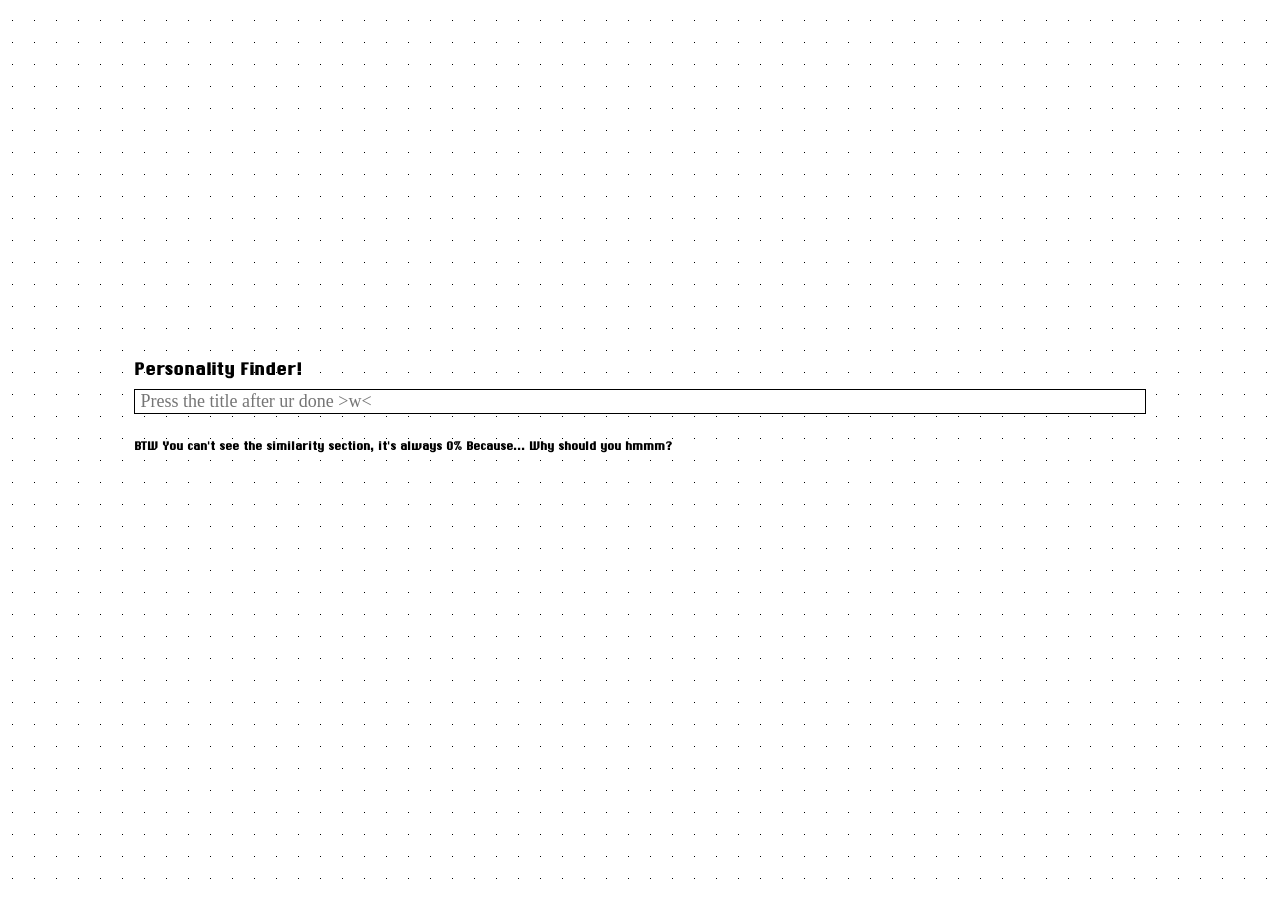
<file: parsona/peep.html>
<!DOCTYPE html>
<head>

	<link rel="stylesheet" href="/assets/system.css">
	<link rel="icon" type="image/webp" href="/assets/Chun-Li.webp">
	<title> Person of Interest </title>

</head>

<style>
* {
	font-family: Chicago;
}
::selection
{
	background-color: black;
	color: white;
}
#how-to-center-a-div-im-an-idiot
{
	display: flex;
	justify-content: center;
	align-items: center;
	height: 90vh;
}
</style>

<body>
	<div id="how-to-center-a-div-im-an-idiot">
		<div style="display: flex; flex-direction: column; width: 80%;">
		<h1 onclick="go()"> Personality Finder! </h1>
		<input type="text" id="poa" placeholder="Press the title after ur done >w<" />
		<h6> BTW You can't see the similarity section, it's always 0% Because... Why should you hmmm?</h6></div>
	</div>
<body>


<script>
	function go()
	{
		const input = document.getElementById("poa").value.trim();

		if (input) 
		{
			window.location.href = `http://37elahe.github.io/parsona/?UwU=${input}`;
		}
	}
</script>
</file>
<file: assets/style.css>
/*for tmrw, use js fetch(), and url?*/


:root 
{
	--primary: #002B36;
	--accent: #839496;
}
::selection
{
	color: red;
}
@font-face
{
	font-family: "parsa";
	src: url("./nf.ttf") format('truetype');
}
html
{
	zoom: 120%;
}
* {
	font-family: "parsa";
	font-size: 0.9em;
}
.h
{
	background-color: var(--accent);
	color: var(--primary);
}
.sh 
{
	text-shadow: 4px 4px 4px black;
}
li
{
	padding: 0.5%;
}
body
{
	background-color: var(--primary);
	color: var(--accent);
	font-family: "parsa";
	margin: 0;
	overflow: hidden;
	font-size: 16px;
}
aside
{
	margin: 0;
	text-decoration: 0;
	padding: 0;
	display: flex;
	flex-direction: column;
	line-height: 0;
	width: 1%;
	height: 93vh; 
	overflow: hidden;
}
main
{
	display: flex;
	flex-direction: row;
}
.main
{
	padding: 2%;
	font-size: .8em;
	height: 88vh;
	width: 99%;
	overflow: scroll;
	display: flex;
	flex-direction: row;
}
a
{
	text-decoration: none;
	color: var(--primary);
}
.blink
{
	animation: blink 1s step-start infinite;
}
.flash
{
	overflow: hidden;
	animation: flash 10s linear infinite;
}
@keyframes blink
{
	50% {
		visibility: hidden;
	}
}
@keyframes flash
{
	from {
		transform: translateX(0);
	}
	to { 
		transform: translateX(-100%);
	}
}
footer
{
	margin: 0;		padding: 0;
	width: 99vw;	min-height: 2vh;
	padding-left: 1%;

	position: absolute;
	bottom: 3%;

	background-color: var(--accent);
	color: var(--primary);

	font-size: .8em;
	display: flex;
	flex-direction: row;

	justify-content: space-around;


}

.addr
{
	background-color: var(--accent);
	color: var(--primary);
	padding: 2%;
	font-size: 1em;
	border: none;
}
.drpdwn
{
	position: relative;
	display: inline-block;
}
.drpdwn-content
{
	display: none;
	position: absolute;
	background-color: var(--primary);
	min-width: 200%;
	box-shadow: 8px 16px 20px var(--accent);
	z-index: 1;
	bottom: 100%;
}
.drpdwn-content a
{
	color: var(--accent);
	padding: 2%;
	display: block;
	font-size: .8em;
	margin: 2%;
}
.drpdwn-content a:hover
{
	background-color: var(--accent);
	color: var(--primary);
}
.drpdwn:hover .drpdwn-content
{
	display: block;
}
#profile
{
    width: 18%;
}
.creds
{
    padding: 4px;
    height: 37vh;
    overflow: scroll;
}
#display
{
	margin: 2%;
	width: 43%;
}
#media-con
{
	display: flex;
	gap: 10px;
}
@media (max-width: 1000px)
{
	html
	{
		zoom: 100%;
	}
	.main
	{
		display: flex;
		flex-direction: column;
	}
	body
	{
		overflow: scroll;
	}
	footer
	{
		bottom: 0;
	}
	#profile
	{
		width: 100%;
	}
	#pfp
	{
		text-align: center;
	}
	#side-side
	{
		display: none
	}
	#neo
	{
		width: 200%;
	}
}

.dsh { text-decoration-style: dashed; }
.dbl { text-decoration-style: double; }
.dot { text-decoration-style: dotted; }
.wav { text-decoration-style: wavy;   }
.lt  { text-decoration-line: line-through;}
.lu  { text-decoration-line: underline; }
.lo  { text-decoration-line: overline; }
</file>
<file: assets/system.css>
/*! system.css v0.1.11 - https://github.com/sakofchit/system.css */@font-face{font-family:Chicago;src:url(/assets/ChicagoFLF.ttf) format("truetype");src:url(/assets/ChicagoFLF.ttf) format("truetype")}:-webkit-scrollbar{background-color:#fff;width:22px}::-webkit-scrollbar-track{background:linear-gradient(45deg,#000 25%,transparent 0,transparent 75%,#000 0,#000),linear-gradient(45deg,#000 25%,transparent 0,transparent 75%,#000 0,#000);background-color:#fff;background-position:0 0,2px 2px;background-size:4px 4px;border-left:3px solid #000;width:10px}::-webkit-scrollbar-thumb{background-color:#fff;border:2px solid #000;border-right:none;box-sizing:content-box;width:20px}::-webkit-scrollbar-button:horizontal:end:increment,::-webkit-scrollbar-button:horizontal:start:decrement,::-webkit-scrollbar-button:vertical:end:increment,::-webkit-scrollbar-button:vertical:start:decrement{display:block}::-webkit-scrollbar-button:vertical:start{background-image:url("data:image/svg+xml;charset=utf-8,%3Csvg width='22' height='24' fill='none' xmlns='http://www.w3.org/2000/svg'%3E%3Cpath fill='%23fff' stroke='%23000' d='M.5.5h21v22.375H.5z'/%3E%3Cpath fill='%23000' d='M1 23h20v-2H1zM1.375 12.375h5.5V11h-5.5zM6.875 17.875h6.875V16.5H6.875zM6.875 17.875v-5.5H5.5v5.5zM9.625 5.5V4.125H8.25V5.5zM11 4.125V2.75H9.625v1.375zM19.25 12.375V11h-1.375v1.375zM17.875 11V9.625H16.5V11zM16.5 9.625V8.25h-1.375v1.375zM15.125 8.25V6.875H13.75V8.25zM13.75 6.875V5.5h-1.375v1.375zM12.375 5.5V4.125H11V5.5zM8.25 6.875V5.5H6.875v1.375zM6.875 8.25V6.875H5.5V8.25zM5.5 9.625V8.25H4.125v1.375zM4.125 11V9.625H2.75V11z'/%3E%3Cpath fill='%23000' d='M2.75 12.375V11H1.375v1.375zM15.125 17.875v-5.5H13.75v5.5zM13.75 12.375h5.5V11h-5.5z'/%3E%3C/svg%3E");background-repeat:no-repeat;height:23.38px}::-webkit-scrollbar-button:vertical:start:active{background-image:url("data:image/svg+xml;charset=utf-8,%3Csvg width='22' height='24' fill='none' xmlns='http://www.w3.org/2000/svg'%3E%3Cpath fill='%23fff' stroke='%23000' d='M.5.5h21v22.38H.5z'/%3E%3Cpath fill='%23000' d='M1 23.005h20v-2H1zM1.375 12.378h5.5v-1.375h-5.5zM6.875 17.879h6.875V6.877H6.875zM6.875 17.879v-5.501H5.5v5.5zM9.625 5.501V4.126H8.25v1.375zM11 4.126V2.75H9.625v1.375zM19.25 12.378v-1.375h-1.375v1.375zM17.875 11.002V9.627H13.75v1.375zM16.5 9.627V8.252h-2.75v1.375zM15.125 8.252V6.877H13.75v1.375zM13.75 6.876V5.501h-1.375v1.375zM12.375 5.501V4.126h-2.75v1.375zM12.375 6.876V5.501h-5.5v1.375zM6.875 8.252V6.877H5.5v1.375zM6.875 9.627V8.252h-2.75v1.375zM6.875 11.002V9.627H2.75v1.375z'/%3E%3Cpath fill='%23000' d='M2.75 12.378v-1.375H1.375v1.375zM15.125 17.879v-5.501H13.75v5.5zM13.75 12.378h5.5v-1.375h-5.5z'/%3E%3C/svg%3E");background-repeat:no-repeat;height:23.38px}::-webkit-scrollbar-button:vertical:end{background-image:url("data:image/svg+xml;charset=utf-8,%3Csvg width='22' height='24' fill='none' xmlns='http://www.w3.org/2000/svg'%3E%3Cpath fill='%23fff' stroke='%23000' d='M.5 22.875h21V.5H.5z'/%3E%3Cpath fill='%23000' d='M1 .375h20v2H1zM1.375 11h5.5v1.375h-5.5zM6.875 5.5h6.875v1.375H6.875zM6.875 5.5V11H5.5V5.5zM9.625 17.875v1.375H8.25v-1.375zM11 19.25v1.375H9.625V19.25zM19.25 11v1.375h-1.375V11zM17.875 12.375v1.375H16.5v-1.375zM16.5 13.75v1.375h-1.375V13.75zM15.125 15.125V16.5H13.75v-1.375zM13.75 16.5v1.375h-1.375V16.5zM12.375 17.875v1.375H11v-1.375zM8.25 16.5v1.375H6.875V16.5zM6.875 15.125V16.5H5.5v-1.375zM5.5 13.75v1.375H4.125V13.75zM4.125 12.375v1.375H2.75v-1.375z'/%3E%3Cpath fill='%23000' d='M2.75 11v1.375H1.375V11zM15.125 5.5V11H13.75V5.5zM13.75 11h5.5v1.375h-5.5z'/%3E%3C/svg%3E");height:23.38px}::-webkit-scrollbar-button:vertical:end:active{background-image:url("data:image/svg+xml;charset=utf-8,%3Csvg width='22' height='24' fill='none' xmlns='http://www.w3.org/2000/svg'%3E%3Cpath fill='%23fff' stroke='%23000' d='M.5 22.88h21V.5H.5z'/%3E%3Cpath fill='%23000' d='M1 .375h20v2H1zM1.375 11.002h5.5v1.375h-5.5zM6.875 5.501h6.875v11.002H6.875zM6.875 5.501v5.501H5.5v-5.5zM9.625 17.879v1.375H8.25v-1.375zM11 19.254v1.375H9.625v-1.375zM19.25 11.002v1.375h-1.375v-1.375zM17.875 12.378v1.375H13.75v-1.375zM16.5 13.753v1.375h-2.75v-1.375zM15.125 15.128v1.375H13.75v-1.375zM13.75 16.503v1.375h-1.375v-1.375zM12.375 17.879v1.375h-2.75v-1.375zM12.375 16.503v1.375h-5.5v-1.375zM6.875 15.128v1.375H5.5v-1.375zM6.875 13.753v1.375h-2.75v-1.375zM6.875 12.378v1.375H2.75v-1.375z'/%3E%3Cpath fill='%23000' d='M2.75 11.002v1.375H1.375v-1.375zM15.125 5.501v5.501H13.75v-5.5zM13.75 11.002h5.5v1.375h-5.5z'/%3E%3C/svg%3E");background-repeat:no-repeat;height:23.38px}::-webkit-scrollbar-button:horizontal:start{background-image:url("data:image/svg+xml;charset=utf-8,%3Csvg width='24' height='23' fill='none' xmlns='http://www.w3.org/2000/svg'%3E%3Cpath fill='%23fff' stroke='%23000' d='M.813 22.187v-21h22.375v21z'/%3E%3Cpath fill='%23000' d='M23.313 21.688v-20h-2v20zM12.688 21.313v-5.5h-1.376v5.5zM18.188 15.813V8.936h-1.375v6.876z'/%3E%3Cpath fill='%23000' d='M18.188 15.813h-5.5v1.374h5.5zM5.813 13.063H4.438v1.374h1.375zM4.438 11.688H3.063v1.374h1.374zM12.688 3.438h-1.376v1.374h1.376zM11.313 4.813H9.937v1.375h1.376zM9.938 6.188H8.562v1.375h1.376zM8.563 7.563H7.187v1.375h1.375zM7.188 8.938H5.813v1.374h1.375zM5.813 10.313H4.438v1.374h1.375zM7.188 14.438H5.813v1.374h1.375zM8.563 15.813H7.187v1.374h1.375zM9.938 17.188H8.562v1.375h1.376zM11.313 18.563H9.937v1.375h1.376zM12.688 19.938h-1.376v1.375h1.376zM18.188 7.563h-5.5v1.375h5.5z'/%3E%3Cpath fill='%23000' d='M12.688 8.938v-5.5h-1.376v5.5z'/%3E%3C/svg%3E");background-repeat:no-repeat;height:23.38px}::-webkit-scrollbar-button:horizontal:start:active{background-image:url("data:image/svg+xml;charset=utf-8,%3Csvg width='24' height='23' fill='none' xmlns='http://www.w3.org/2000/svg'%3E%3Cpath fill='%23fff' stroke='%23000' d='M.81 22.19v-21h22.38v21z'/%3E%3Cpath fill='%23000' d='M23.315 21.69v-20h-2v20zM12.688 21.315v-5.5h-1.375v5.5zM18.189 15.815V8.94H7.187v6.875z'/%3E%3Cpath fill='%23000' d='M18.189 15.815h-5.501v1.375h5.5zM5.811 13.065H4.436v1.375h1.375zM4.436 11.69H3.06v1.375h1.375zM12.688 3.44h-1.375v1.375h1.375zM11.312 4.815H9.937V8.94h1.375zM9.937 6.19H8.562v2.75h1.375z'/%3E%3Cpath fill='%23000' d='M8.562 7.565H7.187V8.94h1.375zM7.186 8.94H5.811v1.375h1.375zM5.811 10.315H4.436v2.75h1.375zM7.186 10.315H5.811v5.5h1.375zM8.562 15.815H7.187v1.375h1.375z'/%3E%3Cpath fill='%23000' d='M9.937 15.815H8.562v2.75h1.375zM11.312 15.815H9.937v4.125h1.375zM12.688 19.94h-1.375v1.375h1.375zM18.189 7.565h-5.501V8.94h5.5z'/%3E%3Cpath fill='%23000' d='M12.688 8.94v-5.5h-1.375v5.5z'/%3E%3C/svg%3E");background-repeat:no-repeat;height:23.38px}::-webkit-scrollbar-button:horizontal:end{background-image:url("data:image/svg+xml;charset=utf-8,%3Csvg width='24' height='23' fill='none' xmlns='http://www.w3.org/2000/svg'%3E%3Cpath fill='%23fff' stroke='%23000' d='M23.188 22.188v-21H.813v21z'/%3E%3Cpath fill='%23000' d='M.688 21.687v-20h2v20zM11.313 21.312v-5.5h1.375v5.5zM5.813 15.812V8.937h1.375v6.875zM5.813 15.813h5.5v1.375h-5.5zM18.188 13.063h1.375v1.375h-1.375zM19.563 11.688h1.375v1.375h-1.375zM11.313 3.438h1.375v1.375h-1.375zM12.688 4.813h1.375v1.375h-1.375zM14.063 6.188h1.375v1.375h-1.375zM15.438 7.563h1.375v1.375h-1.375zM16.813 8.938h1.375v1.375h-1.375zM18.188 10.313h1.375v1.375h-1.375zM16.813 14.438h1.375v1.375h-1.375zM15.438 15.813h1.375v1.375h-1.375zM14.063 17.188h1.375v1.375h-1.375zM12.688 18.563h1.375v1.375h-1.375z'/%3E%3Cpath fill='%23000' d='M11.313 19.938h1.375v1.375h-1.375zM5.813 7.563h5.5v1.375h-5.5zM11.313 8.937v-5.5h1.375v5.5z'/%3E%3C/svg%3E");height:23.38px}::-webkit-scrollbar-button:horizontal:end:active{background-image:url("data:image/svg+xml;charset=utf-8,%3Csvg width='24' height='23' fill='none' xmlns='http://www.w3.org/2000/svg'%3E%3Cpath fill='%23fff' stroke='%23000' d='M23.19 22.19v-21H.81v21z'/%3E%3Cpath fill='%23000' d='M.685 21.69v-20h2v20zM11.312 21.315v-5.5h1.375v5.5zM5.811 15.815V8.94h11.002v6.875z'/%3E%3Cpath fill='%23000' d='M5.811 15.815h5.501v1.375H5.811zM18.189 13.065h1.375v1.375h-1.375zM19.564 11.69h1.375v1.375h-1.375zM11.312 3.44h1.375v1.375h-1.375zM12.688 4.815h1.375V8.94h-1.375zM14.063 6.19h1.375v2.75h-1.375zM15.438 7.565h1.375V8.94h-1.375zM16.814 8.94h1.375v1.375h-1.375zM18.189 10.315h1.375v2.75h-1.375zM16.814 10.315h1.375v5.5h-1.375zM15.438 15.815h1.375v1.375h-1.375zM14.063 15.815h1.375v2.75h-1.375zM12.688 15.815h1.375v4.125h-1.375zM11.312 19.94h1.375v1.375h-1.375zM5.811 7.565h5.501V8.94H5.811z'/%3E%3Cpath fill='%23000' d='M11.312 8.94v-5.5h1.375v5.5z'/%3E%3C/svg%3E");background-repeat:no-repeat;height:23.38px}body{background:linear-gradient(90deg,#fff 21px,transparent 1%) 50%,linear-gradient(#fff 21px,transparent 1%) 50%,#000;background-attachment:fixed;background-size:22px 22px}a{color:#000;text-decoration:underline}hr{border-top:.15em solid #000}.heading,h1{font-size:1em}.heading,h1,h2{font-family:Chicago}h2{font-size:2em}.standard-button{display:block;min-height:20px;min-width:59px}.standard-dialog{background-color:#fff;border:2px solid;box-shadow:2px 2px;padding:10px}.alert-box,.modal-dialog{background:#fff;padding:13px;width:auto}.alert-contents,.modal-contents{padding:10px}.modeless-dialog{font-size:18px;height:100%;letter-spacing:-.025em;padding:1.5rem .5rem .5rem}.inner-border{border-color:currentcolor;border-style:solid;border-width:3.5px 5px}.outer-border{border:2px solid;padding:3px}.title-bar{align-items:center;background:linear-gradient(#000 50%,transparent 0);background-clip:content-box;background-size:6.6666666667% 13.3333333333%;display:flex;flex:none;height:1.5rem;margin:.1rem 0;padding:.2rem .1rem}.title-bar .title{background:#fff;cursor:default;font-family:Chicago_12;font-size:1.5rem;font-weight:700;line-height:1.1;margin:0 auto;padding:0 .5em;text-align:center}.inactive-title-bar{align-items:center;background-clip:content-box;background-size:6.6666666667% 13.3333333333%;display:flex;flex:none;height:1.5rem;margin:.1rem 0;padding:.2rem .1rem}.inactive-title-bar .title{color:#a5a5a5;cursor:default;font-family:Chicago_12;font-size:1.5rem;font-weight:700;line-height:1.1;margin:0 auto;padding:0 .5em;text-align:center}.title-bar button{background-color:#fff;border:4px solid #000;cursor:pointer;display:block;height:40px;margin:0 .2rem;position:relative;transform:scale(.5);width:40px}.title-bar button span{clip:rect(1px 1px 1px 1px);clip:rect(1px,1px,1px,1px);position:absolute!important}.title-bar button.close:after,.title-bar button.close:before{bottom:0;content:"";left:0;opacity:0;position:absolute;right:0;top:0}.title-bar button.close:before{background:linear-gradient(#000,#000) 0,linear-gradient(#000,#000) 100%,linear-gradient(#000,#000) top,linear-gradient(#000,#000) bottom;background-repeat:no-repeat;background-size:30% 4px,30% 4px,4px 30%,4px 30%}.title-bar button.close:after{background:linear-gradient(#000,#000) 0,linear-gradient(#000,#000) 100%,linear-gradient(#000,#000) top,linear-gradient(#000,#000) bottom;background-repeat:no-repeat;background-size:22.5% 3.6363636364px,22.5% 3.6363636364px,3.6363636364px 22.5%,3.6363636364px 22.5%;transform:rotate(45deg) scale(1.1)}.title-bar button.close:active:after,.title-bar button.close:active:before{opacity:1}.title-bar button.resize{background:linear-gradient(#000,#000) left 58%,linear-gradient(180deg,#000 0,#000) 58% top;background-color:#fff;background-repeat:no-repeat;background-size:60% 4px,4px 60%}.title-bar button.resize:active{background:#fff}.title-bar button.hidden{visibility:hidden}.window{background-color:#fff;border:.1em solid #000;flex-direction:column;font-family:Inconsolata,Menlo,Chicago,Geneva;margin:1rem;min-width:320px;overflow:hidden}.window-pane{font-size:18px;height:100%;letter-spacing:-.025em;overflow-y:scroll;padding:1rem 2rem}.window-pane::-webkit-scrollbar{background-color:#fff;width:22px}.window-pane::-webkit-scrollbar-track{background:linear-gradient(45deg,#000 25%,transparent 0,transparent 75%,#000 0,#000),linear-gradient(45deg,#000 25%,transparent 0,transparent 75%,#000 0,#000);background-color:#fff;background-position:0 0,2px 2px;background-size:4px 4px;border-left:4px solid #000;width:10px}.window-pane::-webkit-scrollbar-thumb{background-color:#fff;border:2px solid #000;border-right:none;box-sizing:content-box;width:20px}.separator{border-width:.1rem 0;border-top:.1rem solid #000}.details-bar,.separator{display:flex;flex:none;flex-direction:row;font-size:1rem;justify-content:space-between}.details-bar{border:.1rem solid #000;border-width:.1rem 0;font-weight:100;padding:.4rem .8rem}.btn,.btn-default{background:#fff;border-image:url(button.svg) 30 stretch;border-style:solid;border-width:5.5px;color:#000;cursor:pointer;font-family:Chicago_12;font-size:18px;min-height:20px;min-width:59px;padding:0 20px;text-align:center;text-decoration:none}.btn:active{background:#000;border-radius:6px;color:#fff;font-family:Chicago_12}.btn:disabled{background:#fff;border-image:url(button.svg) 30 stretch;border-style:solid;border-width:5.5px;color:#b6b7b8;font-family:Chicago_12;font-size:18px;min-height:20px;min-width:59px;text-align:center;text-decoration:none}.btn-default{border-image:url(button-default.svg) 60 stretch;border-width:.5em}.btn-default:active{border-radius:12px}input{border:1.5px solid #000;font-family:Chicago_12;font-size:18px;padding-left:5px}input:focus{outline:none}input[type=text]:focus-visible{background:#000;color:#fff}input[type=email]:focus-visible{background:#000;color:#fff}input[type=password]:focus-visible{background:#000;color:#fff}input[type=number]:focus-visible{background:#000;color:#fff}input[type=date]:focus-visible{background:#000;color:#fff}input[type=time]:focus-visible{background:#000;color:#fff}input[type=datetime]:focus-visible{background:#000;color:#fff}input[type=datetime-local]:focus-visible{background:#000;color:#fff}input[type=month]:focus-visible{background:#000;color:#fff}input[type=week]:focus-visible{background:#000;color:#fff}input[type=search]:focus-visible{background:#000;color:#fff}input[type=tel]:focus-visible{background:#000;color:#fff}input[type=color]:focus-visible{background:#000;color:#fff}textarea:focus{background:#000;color:#fff}input[type=radio]+label:before{border-image:url("data:image/svg+xml;charset=utf-8,%3Csvg width='12' height='12' xmlns='http://www.w3.org/2000/svg'%3E%3Cpath d='M4 0h4v1H4zM0 4h1v4H0zM11 4h1v4h-1zM2 1h2v1H2zM8 1h2v1H8zM10 2h1v2h-1zM1 2h1v2H1zM4 11h4v1H4zM2 10h2v1H2zM8 10h2v1H8zM10 8h1v2h-1zM1 8h1v2H1z'/%3E%3C/svg%3E");height:20px;width:20px}input[type=checkbox]+label:before{border:1.5px solid #000;height:20px;width:20px}input[type=checkbox],input[type=radio]{appearance:none;-webkit-appearance:none;-moz-appearance:none;background:0;border:none;margin:0;opacity:0;position:fixed}input[type=checkbox]+label,input[type=radio]+label{line-height:13px;padding-left:5px}input[type=radio]+label{margin-left:18px;position:relative}input[type=radio]+label:before{background:url("data:image/svg+xml;charset=utf-8,%3Csvg width='12' height='12' xmlns='http://www.w3.org/2000/svg'%3E%3Cpath d='M4 0h4v1H4zM0 4h1v4H0zM11 4h1v4h-1zM2 1h2v1H2zM8 1h2v1H8zM10 2h1v2h-1zM1 2h1v2H1zM4 11h4v1H4zM2 10h2v1H2zM8 10h2v1H8zM10 8h1v2h-1zM1 8h1v2H1z'/%3E%3C/svg%3E");content:"";display:inline-block;height:12px;left:-18px;margin-right:6px;position:absolute;top:0;width:12px}input[type=radio]:focus-visible+label:before,input[type=radio]:hover+label:before{background-image:url("data:image/svg+xml;charset=utf-8,%3Csvg width='12' height='12' xmlns='http://www.w3.org/2000/svg'%3E%3Cpath d='M4 0h4v2H4zM0 4h2v4H0zM10 4h2v4h-2zM2 1h2v2H2zM8 1h2v2H8z'/%3E%3Cpath d='M9 2h2v2H9zM1 2h2v2H1zM4 10h4v2H4zM2 9h2v2H2zM8 9h2v2H8z'/%3E%3Cpath d='M9 8h2v2H9zM1 8h2v2H1z'/%3E%3C/svg%3E")}input[type=radio]:checked+label:after{background:url("data:image/svg+xml;charset=utf-8,%3Csvg width='7' height='7' xmlns='http://www.w3.org/2000/svg'%3E%3Cpath d='M1 0h4v1H1zM1 5h4v1H1zM0 1h6v4H0z'/%3E%3C/svg%3E");content:"";display:block;height:6px;left:-15px;position:absolute;top:3px;width:6px}input[type=checkbox]+label{margin-left:19px;position:relative}input[type=checkbox]+label:before{background:undefined;box-shadow:undefined;content:"";display:inline-block;height:13px;left:-19px;margin-right:6px;position:absolute;width:13px}input[type=checkbox]:focus-visible+label:before{outline:1px solid #000}input[type=checkbox]:hover+label:before{outline:1px solid #000}input[type=checkbox]:checked+label:after{background:url("data:image/svg+xml;charset=utf-8,%3Csvg width='12' height='12' xmlns='http://www.w3.org/2000/svg'%3E%3Cpath d='M0 0h1v1H0zM1 1h1v1H1zM2 2h1v1H2zM3 3h1v1H3zM4 4h1v1H4zM5 5h1v1H5zM6 6h1v1H6zM7 7h1v1H7zM8 8h1v1H8zM9 9h1v1H9zM10 10h1v1h-1zM11 11h1v1h-1zM11 0h1v1h-1zM10 1h1v1h-1zM9 2h1v1H9zM8 3h1v1H8zM7 4h1v1H7zM6 5h1v1H6zM5 6h1v1H5zM4 7h1v1H4zM3 8h1v1H3zM2 9h1v1H2zM1 10h1v1H1zM0 11h1v1H0z'/%3E%3C/svg%3E");background-repeat:no-repeat;content:"";display:block;height:12px;left:-17px;position:absolute;top:2px;width:12px}input[type=checkbox][disabled]+label:before{background:undefined}input[type=checkbox][disabled]:checked+label:after{background:svg-load("./icon/checkmark-disabled.svg")}.field-row{align-items:center;display:flex;font-family:Chicago_12;font-size:1em}[class^=field-row]+[class^=field-row]{margin-top:6px}.field-row>*+*{margin-left:6px}.apple{background:url("data:image/svg+xml;charset=utf-8,%3Csvg width='18' height='22' viewBox='0 0 9 11' xmlns='http://www.w3.org/2000/svg'%3E%3Cpath d='M5 0h2v1H5zM4 1h2v1H4zM4 2h1v1H4zM1 3h3v1H1zM5 3h3v1H5zM0 4h9v1H0zM0 5h7v2H0zM0 7h9v2H0zM1 9h7v1H1zM2 10h2v1H2zM5 10h2v1H5z'/%3E%3C/svg%3E");background-repeat:no-repeat;border:none;display:inline-block;height:22px;margin-right:2px;width:18px}form{font-family:Inconsolata,Menlo,Chicago,Geneva;font-size:14px}select{appearance:none;-webkit-appearance:none;-moz-appearance:none;background-image:url("data:image/svg+xml;charset=utf-8,%3Csvg width='17' height='17' fill='none' xmlns='http://www.w3.org/2000/svg'%3E%3Cpath fill='%23fff' d='M0 0h17v17H0z'/%3E%3Cpath fill='%23000' d='M2 5h13v1H2zM4 7h9v1H4zM5 8h7v1H5zM6 9h5v1H6zM7 10h3v1H7zM8 11h1v1H8zM3 6h11v1H3z'/%3E%3C/svg%3E");background-position:top 2px right 2px;background-repeat:no-repeat;border:1.5px solid;-webkit-box-shadow:2px 8px 0 0 #000;-moz-box-shadow:2px 8px 0 0 #000;box-shadow:2px 2px 0 -1px #000;font-size:18px;height:auto;padding-left:20px;position:relative;width:10rem}select,ul[role]{font-family:Chicago_12}ul[role]{cursor:pointer;font-size:1em;list-style:none;margin:0;padding:0}ul[role=menu-bar]{background:#fff;display:flex}ul[role=menu-bar]>[role=menu-item]{padding:6px 10px;position:relative}ul[role=menu-bar]>[role=menu-item]:focus{background:#000;color:#fff;outline:none}ul[role=menu-bar]>[role=menu-item]:focus-within{background:#000;color:#fff;outline:none}ul[role=menu-bar]>[role=menu-item]:hover{background:#000;color:#fff;outline:none}ul[role=menu-bar]>[role=menu-item][aria-haspopup=false] *{background:inherit;color:inherit;text-decoration:none}ul[role=menu]{background:#fff;border:1px solid;box-shadow:2px 2px;color:initial;min-width:200px;position:relative}ul[role=menu]:before{box-shadow:inset 1px 0 rgba(0,0,0,.15),inset -1px 0 #fff;content:"";left:28px;pointer-events:none;position:absolute;width:2px}[role=menu-item] ul[role=menu]{display:none;left:0;position:absolute;top:100%;z-index:99}ul[role=menu]>[role=menu-item]>a,ul[role=menu]>[role=menu-item]>button,ul[role=menu]>[role=menu-item][aria-haspopup=true]{all:unset;box-sizing:border-box;display:block;padding:5px 20px;position:relative;width:100%}ul[role=menu]>[role=menu-item]>a:focus,ul[role=menu]>[role=menu-item]>a:hover,ul[role=menu]>[role=menu-item]>button:focus,ul[role=menu]>[role=menu-item]>button:hover,ul[role=menu]>[role=menu-item][aria-haspopup=true]:focus,ul[role=menu]>[role=menu-item][aria-haspopup=true]:hover{background:#000;color:#fff}ul [role=menu-item]{position:relative}ul [role=menu-item]:focus-within>[role=menu],ul [role=menu-item]:focus>[role=menu]{display:block}ul [role=menu-item].divider:after{border-top:1.5px dotted #000;content:"";display:block;padding:0;pointer-events:none}.menu-items>li{margin-bottom:1rem}

/*# sourceMappingURL=system.css.map */
</file>
